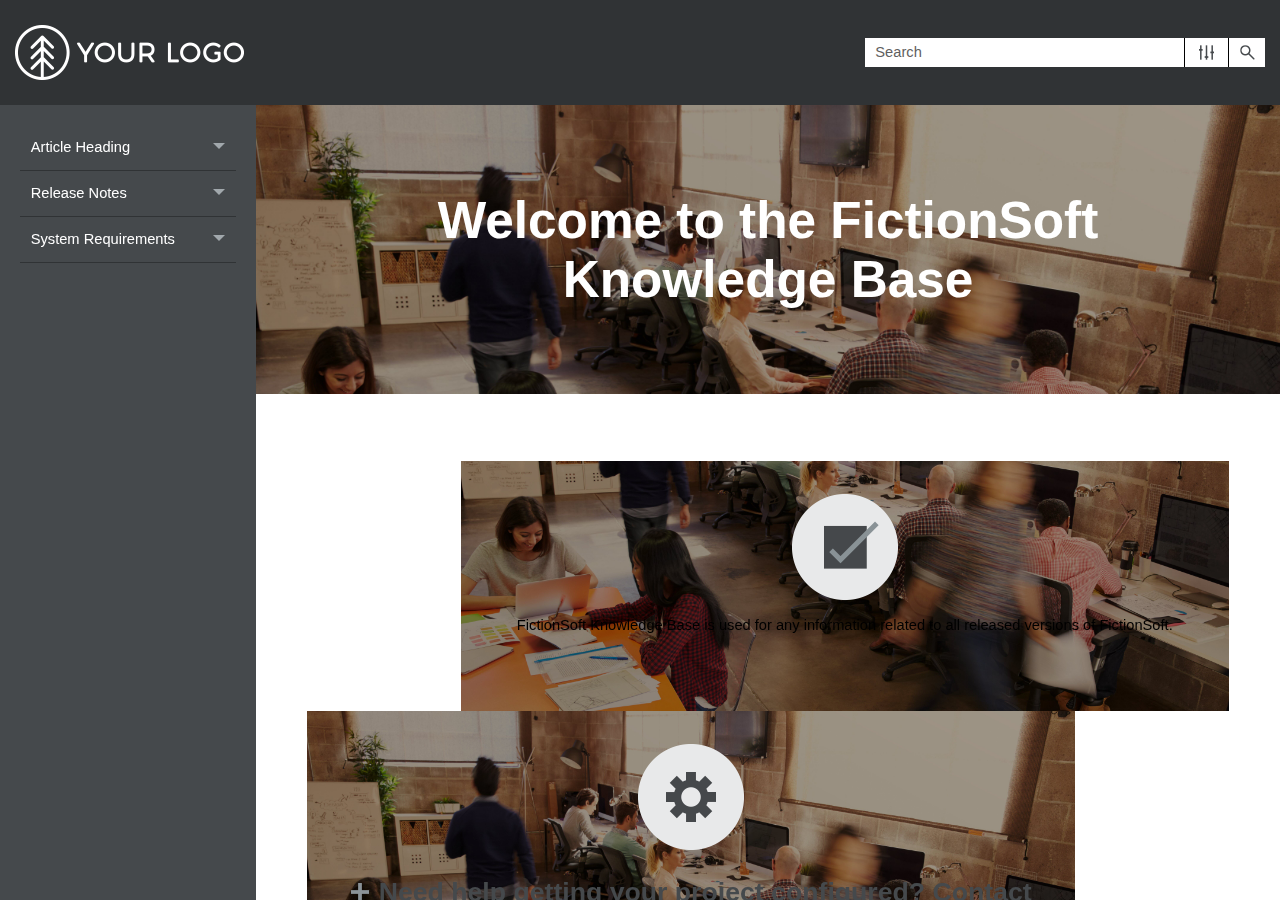
<file: index.html>
<!DOCTYPE html>
<html data-mc-runtime-file-type="Default" class="_Skins_HTML5___Side_Navigation_Skin">
    <head>
        <meta http-equiv="X-UA-Compatible" content="IE=edge" />
        <meta charset="utf-8" />
        <meta name="viewport" content="width=device-width, initial-scale=1.0" /><title></title>
        <script type="text/javascript" src="Resources/Scripts/jquery.min.js">
        </script>
        <script defer="defer" type="text/javascript" src="Resources/Scripts/plugins.min.js">
        </script>
        <script defer="defer" type="text/javascript" src="Resources/Scripts/require.min.js">
        </script>
        <script defer="defer" type="text/javascript" src="Resources/Scripts/require.config.js">
        </script>
        <script defer="defer" type="text/javascript" src="Resources/Scripts/MadCapGlobal.js">
        </script>
        <script defer="defer" type="text/javascript" src="Resources/Scripts/MadCapDom.js">
        </script>
        <script defer="defer" type="text/javascript" src="Resources/Scripts/MadCapUtilities.js">
        </script>
        <script defer="defer" type="text/javascript" src="Resources/Scripts/MadCapXhr.js">
        </script>
        <script defer="defer" type="text/javascript" src="Resources/Scripts/MadCapFeedback.js">
        </script>
        <script defer="defer" type="text/javascript" src="Resources/Scripts/MadCapHelpSystem.js">
        </script>
        <script defer="defer" type="text/javascript" src="Resources/Scripts/MadCapParser.js">
        </script>
        <script defer="defer" type="text/javascript" src="Resources/Scripts/MadCapSearch.js">
        </script>
        <script defer="defer" type="text/javascript" src="Resources/Scripts/MadCapDefault.js">
        </script>
        <script defer="defer" type="text/javascript" src="Resources/Scripts/MadCapAccessibility.js">
        </script>
    </head>
    <body>
    </body>
</html>
</file>
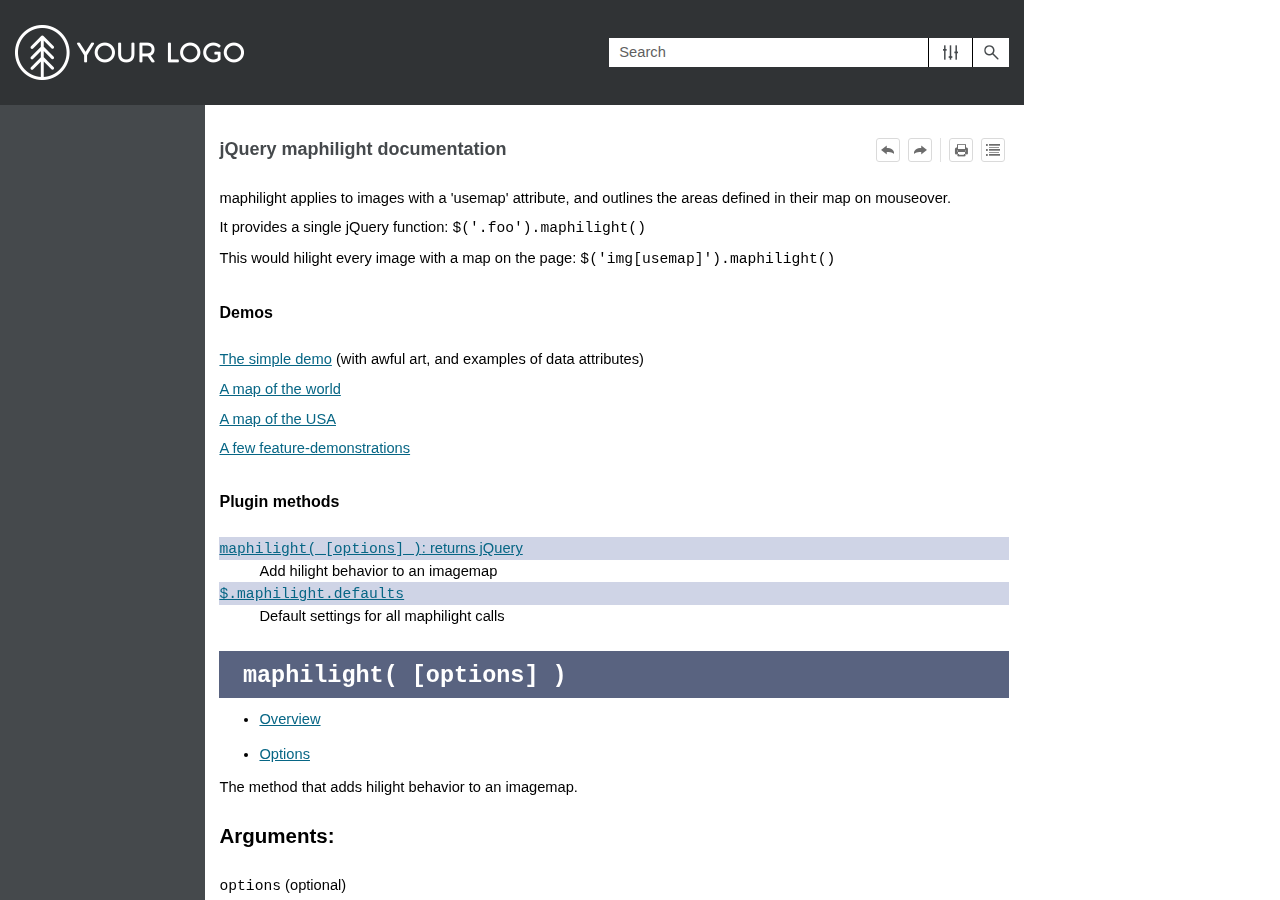
<file: Content/Resources/Scripts/Highlight/docs/index.html>
<!DOCTYPE html>
<html xmlns:MadCap="http://www.madcapsoftware.com/Schemas/MadCap.xsd" lang="en-us" xml:lang="en-us" class="_Skins_HTML5___Side_Navigation_Skin" data-mc-search-type="Stem" data-mc-help-system-file-name="index.xml" data-mc-path-to-help-system="../../../../../" data-mc-has-content-body="True" data-mc-target-type="WebHelp2" data-mc-runtime-file-type="Topic;Default" data-mc-preload-images="false" data-mc-in-preview-mode="false" data-mc-toc-path="">
    <head>
        <meta name="viewport" content="width=device-width, initial-scale=1.0" />
        <meta charset="utf-8" />
        <meta http-equiv="X-UA-Compatible" content="IE=edge" />
        <meta http-equiv="Content-Type" content="text/html; charset=utf-8" /><title>jQuery maphilight documentation</title>
        <meta http-equiv="Cache-control" content="no-cache" />
        <link href="../../../../../Skins/Default/Stylesheets/Slideshow.css" rel="stylesheet" />
        <link href="../../../../../Skins/Default/Stylesheets/TextEffects.css" rel="stylesheet" />
        <link href="../../../../../Skins/Default/Stylesheets/Topic.css" rel="stylesheet" />
        <link href="../../../../../Skins/Default/Stylesheets/Components/Styles.css" rel="stylesheet" />
        <link href="../../../../../Skins/Default/Stylesheets/Components/Tablet.css" rel="stylesheet" />
        <link href="../../../../../Skins/Default/Stylesheets/Components/Mobile.css" rel="stylesheet" />
        <link href="../../../../../Skins/Fluid/Stylesheets/foundation.6.2.3.css" rel="stylesheet" />
        <link href="../../../../../Skins/Fluid/Stylesheets/Styles.css" rel="stylesheet" />
        <link href="../../../../../Skins/Fluid/Stylesheets/Tablet.css" rel="stylesheet" />
        <link href="../../../../../Skins/Fluid/Stylesheets/Mobile.css" rel="stylesheet" />
        <link href="../../../Stylesheets/myStyles.css" rel="stylesheet" />
        <style>/*&lt;meta /&gt;*/

.button.previous-topic-button
{
	-pie-background: url('../../../../../Skins/Default/Stylesheets/Images/navigate-previous.png') no-repeat center center, linear-gradient(transparent, transparent);
}

.button.next-topic-button
{
	-pie-background: url('../../../../../Skins/Default/Stylesheets/Images/navigate-next.png') no-repeat center center, linear-gradient(transparent, transparent);
}

.button.separator-button
{
	-pie-background: linear-gradient(transparent, transparent);
}

.button.print-button
{
	-pie-background: url('../../../../../Skins/Default/Stylesheets/Images/printer.png') no-repeat center center, linear-gradient(transparent, transparent);
}

.button.expand-all-button
{
	-pie-background: url('../../../../../Skins/Default/Stylesheets/Images/expand.png') no-repeat center center, linear-gradient(transparent, transparent);
}

.button.collapse-all-button
{
	-pie-background: url('../../../../../Skins/Default/Stylesheets/Images/collapse.png') no-repeat center center, linear-gradient(transparent, transparent);
}

.needs-pie
{
	behavior: url('../../../../../Resources/Scripts/PIE-no-motw.htc');
}

</style>
        <style>body
{
	width: 80%;
	margin: 0 auto;
	line-height: 1.5em;
}

body,
h1,
h2
{
	font-family: "Trebuchet MS", Trebuchet, Verdana, Helvetica, Arial, sans-serif;
}

h1
{
	margin: 1em 0 1.5em;
	font-size: 18px;
}

h2
{
	margin: 2em 0 1.5em;
	font-size: 16px;
}

h3
{
	background: #596380;
	color: #fff;
	margin-bottom: 0.3em;
	padding: 0.5em 0 0.5em 1em;
}

p
{
	margin: 0;
}

pre,
pre + p,
p + p
{
	margin: 1ex 0 0;
}

pre
{
	background-color: #ddd;
	border: 1px solid #ccc;
	color: #000;
	line-height: 1.1em;
	overflow: auto;
	padding: 5px;
}

code
{
	font-family: "Courier New", Courier, monospace;
}

.ui-tabs-nav li
{
	border: 1px solid #97A5B0;
	border-bottom: none;
	background: #ddecf5;
}

li.ui-tabs-selected
{
	border: 2px solid #97A5B0;
	border-bottom: none;
	background: #fff;
}

.options dt,
.methods dt
{
	background: #CFD4E6;
}

</style>
        <script src="https://code.jquery.com/jquery-3.3.1.min.js">
        </script>
        <script src="ui.tabs.pack.js">
        </script>
        <script src="../../../../../Resources/Scripts/jquery.min.js">
        </script>
        <script src="../../../../../Resources/Scripts/require.min.js" defer="defer">
        </script>
        <script src="../../../../../Resources/Scripts/require.config.js" defer="defer">
        </script>
        <script src="../../../../../Resources/Scripts/foundation.6.2.3_custom.js" defer="defer">
        </script>
        <script src="../../../../../Resources/Scripts/plugins.min.js" defer="defer">
        </script>
        <script src="../../../../../Resources/Scripts/MadCapGlobal.js" defer="defer">
        </script>
        <script src="../../../../../Resources/Scripts/MadCapDom.js" defer="defer">
        </script>
        <script src="../../../../../Resources/Scripts/MadCapUtilities.js" defer="defer">
        </script>
        <script src="../../../../../Resources/Scripts/MadCapXhr.js" defer="defer">
        </script>
        <script src="../../../../../Resources/Scripts/MadCapTextEffects.js" defer="defer">
        </script>
        <script src="../../../../../Resources/Scripts/MadCapSlideshow.js" defer="defer">
        </script>
        <script src="../../../../../Resources/Scripts/MadCapFeedback.js" defer="defer">
        </script>
        <script src="../../../../../Resources/Scripts/MadCapDefault.js" defer="defer">
        </script>
        <script src="../../../../../Resources/Scripts/MadCapAccessibility.js" defer="defer">
        </script>
        <script src="../../../../../Resources/Scripts/MadCapHelpSystem.js" defer="defer">
        </script>
        <script src="../../../../../Resources/Scripts/MadCapToc.js" defer="defer">
        </script>
        <script src="../../../../../Resources/Scripts/MadCapToc.Breadcrumbs.js" defer="defer">
        </script>
        <script src="../../../../../Resources/Scripts/MadCapToc.MiniToc.js" defer="defer">
        </script>
        <script src="../../../../../Resources/Scripts/MadCapToc.SideMenu.js" defer="defer">
        </script>
        <script src="../../../../../Resources/Scripts/MadCapIndex.js" defer="defer">
        </script>
        <script src="../../../../../Resources/Scripts/MadCapGlossary.js" defer="defer">
        </script>
        <script src="../../../../../Resources/Scripts/MadCapParser.js" defer="defer">
        </script>
        <script src="../../../../../Resources/Scripts/MadCapSearch.js" defer="defer">
        </script>
        <script src="../../../../../Resources/Scripts/MadCapTopic.js" defer="defer">
        </script>
    </head>
    <body>
        <div class="foundation-wrap off-canvas-wrapper">
            <div class="off-canvas-wrapper-inner" data-off-canvas-wrapper="">
                <aside class="off-canvas position-right" role="navigation" id="offCanvas" data-off-canvas="" data-position="right" data-mc-ignore="true">
                    <ul class="off-canvas-drilldown vertical menu off-canvas-list" data-drilldown="" data-mc-back-link="Back" data-mc-css-tree-node-expanded="is-drilldown-submenu-parent" data-mc-css-tree-node-collapsed="is-drilldown-submenu-parent" data-mc-css-sub-menu="vertical menu slide-in-right is-drilldown-submenu" data-mc-include-indicator="False" data-mc-include-icon="False" data-mc-include-parent-link="True" data-mc-include-back="True" data-mc-defer-expand-event="True" data-mc-expand-event="click.zf.drilldown" data-mc-toc="True">
                    </ul>
                </aside>
                <div class="off-canvas-content inner-wrap" data-off-canvas-content="">
                    <div data-sticky-container="" class="title-bar-container">
                        <nav class="title-bar tab-bar sticky" data-sticky="" data-options="marginTop:0" style="width:100%" data-sticky-on="only screen and (max-width: 1279px)" data-mc-ignore="true"><a class="skip-to-content fluid-skip showOnFocus" href="#">Skip To Main Content</a>
                            <div class="middle title-bar-section outer-row clearfix">
                                <div class="menu-icon-container relative clearfix">
                                    <button class="menu-icon" aria-label="Show Navigation Panel" data-toggle="offCanvas"><span></span>
                                    </button>
                                </div>
                            </div>
                            <div class="title-bar-layout outer-row">
                                <div class="logo-wrapper"><a class="logo" href="../../../../Home.htm" alt="Logo"></a>
                                </div>
                                <div class="navigation-wrapper nocontent">
                                    <ul class="navigation clearfix" data-mc-css-tree-node-has-children="has-children" data-mc-css-sub-menu="sub-menu" data-mc-expand-event="mouseenter" data-mc-top-nav-menu="True" data-mc-max-depth="1" data-mc-include-icon="False" data-mc-include-indicator="False" data-mc-include-children="True" data-mc-include-siblings="True" data-mc-include-parent="True" data-mc-toc="True">
                                        <li class="placeholder" style="visibility:hidden"><a>placeholder</a>
                                        </li>
                                    </ul>
                                </div>
                                <div class="nav-search-wrapper">
                                    <div class="nav-search row">
                                        <form class="search" action="#">
                                            <div class="search-bar search-bar-container needs-pie">
                                                <input class="search-field needs-pie" type="search" aria-label="Search Field" placeholder="Search" />
                                                <div class="search-filter-wrapper"><span class="invisible-label" id="search-filters-label">Filter: </span>
                                                    <div class="search-filter" aria-haspopup="true" aria-controls="sf-content" aria-expanded="false" aria-label="Search Filter" title="All Files" role="button" tabindex="0">
                                                    </div>
                                                    <div class="search-filter-content" id="sf-content">
                                                        <ul>
                                                            <li>
                                                                <button class="mc-dropdown-item" aria-labelledby="search-filters-label filterSelectorLabel-00001"><span id="filterSelectorLabel-00001">All Files</span>
                                                                </button>
                                                            </li>
                                                        </ul>
                                                    </div>
                                                </div>
                                                <div class="search-submit-wrapper" dir="ltr">
                                                    <div class="search-submit" title="Search" role="button" tabindex="0"><span class="invisible-label">Submit Search</span>
                                                    </div>
                                                </div>
                                            </div>
                                        </form>
                                    </div>
                                </div>
                            </div>
                        </nav>
                    </div>
                    <div class="main-section">
                        <div class="row outer-row sidenav-layout">
                            <nav class="sidenav-wrapper">
                                <div class="sidenav-container">
                                    <ul class="off-canvas-accordion vertical menu sidenav" data-accordion-menu="" data-mc-css-tree-node-expanded="is-accordion-submenu-parent" data-mc-css-tree-node-collapsed="is-accordion-submenu-parent" data-mc-css-sub-menu="vertical menu accordion-menu is-accordion-submenu nested" data-mc-include-indicator="False" data-mc-include-icon="False" data-mc-include-parent-link="False" data-mc-include-back="False" data-mc-defer-expand-event="True" data-mc-expand-event="click.zf.accordionMenu" data-mc-toc="True" data-mc-side-nav-menu="True">
                                    </ul>
                                </div>
                            </nav>
                            <div class="body-container">
                                <div data-mc-content-body="True">
                                    <div class="buttons popup-container clearfix topicToolbarProxy _Skins_Toolbar mc-component nocontent" style="mc-topic-toolbar-items: ;">
                                        <div class="button-group-container-left">
                                            <button class="button needs-pie previous-topic-button" title="Navigate previous">
                                                <img alt="Navigate previous" src="../../../../../Skins/Default/Stylesheets/Images/transparent.gif" class="invisible-label" />
                                            </button>
                                            <button class="button needs-pie next-topic-button" title="Navigate next">
                                                <img alt="Navigate next" src="../../../../../Skins/Default/Stylesheets/Images/transparent.gif" class="invisible-label" />
                                            </button>
                                            <div class="button-separator">
                                            </div>
                                            <button class="button needs-pie print-button" title="Print">
                                                <img alt="Print" src="../../../../../Skins/Default/Stylesheets/Images/transparent.gif" class="invisible-label" />
                                            </button>
                                            <button class="button needs-pie expand-all-button" data-state1-class="expand-all-button" data-state2-class="collapse-all-button" data-state2-title="Collapse all" title="Expand all" data-state1-title="Expand all">
                                                <img alt="Expand all" src="../../../../../Skins/Default/Stylesheets/Images/transparent.gif" class="invisible-label" />
                                            </button>
                                        </div>
                                    </div>
                                    <div role="main" id="mc-main-content">
                                        <h1>jQuery maphilight documentation</h1>
                                        <p>maphilight applies to images with a 'usemap' attribute, and outlines the areas defined in their map on mouseover.</p>
                                        <p>It provides a single jQuery function: <code>$('.foo').maphilight()</code></p>
                                        <p>This would hilight every image with a map on the page: <code>$('img[usemap]').maphilight()</code></p>
                                        <h2 data-mc-xref-target-name="Demos"><a name="Demos" data-mc-generated-bookmark="ListOf"></a>Demos</h2>
                                        <p><a href="demo_simple.html">The simple demo</a> (with awful art, and examples of data attributes)</p>
                                        <p><a href="demo_world.html">A map of the world</a>
                                        </p>
                                        <p><a href="demo_usa.html">A map of the USA</a>
                                        </p>
                                        <p><a href="demo_features.html">A few feature-demonstrations</a>
                                        </p>
                                        <h2 data-mc-xref-target-name="Plugin_methods"><a name="Plugin_methods" data-mc-generated-bookmark="ListOf"></a>Plugin methods</h2>
                                        <dl class="methods">
                                            <dt><a href="#maphilight"><code>maphilight( [options] )</code>: returns jQuery</a>
                                            </dt>
                                            <dd>Add hilight behavior to an imagemap</dd>
                                            <dt><a href="#defaults"><code>$.maphilight.defaults</code></a>
                                            </dt>
                                            <dd>Default settings for all maphilight calls</dd>
                                        </dl>
                                        <div><a name="maphilight"></a>
                                            <h3><code>maphilight( [options] )</code>
                                            </h3>
                                            <ul class="tabs">
                                                <li value="1"><a href="#overview">Overview</a>
                                                </li>
                                                <li value="2"><a href="#options">Options</a>
                                                </li>
                                            </ul>
                                            <div id="overview">
                                                <p>The method that adds hilight behavior to an imagemap.</p>
                                                <h4>Arguments:</h4>
                                                <dl>
                                                    <dt><code>options</code> (optional)</dt>
                                                    <dd>
                                                        <p>A set of key/value pairs that configures the map.  All options are optional.</p>
                                                        <p>All options can be overridden with the jQuery <code>data</code> method, per-<code>img</code> and per-<code>area</code>.</p>
                                                        <p>The <a href="http://docs.jquery.com/Plugins/Metadata">metadata plugin</a> is also supported.</p>
                                                        <p>Order of inheritance:
						<ol><li value="1"><code>$(area).data('maphilight')</code></li><li value="2"><code>$(area).metadata()</code></li><li value="3"><code>$(img).data('maphilight')</code></li><li value="4"><code>$(img).metadata()</code></li><li value="5"><code>$(img).maphilight(options)</code></li></ol></p>
                                                        <p>Example: to make one particular hilight green:</p><pre><code>&lt;area ... class="{fillColor:'00ff00'}"&gt;</code></pre>
                                                    </dd>
                                                </dl>
                                            </div>
                                            <div id="options">
                                                <h4>Options:</h4>
                                                <dl class="options">
                                                    <dt><code>fill</code> (Boolean. Default: true)</dt>
                                                    <dd>Whether to fill the shape</dd>
                                                    <dt><code>fillColor</code> (String. Default: '000000')</dt>
                                                    <dd>The color to fill the shape with</dd>
                                                    <dt><code>fillOpacity</code> (Number. Default: 0.2)</dt>
                                                    <dd>The opacity of the fill (0 = fully transparent, 1 = fully opaque)</dd>
                                                    <dt><code>stroke</code> (Boolean. Default: true)</dt>
                                                    <dd>Whether to outline the shape</dd>
                                                    <dt><code>strokeColor</code> (String. Default: 'ff0000')</dt>
                                                    <dd>The color of the outline</dd>
                                                    <dt><code>strokeOpacity</code> (Number. Default: 1)</dt>
                                                    <dd>The opacity of the outline (0 = fully transparent, 1 = fully opaque)</dd>
                                                    <dt><code>strokeWidth</code> (Number. Default: 1)</dt>
                                                    <dd>The thickness of the outline</dd>
                                                    <dt><code>fade</code> (Boolean. Default: true)</dt>
                                                    <dd>Whether to fade in the shapes on mouseover</dd>
                                                    <dt><code>alwaysOn</code> (Boolean. Default: false)</dt>
                                                    <dd>Whether to always show the hilighted areas</dd>
                                                    <dt><code>neverOn</code> (Boolean. Default: false)</dt>
                                                    <dd>Whether to never show the hilighted areas</dd>
                                                    <dd>(This only makes sense to use as per-area metadata, of course.)</dd>
                                                    <dt><code>groupBy</code> (String. Default: false)</dt>
                                                    <dd>The name of an attribute to group areas by</dd>
                                                    <dd>If this is present then all areas in the map which have the same attribute value as the hovered area will hilight as well</dd>
                                                    <dt><code>wrapClass</code> (String/bool. Default: false)</dt>
                                                    <dd>If true, applies the class on the &lt;img&gt; to the wrapper div maphilight created.</dd>
                                                    <dd>If a string, that string is used as a class on the wrapper div.</dd>
                                                    <dt><code>shadow</code> (Boolean. Default: false)</dt>
                                                    <dd>Whether to apply a shadow to the shape. (Only works with canvas-supporting browsers. So, everything but IE below version 9.)</dd>
                                                    <dt><code>shadowPosition</code> (String. Default: 'outside')</dt>
                                                    <dd>Where to position the shadow. Can be 'outside', 'inside', or 'both'.</dd>
                                                    <dt><code>shadowFrom</code> (String/bool. Default: false)</dt>
                                                    <dd>What to use to cast the shadow. Can be 'stroke' or 'fill'. If false, choose a value based on the shadow position. (Generally it looks better if it's being cast from a fill when it's outside the shape, and from a stroke when it's inside the shape.)</dd>
                                                    <dt><code>shadowX</code> (Number. Default: 0)</dt>
                                                    <dd>Horizontal offset of the shadow from the shape.</dd>
                                                    <dt><code>shadowY</code> (Number. Default: 0)</dt>
                                                    <dd>Vertical offset of the shadow from the shape.</dd>
                                                    <dt><code>shadowRadius</code> (Number. Default: 6)</dt>
                                                    <dd>Size of the shadow.</dd>
                                                    <dt><code>shadowColor</code> (String. Default: '000000')</dt>
                                                    <dd>Color of the shadow.</dd>
                                                    <dt><code>shadowOpacity</code> (Number. Default: 0.8)</dt>
                                                    <dd>Opacity of the shadow.</dd>
                                                </dl>
                                            </div>
                                        </div>
                                        <div><a name="defaults"></a>
                                            <h3><code>$.maphilight.defaults</code>
                                            </h3>
                                            <p>The defaults for all uses of maphilight can be set here.  If you manually replace this, you <em>have</em> to specify all options.</p><pre><code>$.fn.maphilight.defaults = {
	fill: true,
	fillColor: '000000',
	fillOpacity: 0.2,
	stroke: true,
	strokeColor: 'ff0000',
	strokeOpacity: 1,
	strokeWidth: 1,
	fade: true,
	alwaysOn: false,
	neverOn: false,
	groupBy: false,
	wrapClass: true,
	shadow: false,
	shadowX: 0,
	shadowY: 0,
	shadowRadius: 6,
	shadowColor: '000000',
	shadowOpacity: 0.8,
	shadowPosition: 'outside',
	shadowFrom: false
}</code></pre>
                                        </div>
                                        <h2 data-mc-xref-target-name="Changelog"><a name="Changelog" data-mc-generated-bookmark="ListOf"></a>Changelog</h2>
                                        <ul>
                                            <li value="1">1.2.2: New options groupBy and wrapClass. Allow .data to override options/metadata. Work around a jQuery bug with Opera.</li>
                                            <li value="2">1.2.1: Fix a Chrome bug. Apply the class on the img to the wrapper div created by maphilight.</li>
                                            <li value="3">1.2: Made <code>alwaysOn</code> work per-area with metadata plugin.</li>
                                            <li value="4">1.1: Added <code>alwaysOn</code> option. Fixed behavior in Firefox2/Safari/Opera.</li>
                                            <li value="5">1.0: First release.</li>
                                        </ul>
                                        <h2 data-mc-xref-target-name="Tested_with"><a name="Tested_with" data-mc-generated-bookmark="ListOf"></a>Tested with</h2>
                                        <ul>
                                            <li value="1">Firefox</li>
                                            <li value="2">IE 6, 7, 8, 9</li>
                                            <li value="3">Safari 3, 4, 5</li>
                                            <li value="4">Chrome</li>
                                            <li value="5">Opera 9, 10</li>
                                        </ul>
                                        <h2 data-mc-xref-target-name="Contributors"><a name="Contributors" data-mc-generated-bookmark="ListOf"></a>Contributors</h2>
	These people have contributed in some way to the project:
	<ul><li value="1">Billy Earney (@ University of Missouri): fixed alwaysOn for IE</li><li value="2">Travis Balzarini (@ Sonoma County Web Team): fixed IE 8</li><li value="3"><a href="http://stackoverflow.com/users/92414/solutionyogi">SolutionYogi</a>: Also fixed IE 8 :)</li><li value="4"><a href="https://github.com/Raven24">Florian Staudacher</a>: provided the initial version of shadows</li></ul></div>
                                    <p>
                                        <script type="text/javascript" src="../../dropDownCopy.js">
                                        </script>
                                    </p>
                                    <script type="text/javascript" src="../../menuHide.js">
                                    </script>
                                </div>
                            </div>
                        </div>
                    </div><a data-close="true"></a>
                </div>
            </div>
        </div>
    </body>
</html>
</file>
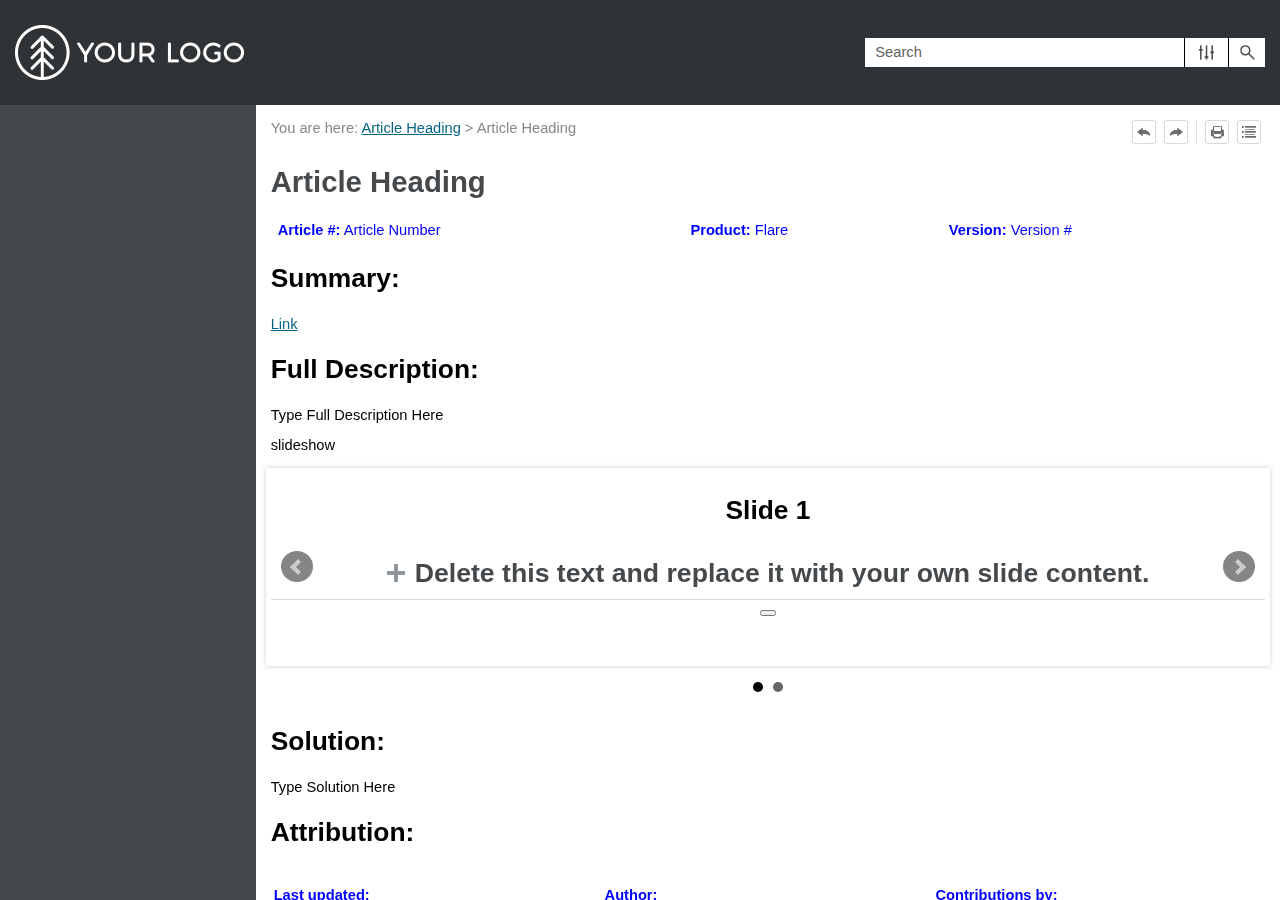
<file: Content/Article_Template.htm>
<!DOCTYPE html>
<html xmlns:MadCap="http://www.madcapsoftware.com/Schemas/MadCap.xsd" lang="en-us" xml:lang="en-us" class="_Skins_HTML5___Side_Navigation_Skin" data-mc-search-type="Stem" data-mc-help-system-file-name="index.xml" data-mc-path-to-help-system="../" data-mc-has-content-body="True" data-mc-target-type="WebHelp2" data-mc-runtime-file-type="Topic;Default" data-mc-preload-images="false" data-mc-in-preview-mode="false" data-mc-toc-path="[%=System.LinkedTitle%]">
    <head>
        <meta name="viewport" content="width=device-width, initial-scale=1.0" />
        <meta charset="utf-8" />
        <meta http-equiv="X-UA-Compatible" content="IE=edge" />
        <meta http-equiv="Content-Type" content="text/html; charset=utf-8" /><title>Article Heading</title>
        <meta http-equiv="Cache-control" content="no-cache" />
        <link href="../Skins/Default/Stylesheets/Slideshow.css" rel="stylesheet" />
        <link href="../Skins/Default/Stylesheets/TextEffects.css" rel="stylesheet" />
        <link href="../Skins/Default/Stylesheets/Topic.css" rel="stylesheet" />
        <link href="../Skins/Default/Stylesheets/Components/Styles.css" rel="stylesheet" />
        <link href="../Skins/Default/Stylesheets/Components/Tablet.css" rel="stylesheet" />
        <link href="../Skins/Default/Stylesheets/Components/Mobile.css" rel="stylesheet" />
        <link href="../Skins/Fluid/Stylesheets/foundation.6.2.3.css" rel="stylesheet" />
        <link href="../Skins/Fluid/Stylesheets/Styles.css" rel="stylesheet" />
        <link href="../Skins/Fluid/Stylesheets/Tablet.css" rel="stylesheet" />
        <link href="../Skins/Fluid/Stylesheets/Mobile.css" rel="stylesheet" />
        <link href="Resources/Stylesheets/myStyles.css" rel="stylesheet" />
        <style>/*&lt;meta /&gt;*/

.button.previous-topic-button
{
	-pie-background: url('../Skins/Default/Stylesheets/Images/navigate-previous.png') no-repeat center center, linear-gradient(transparent, transparent);
}

.button.next-topic-button
{
	-pie-background: url('../Skins/Default/Stylesheets/Images/navigate-next.png') no-repeat center center, linear-gradient(transparent, transparent);
}

.button.separator-button
{
	-pie-background: linear-gradient(transparent, transparent);
}

.button.print-button
{
	-pie-background: url('../Skins/Default/Stylesheets/Images/printer.png') no-repeat center center, linear-gradient(transparent, transparent);
}

.button.expand-all-button
{
	-pie-background: url('../Skins/Default/Stylesheets/Images/expand.png') no-repeat center center, linear-gradient(transparent, transparent);
}

.button.collapse-all-button
{
	-pie-background: url('../Skins/Default/Stylesheets/Images/collapse.png') no-repeat center center, linear-gradient(transparent, transparent);
}

.needs-pie
{
	behavior: url('../Resources/Scripts/PIE-no-motw.htc');
}

</style>
        <style>
        </style>
        <script src="../Resources/Scripts/jquery.min.js">
        </script>
        <script src="../Resources/Scripts/require.min.js" defer="defer">
        </script>
        <script src="../Resources/Scripts/require.config.js" defer="defer">
        </script>
        <script src="../Resources/Scripts/foundation.6.2.3_custom.js" defer="defer">
        </script>
        <script src="../Resources/Scripts/plugins.min.js" defer="defer">
        </script>
        <script src="../Resources/Scripts/MadCapGlobal.js" defer="defer">
        </script>
        <script src="../Resources/Scripts/MadCapDom.js" defer="defer">
        </script>
        <script src="../Resources/Scripts/MadCapUtilities.js" defer="defer">
        </script>
        <script src="../Resources/Scripts/MadCapXhr.js" defer="defer">
        </script>
        <script src="../Resources/Scripts/MadCapTextEffects.js" defer="defer">
        </script>
        <script src="../Resources/Scripts/MadCapSlideshow.js" defer="defer">
        </script>
        <script src="../Resources/Scripts/MadCapFeedback.js" defer="defer">
        </script>
        <script src="../Resources/Scripts/MadCapDefault.js" defer="defer">
        </script>
        <script src="../Resources/Scripts/MadCapAccessibility.js" defer="defer">
        </script>
        <script src="../Resources/Scripts/MadCapHelpSystem.js" defer="defer">
        </script>
        <script src="../Resources/Scripts/MadCapToc.js" defer="defer">
        </script>
        <script src="../Resources/Scripts/MadCapToc.Breadcrumbs.js" defer="defer">
        </script>
        <script src="../Resources/Scripts/MadCapToc.MiniToc.js" defer="defer">
        </script>
        <script src="../Resources/Scripts/MadCapToc.SideMenu.js" defer="defer">
        </script>
        <script src="../Resources/Scripts/MadCapIndex.js" defer="defer">
        </script>
        <script src="../Resources/Scripts/MadCapGlossary.js" defer="defer">
        </script>
        <script src="../Resources/Scripts/MadCapParser.js" defer="defer">
        </script>
        <script src="../Resources/Scripts/MadCapSearch.js" defer="defer">
        </script>
        <script src="../Resources/Scripts/MadCapTopic.js" defer="defer">
        </script>
    </head>
    <body>
        <div class="foundation-wrap off-canvas-wrapper">
            <div class="off-canvas-wrapper-inner" data-off-canvas-wrapper="">
                <aside class="off-canvas position-right" role="navigation" id="offCanvas" data-off-canvas="" data-position="right" data-mc-ignore="true">
                    <ul class="off-canvas-drilldown vertical menu off-canvas-list" data-drilldown="" data-mc-back-link="Back" data-mc-css-tree-node-expanded="is-drilldown-submenu-parent" data-mc-css-tree-node-collapsed="is-drilldown-submenu-parent" data-mc-css-sub-menu="vertical menu slide-in-right is-drilldown-submenu" data-mc-include-indicator="False" data-mc-include-icon="False" data-mc-include-parent-link="True" data-mc-include-back="True" data-mc-defer-expand-event="True" data-mc-expand-event="click.zf.drilldown" data-mc-toc="True">
                    </ul>
                </aside>
                <div class="off-canvas-content inner-wrap" data-off-canvas-content="">
                    <div data-sticky-container="" class="title-bar-container">
                        <nav class="title-bar tab-bar sticky" data-sticky="" data-options="marginTop:0" style="width:100%" data-sticky-on="only screen and (max-width: 1279px)" data-mc-ignore="true"><a class="skip-to-content fluid-skip showOnFocus" href="#">Skip To Main Content</a>
                            <div class="middle title-bar-section outer-row clearfix">
                                <div class="menu-icon-container relative clearfix">
                                    <button class="menu-icon" aria-label="Show Navigation Panel" data-toggle="offCanvas"><span></span>
                                    </button>
                                </div>
                            </div>
                            <div class="title-bar-layout outer-row">
                                <div class="logo-wrapper"><a class="logo" href="Home.htm" alt="Logo"></a>
                                </div>
                                <div class="navigation-wrapper nocontent">
                                    <ul class="navigation clearfix" data-mc-css-tree-node-has-children="has-children" data-mc-css-sub-menu="sub-menu" data-mc-expand-event="mouseenter" data-mc-top-nav-menu="True" data-mc-max-depth="1" data-mc-include-icon="False" data-mc-include-indicator="False" data-mc-include-children="True" data-mc-include-siblings="True" data-mc-include-parent="True" data-mc-toc="True">
                                        <li class="placeholder" style="visibility:hidden"><a>placeholder</a>
                                        </li>
                                    </ul>
                                </div>
                                <div class="nav-search-wrapper">
                                    <div class="nav-search row">
                                        <form class="search" action="#">
                                            <div class="search-bar search-bar-container needs-pie">
                                                <input class="search-field needs-pie" type="search" aria-label="Search Field" placeholder="Search" />
                                                <div class="search-filter-wrapper"><span class="invisible-label" id="search-filters-label">Filter: </span>
                                                    <div class="search-filter" aria-haspopup="true" aria-controls="sf-content" aria-expanded="false" aria-label="Search Filter" title="All Files" role="button" tabindex="0">
                                                    </div>
                                                    <div class="search-filter-content" id="sf-content">
                                                        <ul>
                                                            <li>
                                                                <button class="mc-dropdown-item" aria-labelledby="search-filters-label filterSelectorLabel-00001"><span id="filterSelectorLabel-00001">All Files</span>
                                                                </button>
                                                            </li>
                                                        </ul>
                                                    </div>
                                                </div>
                                                <div class="search-submit-wrapper" dir="ltr">
                                                    <div class="search-submit" title="Search" role="button" tabindex="0"><span class="invisible-label">Submit Search</span>
                                                    </div>
                                                </div>
                                            </div>
                                        </form>
                                    </div>
                                </div>
                            </div>
                        </nav>
                    </div>
                    <div class="main-section">
                        <div class="row outer-row sidenav-layout">
                            <nav class="sidenav-wrapper">
                                <div class="sidenav-container">
                                    <ul class="off-canvas-accordion vertical menu sidenav" data-accordion-menu="" data-mc-css-tree-node-expanded="is-accordion-submenu-parent" data-mc-css-tree-node-collapsed="is-accordion-submenu-parent" data-mc-css-sub-menu="vertical menu accordion-menu is-accordion-submenu nested" data-mc-include-indicator="False" data-mc-include-icon="False" data-mc-include-parent-link="False" data-mc-include-back="False" data-mc-defer-expand-event="True" data-mc-expand-event="click.zf.accordionMenu" data-mc-toc="True" data-mc-side-nav-menu="True">
                                    </ul>
                                </div>
                            </nav>
                            <div class="body-container">
                                <div data-mc-content-body="True">
                                    <div class="buttons popup-container clearfix topicToolbarProxy _Skins_Toolbar mc-component nocontent" style="mc-topic-toolbar-items: ;">
                                        <div class="button-group-container-left">
                                            <button class="button needs-pie previous-topic-button" title="Navigate previous">
                                                <img alt="Navigate previous" src="../Skins/Default/Stylesheets/Images/transparent.gif" class="invisible-label" />
                                            </button>
                                            <button class="button needs-pie next-topic-button" title="Navigate next">
                                                <img alt="Navigate next" src="../Skins/Default/Stylesheets/Images/transparent.gif" class="invisible-label" />
                                            </button>
                                            <div class="button-separator">
                                            </div>
                                            <button class="button needs-pie print-button" title="Print">
                                                <img alt="Print" src="../Skins/Default/Stylesheets/Images/transparent.gif" class="invisible-label" />
                                            </button>
                                            <button class="button needs-pie expand-all-button" data-state1-class="expand-all-button" data-state2-class="collapse-all-button" data-state2-title="Collapse all" title="Expand all" data-state1-title="Expand all">
                                                <img alt="Expand all" src="../Skins/Default/Stylesheets/Images/transparent.gif" class="invisible-label" />
                                            </button>
                                        </div>
                                    </div>
                                    <div class="nocontent">
                                        <div class="MCBreadcrumbsBox_0 breadcrumbs" role="navigation" aria-label="Breadcrumbs" data-mc-breadcrumbs-divider=" &gt; " data-mc-breadcrumbs-count="3" data-mc-toc="True"><span class="MCBreadcrumbsPrefix">You are here: </span>
                                        </div>
                                    </div>
                                    <div role="main" id="mc-main-content">
                                        <h1 id="ArticleHeading" data-magellan-target="ArticleHeading">Article Heading</h1>
                                        <table style="width: 100%;">
                                            <col style="width: auto;" />
                                            <col style="width: auto;" />
                                            <col style="width: auto;" />
                                            <tbody>
                                                <tr>
                                                    <td>&#160;<b>Article #:</b> Article Number </td>
                                                    <td>&#160;<b>Product:</b> Flare</td>
                                                    <td>&#160;&#160;<b>Version:</b> Version #</td>
                                                </tr>
                                            </tbody>
                                        </table>
                                        <h2 style="mc-locked: unlocked;" id="Summary" data-magellan-target="Summary" data-mc-xref-target-name="Summary_"><a name="Summary_" data-mc-generated-bookmark="ListOf"></a><a name="Summary:"></a>Summary:</h2>
                                        <p><a href="file:///S:/SolutionsOnline/Resources/PDF/Learner-Guides/Learner-Guide-lighthouse-Forms.pdf">Link</a>
                                        </p>
                                        <h2 style="mc-locked: unlocked;" id="FullDescription" data-magellan-target="FullDescription" data-mc-xref-target-name="Full_Description_"><a name="Full_Description_" data-mc-generated-bookmark="ListOf"></a>Full Description:</h2>
                                        <p data-mc-conditions="">Type Full Description Here</p>
                                        <p>slideshow</p>
                                        <div id="mySlideShow1">
                                            <div class="mc-wrapper-outer ">
                                                <div id="MCSlider1" class="MCSlider ">
                                                    <div class="MCSlide slideshow">
                                                        <h2 id="Slide1" data-magellan-target="Slide1" data-mc-xref-target-name="Slide_1"><a name="Slide_1" data-mc-generated-bookmark="ListOf"></a>Slide 1</h2>
                                                        <div class="MCDropDown MCDropDown_Closed dropDown"><span class="MCDropDownHead dropDownHead"><a href="#" class="MCDropDownHotSpot dropDownHotspot MCDropDownHotSpot_ MCHotSpotImage" aria-expanded="false"><img class="MCDropDown_Image_Icon" src="../Skins/Default/Stylesheets/Images/transparent.gif" height="16" width="18" alt="Closed" data-mc-alt2="Open" />Delete this text and replace it with your own slide content.</a></span>
                                                            <div class="MCDropDownBody dropDownBody">
                                                                <p>You can place almost any kind of content into a slide, including text, tables, snippets, images, multimedia, and more.</p>
                                                            </div>
                                                        </div>
                                                        <p>&#160;</p>
                                                    </div>
                                                    <div class="MCSlide slideshow">
                                                        <h2 id="Slide2" data-magellan-target="Slide2" data-mc-xref-target-name="Slide_2"><a name="Slide_2" data-mc-generated-bookmark="ListOf"></a>Slide 2</h2>
                                                        <p>Delete this text and replace it with your own slide content.</p>
                                                        <p>You can place almost any kind of content into a slide, including text, tables, snippets, images, multimedia, and more.</p>
                                                        <p>&#160;</p>
                                                    </div>
                                                </div>
                                            </div>
                                        </div>
                                        <h2 style="mc-locked: unlocked;" id="Solution" data-magellan-target="Solution" data-mc-xref-target-name="Solution_"><a name="Solution_" data-mc-generated-bookmark="ListOf"></a>Solution:</h2>
                                        <p>Type Solution Here</p>
                                        <h2 style="mc-locked: unlocked;" id="Attribution" data-magellan-target="Attribution" data-mc-xref-target-name="Attribution_"><a name="Attribution_" data-mc-generated-bookmark="ListOf"></a>Attribution:</h2>
                                        <table style="width: 100%;">
                                            <col style="width: 33%;" />
                                            <col style="width: 33%;" />
                                            <col style="width: 33%;" />
                                            <tbody>
                                                <tr>
                                                    <td>
                                                        <p class="toptable"><b style="mc-locked: unlocked;">Last updated:</b>
                                                        </p>
                                                        <p class="toptable" style="text-align: left;">Date</p>
                                                    </td>
                                                    <td>
                                                        <p class="toptable" style="mc-locked: unlocked;"><b style="mc-locked: unlocked;">Author: </b>
                                                        </p>
                                                        <p class="toptable">Name</p>
                                                    </td>
                                                    <td>
                                                        <p class="toptable"><b>Contributions by: </b>
                                                        </p>
                                                        <p class="toptable" style="text-align: left;">Names</p>
                                                    </td>
                                                </tr>
                                            </tbody>
                                        </table>
                                        <ul data-magellan="" data-animation-duration="250" data-active-class="selected" data-scroll-container=".body-container" data-scroll-container-on="only screen and (min-width: 1280px)" class="nocontent menu mc-component">
                                            <li><a href="#ArticleHeading">Article Heading</a>
                                            </li>
                                            <ul>
                                                <li><a href="#Summary">Summary:</a>
                                                </li>
                                                <li><a href="#FullDescription">Full Description:</a>
                                                </li>
                                                <li><a href="#Slide1">Slide 1</a>
                                                </li>
                                                <li><a href="#Slide2">Slide 2</a>
                                                </li>
                                                <li><a href="#Solution">Solution:</a>
                                                </li>
                                                <li><a href="#Attribution">Attribution:</a>
                                                </li>
                                            </ul>
                                        </ul>
                                        <script>
                                        </script>
                                    </div>
                                    <p>
                                        <script type="text/javascript" src="Resources/Scripts/dropDownCopy.js">
                                        </script>
                                    </p>
                                    <script type="text/javascript" src="Resources/Scripts/menuHide.js">
                                    </script>
                                </div>
                            </div>
                        </div>
                    </div><a data-close="true"></a>
                </div>
            </div>
        </div>
    </body>
</html>
</file>
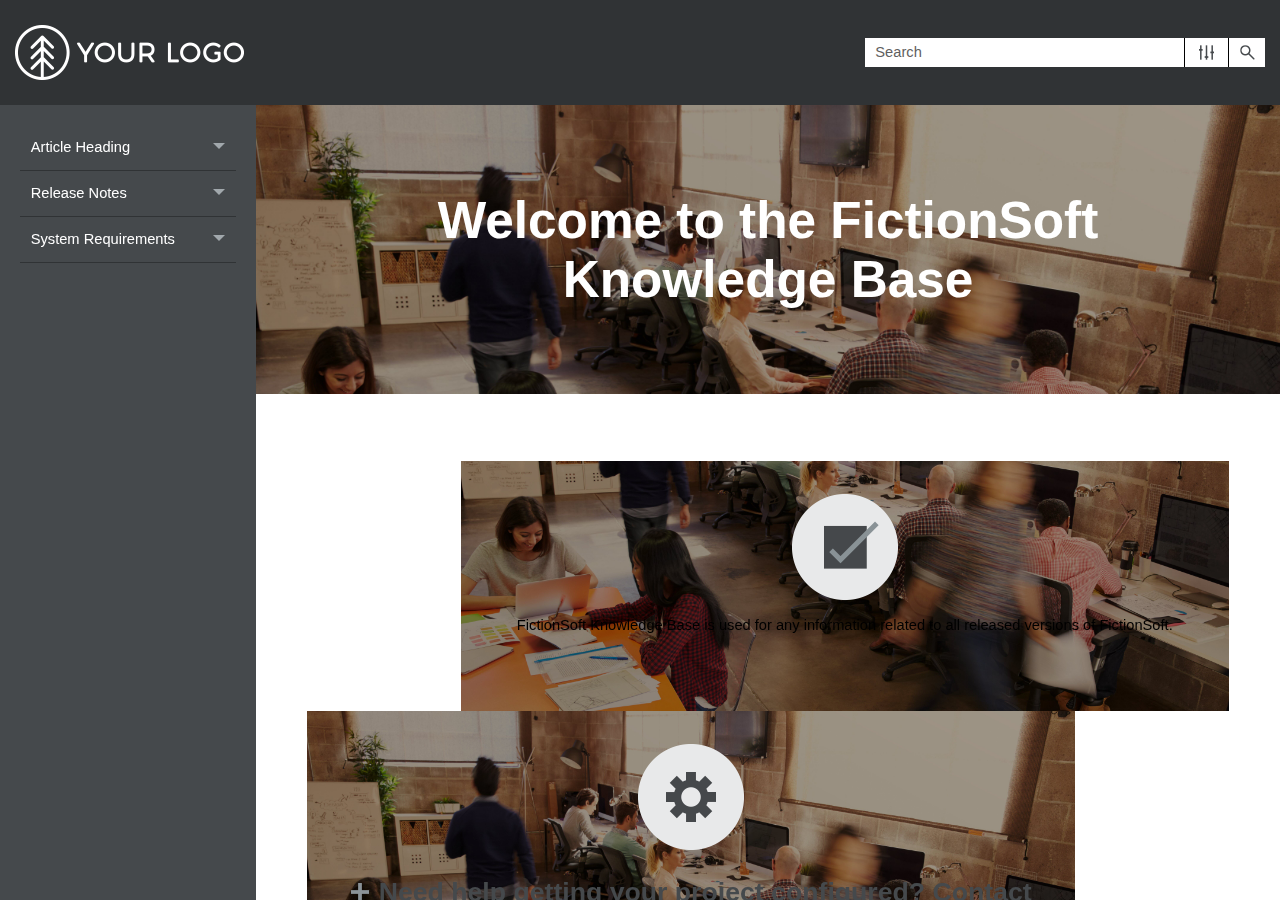
<file: Content/Home.htm>
<!DOCTYPE html>
<html xmlns:MadCap="http://www.madcapsoftware.com/Schemas/MadCap.xsd" lang="en-us" xml:lang="en-us" class="home-topic _Skins_HTML5___Side_Navigation_Skin" data-mc-search-type="Stem" data-mc-help-system-file-name="index.xml" data-mc-path-to-help-system="../" data-mc-has-content-body="True" data-mc-searchable="False" data-mc-target-type="WebHelp2" data-mc-runtime-file-type="Topic;Default" data-mc-preload-images="false" data-mc-in-preview-mode="false" data-mc-toc-path="">
    <head>
        <meta name="viewport" content="width=device-width, initial-scale=1.0" />
        <meta http-equiv="X-UA-Compatible" content="IE=edge" />
        <meta http-equiv="Content-Type" content="text/html; charset=utf-8" />
        <meta charset="utf-8" />
        <meta name="description" content="" />
        <meta name="author" content="" /><title>Welcome to the FictionSoft Knowledge&#160;Base</title>
        <link href="../Skins/Default/Stylesheets/Slideshow.css" rel="stylesheet" />
        <link href="../Skins/Default/Stylesheets/TextEffects.css" rel="stylesheet" />
        <link href="../Skins/Default/Stylesheets/Topic.css" rel="stylesheet" />
        <link href="../Skins/Default/Stylesheets/Components/Styles.css" rel="stylesheet" />
        <link href="../Skins/Default/Stylesheets/Components/Tablet.css" rel="stylesheet" />
        <link href="../Skins/Default/Stylesheets/Components/Mobile.css" rel="stylesheet" />
        <link href="../Skins/Fluid/Stylesheets/foundation.6.2.3.css" rel="stylesheet" />
        <link href="../Skins/Fluid/Stylesheets/Styles.css" rel="stylesheet" />
        <link href="../Skins/Fluid/Stylesheets/Tablet.css" rel="stylesheet" />
        <link href="../Skins/Fluid/Stylesheets/Mobile.css" rel="stylesheet" />
        <link href="Resources/Stylesheets/myStyles.css" rel="stylesheet" />
        <script src="../Resources/Scripts/jquery.min.js">
        </script>
        <script src="../Resources/Scripts/require.min.js" defer="defer">
        </script>
        <script src="../Resources/Scripts/require.config.js" defer="defer">
        </script>
        <script src="../Resources/Scripts/foundation.6.2.3_custom.js" defer="defer">
        </script>
        <script src="../Resources/Scripts/plugins.min.js" defer="defer">
        </script>
        <script src="../Resources/Scripts/MadCapGlobal.js" defer="defer">
        </script>
        <script src="../Resources/Scripts/MadCapDom.js" defer="defer">
        </script>
        <script src="../Resources/Scripts/MadCapUtilities.js" defer="defer">
        </script>
        <script src="../Resources/Scripts/MadCapXhr.js" defer="defer">
        </script>
        <script src="../Resources/Scripts/MadCapTextEffects.js" defer="defer">
        </script>
        <script src="../Resources/Scripts/MadCapSlideshow.js" defer="defer">
        </script>
        <script src="../Resources/Scripts/MadCapFeedback.js" defer="defer">
        </script>
        <script src="../Resources/Scripts/MadCapDefault.js" defer="defer">
        </script>
        <script src="../Resources/Scripts/MadCapAccessibility.js" defer="defer">
        </script>
        <script src="../Resources/Scripts/MadCapHelpSystem.js" defer="defer">
        </script>
        <script src="../Resources/Scripts/MadCapToc.js" defer="defer">
        </script>
        <script src="../Resources/Scripts/MadCapToc.Breadcrumbs.js" defer="defer">
        </script>
        <script src="../Resources/Scripts/MadCapToc.MiniToc.js" defer="defer">
        </script>
        <script src="../Resources/Scripts/MadCapToc.SideMenu.js" defer="defer">
        </script>
        <script src="../Resources/Scripts/MadCapIndex.js" defer="defer">
        </script>
        <script src="../Resources/Scripts/MadCapGlossary.js" defer="defer">
        </script>
        <script src="../Resources/Scripts/MadCapParser.js" defer="defer">
        </script>
        <script src="../Resources/Scripts/MadCapSearch.js" defer="defer">
        </script>
        <script src="../Resources/Scripts/MadCapTopic.js" defer="defer">
        </script>
    </head>
    <body>
        <div class="foundation-wrap off-canvas-wrapper">
            <div class="off-canvas-wrapper-inner" data-off-canvas-wrapper="">
                <aside class="off-canvas position-right" role="navigation" id="offCanvas" data-off-canvas="" data-position="right" data-mc-ignore="true">
                    <ul class="off-canvas-drilldown vertical menu off-canvas-list" data-drilldown="" data-mc-back-link="Back" data-mc-css-tree-node-expanded="is-drilldown-submenu-parent" data-mc-css-tree-node-collapsed="is-drilldown-submenu-parent" data-mc-css-sub-menu="vertical menu slide-in-right is-drilldown-submenu" data-mc-include-indicator="False" data-mc-include-icon="False" data-mc-include-parent-link="True" data-mc-include-back="True" data-mc-defer-expand-event="True" data-mc-expand-event="click.zf.drilldown" data-mc-toc="True">
                    </ul>
                </aside>
                <div class="off-canvas-content inner-wrap" data-off-canvas-content="">
                    <div data-sticky-container="" class="title-bar-container">
                        <nav class="title-bar tab-bar sticky" data-sticky="" data-options="marginTop:0" style="width:100%" data-sticky-on="only screen and (max-width: 1279px)" data-mc-ignore="true"><a class="skip-to-content fluid-skip showOnFocus" href="#">Skip To Main Content</a>
                            <div class="middle title-bar-section outer-row clearfix">
                                <div class="menu-icon-container relative clearfix">
                                    <button class="menu-icon" aria-label="Show Navigation Panel" data-toggle="offCanvas"><span></span>
                                    </button>
                                </div>
                            </div>
                            <div class="title-bar-layout outer-row">
                                <div class="logo-wrapper"><a class="logo selected" href="#" alt="Logo"></a>
                                </div>
                                <div class="navigation-wrapper nocontent">
                                    <ul class="navigation clearfix" data-mc-css-tree-node-has-children="has-children" data-mc-css-sub-menu="sub-menu" data-mc-expand-event="mouseenter" data-mc-top-nav-menu="True" data-mc-max-depth="1" data-mc-include-icon="False" data-mc-include-indicator="False" data-mc-include-children="True" data-mc-include-siblings="True" data-mc-include-parent="True" data-mc-toc="True">
                                        <li class="placeholder" style="visibility:hidden"><a>placeholder</a>
                                        </li>
                                    </ul>
                                </div>
                                <div class="nav-search-wrapper">
                                    <div class="nav-search row">
                                        <form class="search" action="#">
                                            <div class="search-bar search-bar-container needs-pie">
                                                <input class="search-field needs-pie" type="search" aria-label="Search Field" placeholder="Search" />
                                                <div class="search-filter-wrapper"><span class="invisible-label" id="search-filters-label">Filter: </span>
                                                    <div class="search-filter" aria-haspopup="true" aria-controls="sf-content" aria-expanded="false" aria-label="Search Filter" title="All Files" role="button" tabindex="0">
                                                    </div>
                                                    <div class="search-filter-content" id="sf-content">
                                                        <ul>
                                                            <li>
                                                                <button class="mc-dropdown-item" aria-labelledby="search-filters-label filterSelectorLabel-00001"><span id="filterSelectorLabel-00001">All Files</span>
                                                                </button>
                                                            </li>
                                                        </ul>
                                                    </div>
                                                </div>
                                                <div class="search-submit-wrapper" dir="ltr">
                                                    <div class="search-submit" title="Search" role="button" tabindex="0"><span class="invisible-label">Submit Search</span>
                                                    </div>
                                                </div>
                                            </div>
                                        </form>
                                    </div>
                                </div>
                            </div>
                        </nav>
                    </div>
                    <div class="main-section">
                        <div class="row outer-row sidenav-layout">
                            <nav class="sidenav-wrapper">
                                <div class="sidenav-container">
                                    <ul class="off-canvas-accordion vertical menu sidenav" data-accordion-menu="" data-mc-css-tree-node-expanded="is-accordion-submenu-parent" data-mc-css-tree-node-collapsed="is-accordion-submenu-parent" data-mc-css-sub-menu="vertical menu accordion-menu is-accordion-submenu nested" data-mc-include-indicator="False" data-mc-include-icon="False" data-mc-include-parent-link="False" data-mc-include-back="False" data-mc-defer-expand-event="True" data-mc-expand-event="click.zf.accordionMenu" data-mc-toc="True" data-mc-side-nav-menu="True">
                                    </ul>
                                </div>
                            </nav>
                            <div class="body-container">
                                <div data-mc-content-body="True">
                                    <div>
                                        <div role="main" id="mc-main-content">
                                            <div class="topic-hero">
                                                <h1>Welcome to the <span class="GeneralCompanyName">FictionSoft</span> Knowledge&#160;Base</h1>
                                            </div>
                                            <div class="home-layout">
                                                <div class="home-section">
                                                    <div class="home-tiles">
                                                        <div class="topic-hero" style="background-position: center center">
                                                            <p>
                                                                <img src="Resources/Images/Home/icon-circle1.png" />
                                                            </p>
                                                            <p><span class="GeneralCompanyName">FictionSoft</span> Knowledge Base is used for any information related to all released versions of <span class="GeneralCompanyName">FictionSoft</span>.</p>
                                                        </div>
                                                        <div>
                                                            <p><a href="http://forums.madcapsoftware.com/index.php"><img src="Resources/Images/Home/icon-circle2.png" /></a>
                                                            </p>
                                                            <div class="MCDropDown MCDropDown_Closed dropDown"><span class="MCDropDownHead dropDownHead"><a href="#" class="MCDropDownHotSpot dropDownHotspot MCDropDownHotSpot_ MCHotSpotImage" aria-expanded="false"><img class="MCDropDown_Image_Icon" src="../Skins/Default/Stylesheets/Images/transparent.gif" height="16" width="18" alt="Closed" data-mc-alt2="Open" />Need help getting your project configured? Contact </a><a href="https://www.madcapsoftware.com/support/contact-options.aspx">MadCap Software Technical&#160;Support</a></span>
                                                                <div class="MCDropDownBody dropDownBody">
                                                                    <p>Test</p>
                                                                </div>
                                                            </div>
                                                        </div>
                                                    </div>
                                                </div>
                                                <div class="home-section">
                                                    <h1>Recent Articles</h1>
                                                    <div class="article-tiles">
                                                        <div><a class="home-button" href="System_Requirements.htm"><table style="width: 100%;"><col style="width: 35%;" /><col style="width: 65%;" /><tbody><tr><td><img src="Resources/Images/Home/Product-1.png" /></td><td><p> <span class="GeneralProduct 1">Product 1</span> System Requirements</p></td></tr></tbody></table></a>
                                                        </div>
                                                        <div><a class="home-button" href="Release_Notes.htm"><table style="width: 100%;"><col style="width: 35%;" /><col style="width: 65%;" /><tbody><tr><td><img src="Resources/Images/Home/Product-1.png" /></td><td><p> <span class="GeneralProduct 1">Product 1</span> Release notes</p></td></tr></tbody></table> </a>
                                                        </div>
                                                        <div><a class="home-button" href="Article_Template.htm"><table style="width: 100%;"><col style="width: 35%;" /><col style="width: 65%;" /><tbody><tr><td><img src="Resources/Images/Home/Product-2.png" /></td><td><p>Setup Cancelled During Installation</p></td></tr></tbody></table> </a>
                                                        </div>
                                                        <div><a class="home-button" href="Release_Notes.htm"><table style="width: 100%;"><col style="width: 35%;" /><col style="width: 65%;" /><tbody><tr><td><img src="Resources/Images/Home/Product-3.png" /></td><td><p> <span class="GeneralProduct 3">Product 3</span> Release Notes</p></td></tr></tbody></table></a> </div>
                                                        <div><a class="home-button" href="System_Requirements.htm"><table style="width: 100%;"><col style="width: 35%;" /><col style="width: 65%;" /><tbody><tr><td><img src="Resources/Images/Home/Product-3.png" /></td><td><p> <span class="GeneralProduct 3">Product 3</span> System Requirements</p></td></tr></tbody></table> </a>
                                                        </div>
                                                    </div>
                                                </div>
                                                <div class="home-section">
                                                    <h1>System Requirements</h1>
                                                    <div class="article-tiles">
                                                        <div><a class="home-button" href="System_Requirements.htm"><table style="width: 100%;"><col style="width: 66px;" /><col style="width: 65%;" /><tbody><tr><td><img src="Resources/Images/Home/Product-1.png" /></td><td><p><span class="GeneralProduct 1">Product 1</span></p></td></tr></tbody></table></a>
                                                        </div>
                                                        <div><a class="home-button" href="System_Requirements.htm"><table style="width: 100%;"><col style="width: 35%;" /><col style="width: 65%;" /><tbody><tr><td><img src="Resources/Images/Home/Product-2.png" /></td><td><p><span class="GeneralProduct 2">Product 2</span></p></td></tr></tbody></table></a>
                                                        </div>
                                                        <div><a class="home-button" href="System_Requirements.htm"><table style="width: 100%;"><col style="width: 35%;" /><col style="width: 65%;" /><tbody><tr><td><img src="Resources/Images/Home/Product-2.png" /></td><td><p><span class="GeneralProduct 3">Product 3</span></p></td></tr></tbody></table></a>
                                                        </div>
                                                        <div><a class="home-button" href="System_Requirements.htm"><table style="width: 100%;"><col style="width: 35%;" /><col style="width: 65%;" /><tbody><tr><td><img src="Resources/Images/Home/Product-1.png" /></td><td><p><span class="GeneralProduct 4">Product 4</span> </p></td></tr></tbody></table></a>
                                                        </div>
                                                        <div><a class="home-button" href="System_Requirements.htm"><table style="width: 100%;"><col style="width: 35%;" /><col style="width: 65%;" /><tbody><tr><td><img src="Resources/Images/Home/Product-2.png" /></td><td><p><span class="GeneralProduct 5">Product 5</span></p></td></tr></tbody></table></a>
                                                        </div>
                                                    </div>
                                                </div>
                                                <div class="home-section no-border">
                                                    <h1>Frequently Asked Questions</h1>
                                                    <div class="MCDropDown MCDropDown_Closed dropDown"><span class="MCDropDownHead dropDownHead"><a href="#" class="MCDropDownHotSpot dropDownHotspot MCDropDownHotSpot_ MCHotSpotImage" aria-expanded="false"><img class="MCDropDown_Image_Icon" src="../Skins/Default/Stylesheets/Images/transparent.gif" height="16" width="18" alt="Closed" data-mc-alt2="Open" />Does <span class="GeneralProduct 1">Product 1</span>  Run on Windows only?</a></span>
                                                        <div class="MCDropDownBody dropDownBody">
                                                            <p>Curabitur vestibulum aliquam leo. Donec venenatis vulputate lorem. Fusce convallis metus</p>
                                                        </div>
                                                    </div>
                                                    <div class="MCDropDown MCDropDown_Closed dropDown"><span class="MCDropDownHead dropDownHead"><a href="#" class="MCDropDownHotSpot dropDownHotspot MCDropDownHotSpot_ MCHotSpotImage" aria-expanded="false"><img class="MCDropDown_Image_Icon" src="../Skins/Default/Stylesheets/Images/transparent.gif" height="16" width="18" alt="Closed" data-mc-alt2="Open" />Do I Need a 64-Bit Machine to Run <span class="GeneralProduct 1">Product 1</span>?</a></span>
                                                        <div class="MCDropDownBody dropDownBody">
                                                            <p>Lorem ipsum dolor sit amet, consectetur adipiscing elit, sed do eiusmod tempor incididunt ut labore et dolore magna aliqua. </p>
                                                        </div>
                                                    </div>
                                                </div>
                                            </div>
                                        </div>
                                        <div class="footer center">
                                            <div class="home-footer">
                                                <div>
                                                    <p class="footer-logo"><a href="http://www.madcapsoftware.com/"><img src="Resources/Images/Home/PlaceholderLogo-white.png" alttext="" class="Hyperlinked footer-logo" /> </a>
                                                    </p>
                                                </div>
                                                <div class="footer-icons"><a href="https://twitter.com/#!/MadCapDocTeam" target="_blank"><img src="Resources/Images/Home/Twitter-Icon-White_40x40.png" alttext="" class="Hyperlinked" style="width: 40px;height: 40px;" /></a><a href="http://www.facebook.com/madcapdocteamhttp://www.facebook.com/madcapdocteam" target="_blank"><img src="Resources/Images/Home/Facebook-Icon-White.png" alttext="" class="Hyperlinked" /></a>
                                                </div>
                                            </div>
                                            <div class="outer-row">
                                                <p class="footer-sub">Created Using MadCap&#160;Flare</p>
                                            </div>
                                        </div>
                                        <p>&#160;</p>
                                        <div class="home-tiles">
                                            <div>
                                                <p>Cell 1</p>
                                            </div>
                                            <div>
                                                <p>Cell 2</p>
                                            </div>
                                            <div>
                                                <p>Cell 3</p>
                                            </div>
                                        </div>
                                    </div>
                                </div>
                            </div>
                        </div>
                    </div><a data-close="true"></a>
                </div>
            </div>
        </div>
    </body>
</html>
</file>
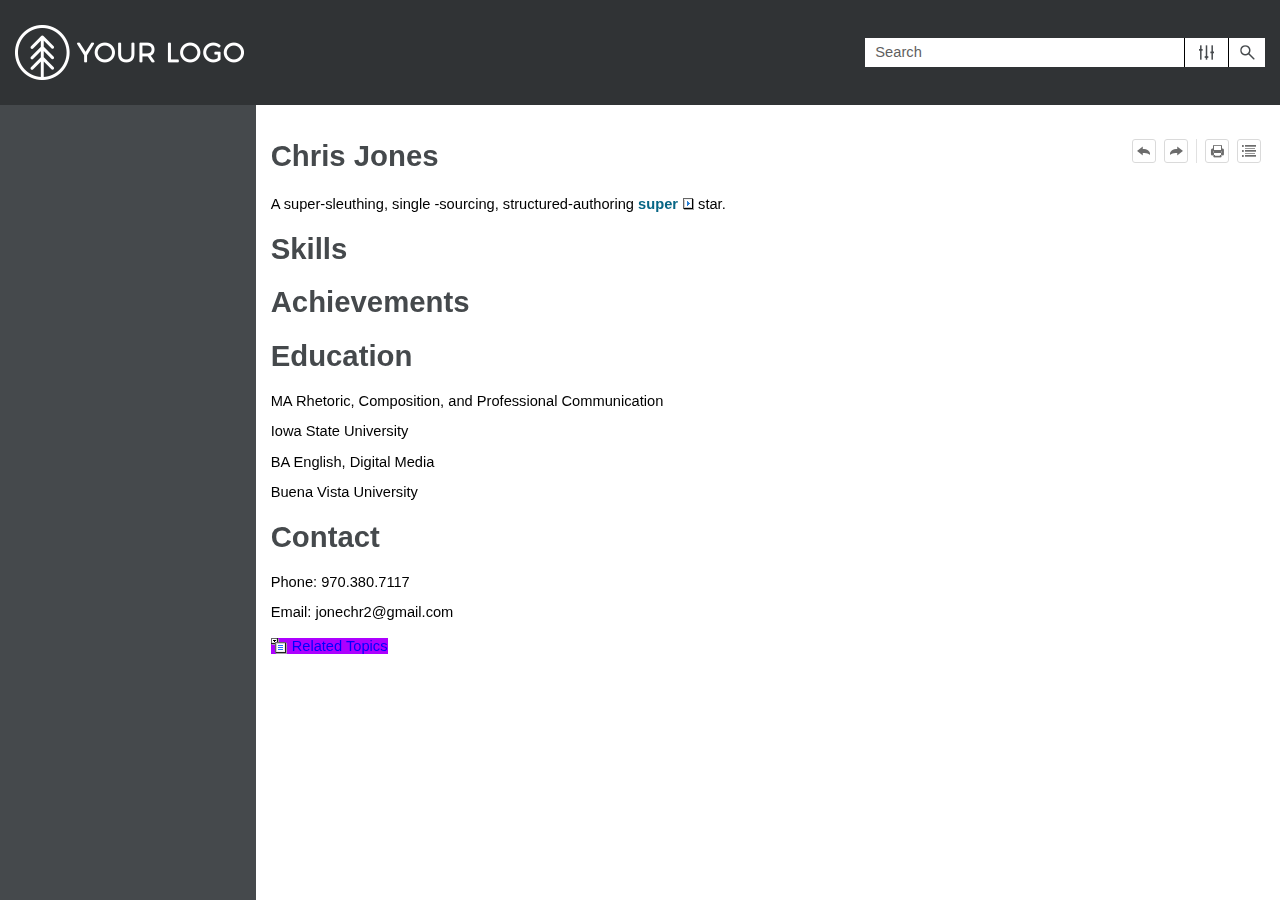
<file: Content/Name.htm>
<!DOCTYPE html>
<html xmlns:MadCap="http://www.madcapsoftware.com/Schemas/MadCap.xsd" lang="en-us" xml:lang="en-us" class="_Skins_HTML5___Side_Navigation_Skin" data-mc-search-type="Stem" data-mc-help-system-file-name="index.xml" data-mc-path-to-help-system="../" data-mc-has-content-body="True" data-mc-target-type="WebHelp2" data-mc-runtime-file-type="Topic;Default" data-mc-preload-images="false" data-mc-in-preview-mode="false" data-mc-toc-path="">
    <head>
        <meta name="viewport" content="width=device-width, initial-scale=1.0" />
        <meta charset="utf-8" />
        <meta http-equiv="X-UA-Compatible" content="IE=edge" />
        <meta http-equiv="Content-Type" content="text/html; charset=utf-8" /><title>Chris Jones</title>
        <meta http-equiv="Cache-control" content="no-cache" />
        <link href="../Skins/Default/Stylesheets/Slideshow.css" rel="stylesheet" />
        <link href="../Skins/Default/Stylesheets/TextEffects.css" rel="stylesheet" />
        <link href="../Skins/Default/Stylesheets/Topic.css" rel="stylesheet" />
        <link href="../Skins/Default/Stylesheets/Components/Styles.css" rel="stylesheet" />
        <link href="../Skins/Default/Stylesheets/Components/Tablet.css" rel="stylesheet" />
        <link href="../Skins/Default/Stylesheets/Components/Mobile.css" rel="stylesheet" />
        <link href="../Skins/Fluid/Stylesheets/foundation.6.2.3.css" rel="stylesheet" />
        <link href="../Skins/Fluid/Stylesheets/Styles.css" rel="stylesheet" />
        <link href="../Skins/Fluid/Stylesheets/Tablet.css" rel="stylesheet" />
        <link href="../Skins/Fluid/Stylesheets/Mobile.css" rel="stylesheet" />
        <link href="Resources/Stylesheets/myStyles.css" rel="stylesheet" />
        <style>/*&lt;meta /&gt;*/

.button.previous-topic-button
{
	-pie-background: url('../Skins/Default/Stylesheets/Images/navigate-previous.png') no-repeat center center, linear-gradient(transparent, transparent);
}

.button.next-topic-button
{
	-pie-background: url('../Skins/Default/Stylesheets/Images/navigate-next.png') no-repeat center center, linear-gradient(transparent, transparent);
}

.button.separator-button
{
	-pie-background: linear-gradient(transparent, transparent);
}

.button.print-button
{
	-pie-background: url('../Skins/Default/Stylesheets/Images/printer.png') no-repeat center center, linear-gradient(transparent, transparent);
}

.button.expand-all-button
{
	-pie-background: url('../Skins/Default/Stylesheets/Images/expand.png') no-repeat center center, linear-gradient(transparent, transparent);
}

.button.collapse-all-button
{
	-pie-background: url('../Skins/Default/Stylesheets/Images/collapse.png') no-repeat center center, linear-gradient(transparent, transparent);
}

.needs-pie
{
	behavior: url('../Resources/Scripts/PIE-no-motw.htc');
}

</style>
        <script src="../Resources/Scripts/jquery.min.js">
        </script>
        <script src="../Resources/Scripts/require.min.js" defer="defer">
        </script>
        <script src="../Resources/Scripts/require.config.js" defer="defer">
        </script>
        <script src="../Resources/Scripts/foundation.6.2.3_custom.js" defer="defer">
        </script>
        <script src="../Resources/Scripts/plugins.min.js" defer="defer">
        </script>
        <script src="../Resources/Scripts/MadCapGlobal.js" defer="defer">
        </script>
        <script src="../Resources/Scripts/MadCapDom.js" defer="defer">
        </script>
        <script src="../Resources/Scripts/MadCapUtilities.js" defer="defer">
        </script>
        <script src="../Resources/Scripts/MadCapXhr.js" defer="defer">
        </script>
        <script src="../Resources/Scripts/MadCapTextEffects.js" defer="defer">
        </script>
        <script src="../Resources/Scripts/MadCapSlideshow.js" defer="defer">
        </script>
        <script src="../Resources/Scripts/MadCapFeedback.js" defer="defer">
        </script>
        <script src="../Resources/Scripts/MadCapDefault.js" defer="defer">
        </script>
        <script src="../Resources/Scripts/MadCapAccessibility.js" defer="defer">
        </script>
        <script src="../Resources/Scripts/MadCapHelpSystem.js" defer="defer">
        </script>
        <script src="../Resources/Scripts/MadCapToc.js" defer="defer">
        </script>
        <script src="../Resources/Scripts/MadCapToc.Breadcrumbs.js" defer="defer">
        </script>
        <script src="../Resources/Scripts/MadCapToc.MiniToc.js" defer="defer">
        </script>
        <script src="../Resources/Scripts/MadCapToc.SideMenu.js" defer="defer">
        </script>
        <script src="../Resources/Scripts/MadCapIndex.js" defer="defer">
        </script>
        <script src="../Resources/Scripts/MadCapGlossary.js" defer="defer">
        </script>
        <script src="../Resources/Scripts/MadCapParser.js" defer="defer">
        </script>
        <script src="../Resources/Scripts/MadCapSearch.js" defer="defer">
        </script>
        <script src="../Resources/Scripts/MadCapTopic.js" defer="defer">
        </script>
    </head>
    <body>
        <div class="foundation-wrap off-canvas-wrapper">
            <div class="off-canvas-wrapper-inner" data-off-canvas-wrapper="">
                <aside class="off-canvas position-right" role="navigation" id="offCanvas" data-off-canvas="" data-position="right" data-mc-ignore="true">
                    <ul class="off-canvas-drilldown vertical menu off-canvas-list" data-drilldown="" data-mc-back-link="Back" data-mc-css-tree-node-expanded="is-drilldown-submenu-parent" data-mc-css-tree-node-collapsed="is-drilldown-submenu-parent" data-mc-css-sub-menu="vertical menu slide-in-right is-drilldown-submenu" data-mc-include-indicator="False" data-mc-include-icon="False" data-mc-include-parent-link="True" data-mc-include-back="True" data-mc-defer-expand-event="True" data-mc-expand-event="click.zf.drilldown" data-mc-toc="True">
                    </ul>
                </aside>
                <div class="off-canvas-content inner-wrap" data-off-canvas-content="">
                    <div data-sticky-container="" class="title-bar-container">
                        <nav class="title-bar tab-bar sticky" data-sticky="" data-options="marginTop:0" style="width:100%" data-sticky-on="only screen and (max-width: 1279px)" data-mc-ignore="true"><a class="skip-to-content fluid-skip showOnFocus" href="#">Skip To Main Content</a>
                            <div class="middle title-bar-section outer-row clearfix">
                                <div class="menu-icon-container relative clearfix">
                                    <button class="menu-icon" aria-label="Show Navigation Panel" data-toggle="offCanvas"><span></span>
                                    </button>
                                </div>
                            </div>
                            <div class="title-bar-layout outer-row">
                                <div class="logo-wrapper"><a class="logo" href="Home.htm" alt="Logo"></a>
                                </div>
                                <div class="navigation-wrapper nocontent">
                                    <ul class="navigation clearfix" data-mc-css-tree-node-has-children="has-children" data-mc-css-sub-menu="sub-menu" data-mc-expand-event="mouseenter" data-mc-top-nav-menu="True" data-mc-max-depth="1" data-mc-include-icon="False" data-mc-include-indicator="False" data-mc-include-children="True" data-mc-include-siblings="True" data-mc-include-parent="True" data-mc-toc="True">
                                        <li class="placeholder" style="visibility:hidden"><a>placeholder</a>
                                        </li>
                                    </ul>
                                </div>
                                <div class="nav-search-wrapper">
                                    <div class="nav-search row">
                                        <form class="search" action="#">
                                            <div class="search-bar search-bar-container needs-pie">
                                                <input class="search-field needs-pie" type="search" aria-label="Search Field" placeholder="Search" />
                                                <div class="search-filter-wrapper"><span class="invisible-label" id="search-filters-label">Filter: </span>
                                                    <div class="search-filter" aria-haspopup="true" aria-controls="sf-content" aria-expanded="false" aria-label="Search Filter" title="All Files" role="button" tabindex="0">
                                                    </div>
                                                    <div class="search-filter-content" id="sf-content">
                                                        <ul>
                                                            <li>
                                                                <button class="mc-dropdown-item" aria-labelledby="search-filters-label filterSelectorLabel-00001"><span id="filterSelectorLabel-00001">All Files</span>
                                                                </button>
                                                            </li>
                                                        </ul>
                                                    </div>
                                                </div>
                                                <div class="search-submit-wrapper" dir="ltr">
                                                    <div class="search-submit" title="Search" role="button" tabindex="0"><span class="invisible-label">Submit Search</span>
                                                    </div>
                                                </div>
                                            </div>
                                        </form>
                                    </div>
                                </div>
                            </div>
                        </nav>
                    </div>
                    <div class="main-section">
                        <div class="row outer-row sidenav-layout">
                            <nav class="sidenav-wrapper">
                                <div class="sidenav-container">
                                    <ul class="off-canvas-accordion vertical menu sidenav" data-accordion-menu="" data-mc-css-tree-node-expanded="is-accordion-submenu-parent" data-mc-css-tree-node-collapsed="is-accordion-submenu-parent" data-mc-css-sub-menu="vertical menu accordion-menu is-accordion-submenu nested" data-mc-include-indicator="False" data-mc-include-icon="False" data-mc-include-parent-link="False" data-mc-include-back="False" data-mc-defer-expand-event="True" data-mc-expand-event="click.zf.accordionMenu" data-mc-toc="True" data-mc-side-nav-menu="True">
                                    </ul>
                                </div>
                            </nav>
                            <div class="body-container">
                                <div data-mc-content-body="True">
                                    <div class="buttons popup-container clearfix topicToolbarProxy _Skins_Toolbar mc-component nocontent" style="mc-topic-toolbar-items: ;">
                                        <div class="button-group-container-left">
                                            <button class="button needs-pie previous-topic-button" title="Navigate previous">
                                                <img alt="Navigate previous" src="../Skins/Default/Stylesheets/Images/transparent.gif" class="invisible-label" />
                                            </button>
                                            <button class="button needs-pie next-topic-button" title="Navigate next">
                                                <img alt="Navigate next" src="../Skins/Default/Stylesheets/Images/transparent.gif" class="invisible-label" />
                                            </button>
                                            <div class="button-separator">
                                            </div>
                                            <button class="button needs-pie print-button" title="Print">
                                                <img alt="Print" src="../Skins/Default/Stylesheets/Images/transparent.gif" class="invisible-label" />
                                            </button>
                                            <button class="button needs-pie expand-all-button" data-state1-class="expand-all-button" data-state2-class="collapse-all-button" data-state2-title="Collapse all" title="Expand all" data-state1-title="Expand all">
                                                <img alt="Expand all" src="../Skins/Default/Stylesheets/Images/transparent.gif" class="invisible-label" />
                                            </button>
                                        </div>
                                    </div>
                                    <div role="main" id="mc-main-content">
                                        <h1 class="title">Chris Jones</h1>
                                        <p>A super-sleuthing, single -sourcing,  structured-authoring <a href="#" class="MCTextPopup MCTextPopupHotSpot MCTextPopup_Open MCTextPopupHotSpot_ #text">super<img class="MCHelpControl_Image_Icon" src="../Skins/Default/Stylesheets/Images/transparent.gif" height="11" width="16" alt="Closed" data-mc-alt2="Open" /><span class="MCTextPopupBody popupBody"><span class="MCTextPopupArrow"></span>This is super.</span></a> star. </p>
                                        <div class="left">
                                            <div class="left-block"> <h1>Skills</h1></div>
                                            <div class="left-block"> <h1>Achievements</h1></div>
                                            <div class="left-block"> <h1>Education</h1><p>MA Rhetoric, Composition, and Professional Communication </p><p>Iowa State University</p><p>BA English, Digital Media</p><p>Buena Vista University</p></div>
                                            <div class="left-block"> <h1>Contact</h1><p>Phone: 970.380.7117</p><p>Email: jonechr2@gmail.com</p><p><a href="javascript:void(0);" class="MCHelpControl MCHelpControl-Related relatedTopics" data-mc-topics="Chris Jones|Name.htm||Welcome to the FictionSoft Knowledge&#160;Base|Home.htm"><span class="MCHelpControl-RelatedHotSpot_"><img class="MCHelpControl_Image_Icon" src="../Skins/Default/Stylesheets/Images/transparent.gif" height="16" width="16" alt="Related Topics Link Icon" />Related Topics</span></a></p></div>
                                        </div>
                                    </div>
                                    <p>
                                        <script type="text/javascript" src="Resources/Scripts/dropDownCopy.js">
                                        </script>
                                    </p>
                                    <script type="text/javascript" src="Resources/Scripts/menuHide.js">
                                    </script>
                                </div>
                            </div>
                        </div>
                    </div><a data-close="true"></a>
                </div>
            </div>
        </div>
    </body>
</html>
</file>
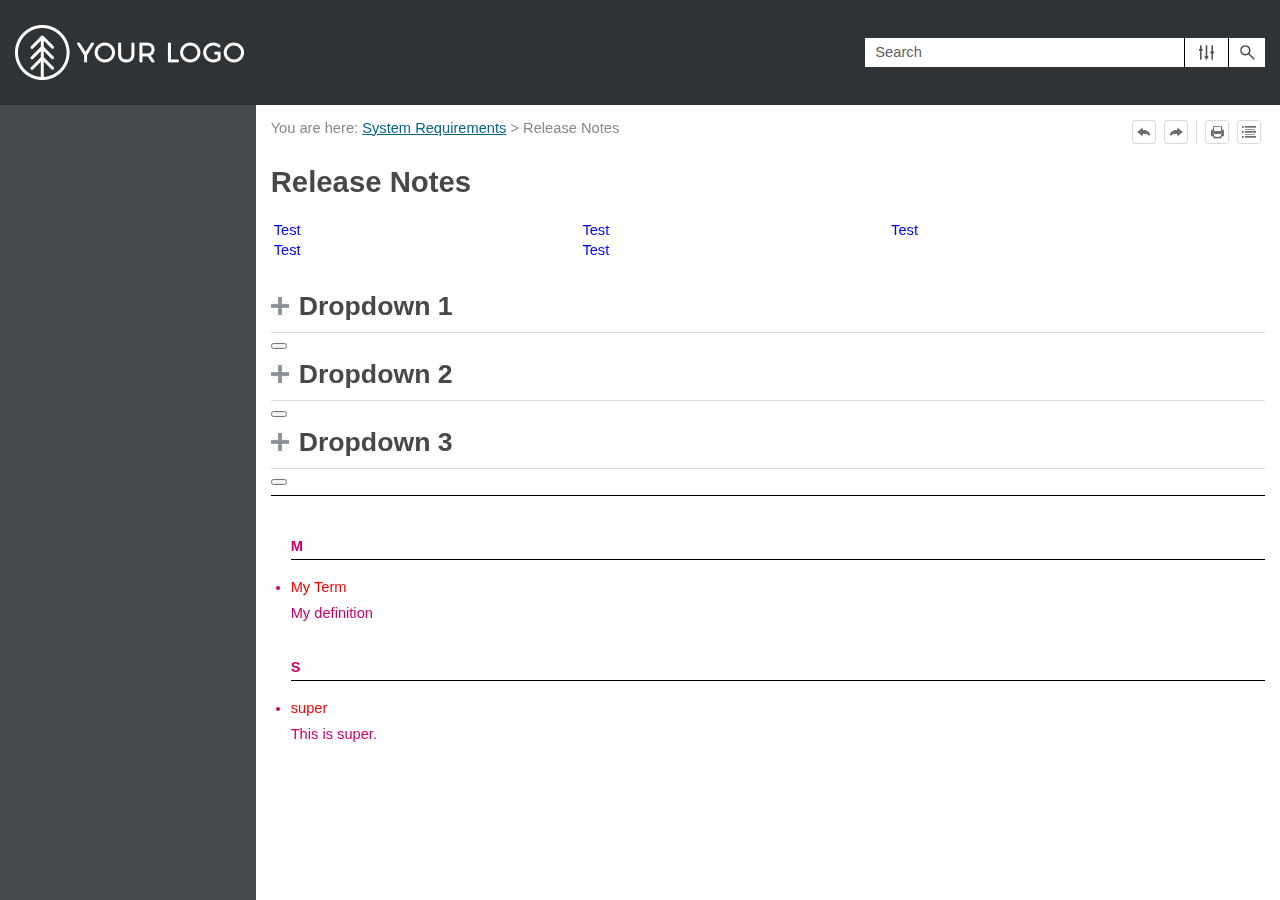
<file: Content/Release_Notes.htm>
<!DOCTYPE html>
<html xmlns:MadCap="http://www.madcapsoftware.com/Schemas/MadCap.xsd" lang="en-us" xml:lang="en-us" class="_Skins_HTML5___Side_Navigation_Skin" data-mc-search-type="Stem" data-mc-help-system-file-name="index.xml" data-mc-path-to-help-system="../" data-mc-has-content-body="True" data-mc-target-type="WebHelp2" data-mc-runtime-file-type="Topic;Default" data-mc-preload-images="false" data-mc-in-preview-mode="false" data-mc-toc-path="[%=System.LinkedTitle%]">
    <head>
        <meta name="viewport" content="width=device-width, initial-scale=1.0" />
        <meta charset="utf-8" />
        <meta http-equiv="X-UA-Compatible" content="IE=edge" />
        <meta http-equiv="Content-Type" content="text/html; charset=utf-8" /><title>Release Notes</title>
        <meta http-equiv="Cache-control" content="no-cache" />
        <link href="../Skins/Default/Stylesheets/Slideshow.css" rel="stylesheet" data-mc-generated="True" />
        <link href="../Skins/Default/Stylesheets/TextEffects.css" rel="stylesheet" data-mc-generated="True" />
        <link href="../Skins/Default/Stylesheets/Topic.css" rel="stylesheet" data-mc-generated="True" />
        <link href="../Skins/Default/Stylesheets/Components/Styles.css" rel="stylesheet" data-mc-generated="True" />
        <link href="../Skins/Default/Stylesheets/Components/Tablet.css" rel="stylesheet" data-mc-generated="True" />
        <link href="../Skins/Default/Stylesheets/Components/Mobile.css" rel="stylesheet" data-mc-generated="True" />
        <link href="../Skins/Fluid/Stylesheets/foundation.6.2.3.css" rel="stylesheet" data-mc-generated="True" />
        <link href="../Skins/Fluid/Stylesheets/Styles.css" rel="stylesheet" data-mc-generated="True" />
        <link href="../Skins/Fluid/Stylesheets/Tablet.css" rel="stylesheet" data-mc-generated="True" />
        <link href="../Skins/Fluid/Stylesheets/Mobile.css" rel="stylesheet" data-mc-generated="True" />
        <link href="Resources/Stylesheets/myStyles.css" rel="stylesheet" />
        <style>/*&lt;meta /&gt;*/

.button.previous-topic-button
{
	-pie-background: url('../Skins/Default/Stylesheets/Images/navigate-previous.png') no-repeat center center, linear-gradient(transparent, transparent);
}

.button.next-topic-button
{
	-pie-background: url('../Skins/Default/Stylesheets/Images/navigate-next.png') no-repeat center center, linear-gradient(transparent, transparent);
}

.button.separator-button
{
	-pie-background: linear-gradient(transparent, transparent);
}

.button.print-button
{
	-pie-background: url('../Skins/Default/Stylesheets/Images/printer.png') no-repeat center center, linear-gradient(transparent, transparent);
}

.button.expand-all-button
{
	-pie-background: url('../Skins/Default/Stylesheets/Images/expand.png') no-repeat center center, linear-gradient(transparent, transparent);
}

.button.collapse-all-button
{
	-pie-background: url('../Skins/Default/Stylesheets/Images/collapse.png') no-repeat center center, linear-gradient(transparent, transparent);
}

.needs-pie
{
	behavior: url('../Resources/Scripts/PIE-no-motw.htc');
}

</style>
        <script src="../Resources/Scripts/jquery.min.js">
        </script>
        <script src="../Resources/Scripts/require.min.js" defer="defer">
        </script>
        <script src="../Resources/Scripts/require.config.js" defer="defer">
        </script>
        <script src="../Resources/Scripts/foundation.6.2.3_custom.js" defer="defer">
        </script>
        <script src="../Resources/Scripts/plugins.min.js" defer="defer">
        </script>
        <script src="../Resources/Scripts/MadCapGlobal.js" defer="defer">
        </script>
        <script src="../Resources/Scripts/MadCapDom.js" defer="defer">
        </script>
        <script src="../Resources/Scripts/MadCapUtilities.js" defer="defer">
        </script>
        <script src="../Resources/Scripts/MadCapXhr.js" defer="defer">
        </script>
        <script src="../Resources/Scripts/MadCapTextEffects.js" defer="defer">
        </script>
        <script src="../Resources/Scripts/MadCapSlideshow.js" defer="defer">
        </script>
        <script src="../Resources/Scripts/MadCapFeedback.js" defer="defer">
        </script>
        <script src="../Resources/Scripts/MadCapDefault.js" defer="defer">
        </script>
        <script src="../Resources/Scripts/MadCapAccessibility.js" defer="defer">
        </script>
        <script src="../Resources/Scripts/MadCapHelpSystem.js" defer="defer">
        </script>
        <script src="../Resources/Scripts/MadCapToc.js" defer="defer">
        </script>
        <script src="../Resources/Scripts/MadCapToc.Breadcrumbs.js" defer="defer">
        </script>
        <script src="../Resources/Scripts/MadCapToc.MiniToc.js" defer="defer">
        </script>
        <script src="../Resources/Scripts/MadCapToc.SideMenu.js" defer="defer">
        </script>
        <script src="../Resources/Scripts/MadCapIndex.js" defer="defer">
        </script>
        <script src="../Resources/Scripts/MadCapGlossary.js" defer="defer">
        </script>
        <script src="../Resources/Scripts/MadCapParser.js" defer="defer">
        </script>
        <script src="../Resources/Scripts/MadCapSearch.js" defer="defer">
        </script>
        <script src="../Resources/Scripts/MadCapTopic.js" defer="defer">
        </script>
    </head>
    <body>
        <div class="foundation-wrap off-canvas-wrapper">
            <div class="off-canvas-wrapper-inner" data-off-canvas-wrapper="">
                <aside class="off-canvas position-right" role="navigation" id="offCanvas" data-off-canvas="" data-position="right" data-mc-ignore="true">
                    <ul class="off-canvas-drilldown vertical menu off-canvas-list" data-drilldown="" data-mc-back-link="Back" data-mc-css-tree-node-expanded="is-drilldown-submenu-parent" data-mc-css-tree-node-collapsed="is-drilldown-submenu-parent" data-mc-css-sub-menu="vertical menu slide-in-right is-drilldown-submenu" data-mc-include-indicator="False" data-mc-include-icon="False" data-mc-include-parent-link="True" data-mc-include-back="True" data-mc-defer-expand-event="True" data-mc-expand-event="click.zf.drilldown" data-mc-toc="True">
                    </ul>
                </aside>
                <div class="off-canvas-content inner-wrap" data-off-canvas-content="">
                    <div data-sticky-container="" class="title-bar-container">
                        <nav class="title-bar tab-bar sticky" data-sticky="" data-options="marginTop:0" style="width:100%" data-sticky-on="only screen and (max-width: 1279px)" data-mc-ignore="true"><a class="skip-to-content fluid-skip showOnFocus" href="#">Skip To Main Content</a>
                            <div class="middle title-bar-section outer-row clearfix">
                                <div class="menu-icon-container relative clearfix">
                                    <button class="menu-icon" aria-label="Show Navigation Panel" data-toggle="offCanvas"><span></span>
                                    </button>
                                </div>
                            </div>
                            <div class="title-bar-layout outer-row">
                                <div class="logo-wrapper"><a class="logo" href="Home.htm" alt="Logo"></a>
                                </div>
                                <div class="navigation-wrapper nocontent">
                                    <ul class="navigation clearfix" data-mc-css-tree-node-has-children="has-children" data-mc-css-sub-menu="sub-menu" data-mc-expand-event="mouseenter" data-mc-top-nav-menu="True" data-mc-max-depth="1" data-mc-include-icon="False" data-mc-include-indicator="False" data-mc-include-children="True" data-mc-include-siblings="True" data-mc-include-parent="True" data-mc-toc="True">
                                        <li class="placeholder" style="visibility:hidden"><a>placeholder</a>
                                        </li>
                                    </ul>
                                </div>
                                <div class="nav-search-wrapper">
                                    <div class="nav-search row">
                                        <form class="search" action="#">
                                            <div class="search-bar search-bar-container needs-pie">
                                                <input class="search-field needs-pie" type="search" aria-label="Search Field" placeholder="Search" />
                                                <div class="search-filter-wrapper"><span class="invisible-label" id="search-filters-label">Filter: </span>
                                                    <div class="search-filter" aria-haspopup="true" aria-controls="sf-content" aria-expanded="false" aria-label="Search Filter" title="All Files" role="button" tabindex="0">
                                                    </div>
                                                    <div class="search-filter-content" id="sf-content">
                                                        <ul>
                                                            <li>
                                                                <button class="mc-dropdown-item" aria-labelledby="search-filters-label filterSelectorLabel-00001"><span id="filterSelectorLabel-00001">All Files</span>
                                                                </button>
                                                            </li>
                                                        </ul>
                                                    </div>
                                                </div>
                                                <div class="search-submit-wrapper" dir="ltr">
                                                    <div class="search-submit" title="Search" role="button" tabindex="0"><span class="invisible-label">Submit Search</span>
                                                    </div>
                                                </div>
                                            </div>
                                        </form>
                                    </div>
                                </div>
                            </div>
                        </nav>
                    </div>
                    <div class="main-section">
                        <div class="row outer-row sidenav-layout">
                            <nav class="sidenav-wrapper">
                                <div class="sidenav-container">
                                    <ul class="off-canvas-accordion vertical menu sidenav" data-accordion-menu="" data-mc-css-tree-node-expanded="is-accordion-submenu-parent" data-mc-css-tree-node-collapsed="is-accordion-submenu-parent" data-mc-css-sub-menu="vertical menu accordion-menu is-accordion-submenu nested" data-mc-include-indicator="False" data-mc-include-icon="False" data-mc-include-parent-link="False" data-mc-include-back="False" data-mc-defer-expand-event="True" data-mc-expand-event="click.zf.accordionMenu" data-mc-toc="True" data-mc-side-nav-menu="True">
                                    </ul>
                                </div>
                            </nav>
                            <div class="body-container">
                                <div data-mc-content-body="True">
                                    <div class="buttons popup-container clearfix topicToolbarProxy _Skins_Toolbar mc-component nocontent" style="mc-topic-toolbar-items: ;">
                                        <div class="button-group-container-left">
                                            <button class="button needs-pie previous-topic-button" title="Navigate previous">
                                                <img alt="Navigate previous" src="../Skins/Default/Stylesheets/Images/transparent.gif" class="invisible-label" />
                                            </button>
                                            <button class="button needs-pie next-topic-button" title="Navigate next">
                                                <img alt="Navigate next" src="../Skins/Default/Stylesheets/Images/transparent.gif" class="invisible-label" />
                                            </button>
                                            <div class="button-separator">
                                            </div>
                                            <button class="button needs-pie print-button" title="Print">
                                                <img alt="Print" src="../Skins/Default/Stylesheets/Images/transparent.gif" class="invisible-label" />
                                            </button>
                                            <button class="button needs-pie expand-all-button" data-state1-class="expand-all-button" data-state2-class="collapse-all-button" data-state2-title="Collapse all" title="Expand all" data-state1-title="Expand all">
                                                <img alt="Expand all" src="../Skins/Default/Stylesheets/Images/transparent.gif" class="invisible-label" />
                                            </button>
                                        </div>
                                    </div>
                                    <div class="nocontent">
                                        <div class="MCBreadcrumbsBox_0 breadcrumbs" role="navigation" aria-label="Breadcrumbs" data-mc-breadcrumbs-divider=" &gt; " data-mc-breadcrumbs-count="3" data-mc-toc="True"><span class="MCBreadcrumbsPrefix">You are here: </span>
                                        </div>
                                    </div>
                                    <div role="main" id="mc-main-content">
                                        <h1><a name="aanchor2"></a>
                                            <MadCap:concept term="Release Notes" />Release Notes</h1>
                                        <table style="width: 100%;">
                                            <col />
                                            <col />
                                            <col />
                                            <col />
                                            <tbody>
                                                <tr>
                                                    <td>Test</td>
                                                    <td>Test</td>
                                                    <td>Test</td>
                                                    <td>&#160;</td>
                                                </tr>
                                                <tr>
                                                    <td>Test</td>
                                                    <td>Test</td>
                                                    <td>&#160;</td>
                                                    <td>&#160;</td>
                                                </tr>
                                                <tr>
                                                    <td>&#160;</td>
                                                    <td>&#160;</td>
                                                    <td>&#160;</td>
                                                    <td>&#160;</td>
                                                </tr>
                                            </tbody>
                                        </table>
                                        <div class="MCDropDown MCDropDown_Closed dropDown"><span class="MCDropDownHead dropDownHead"><a href="#" class="MCDropDownHotSpot dropDownHotspot MCDropDownHotSpot_ MCHotSpotImage" aria-expanded="false"><img class="MCDropDown_Image_Icon" src="../Skins/Default/Stylesheets/Images/transparent.gif" height="16" width="18" alt="Closed" data-mc-alt2="Open" />Dropdown 1</a></span>
                                            <div class="MCDropDownBody dropDownBody">
                                                <p>Text</p>
                                            </div>
                                        </div>
                                        <div class="MCDropDown MCDropDown_Closed dropDown"><span class="MCDropDownHead dropDownHead"><a href="#" class="MCDropDownHotSpot dropDownHotspot MCDropDownHotSpot_ MCHotSpotImage" aria-expanded="false"><img class="MCDropDown_Image_Icon" src="../Skins/Default/Stylesheets/Images/transparent.gif" height="16" width="18" alt="Closed" data-mc-alt2="Open" />Dropdown 2</a></span>
                                            <div class="MCDropDownBody dropDownBody">
                                                <p>text</p>
                                            </div>
                                        </div>
                                        <div class="MCDropDown MCDropDown_Closed dropDown"><span class="MCDropDownHead dropDownHead"><a href="#" class="MCDropDownHotSpot dropDownHotspot MCDropDownHotSpot_ MCHotSpotImage" aria-expanded="false"><img class="MCDropDown_Image_Icon" src="../Skins/Default/Stylesheets/Images/transparent.gif" height="16" width="18" alt="Closed" data-mc-alt2="Open" />Dropdown 3</a></span>
                                            <div class="MCDropDownBody dropDownBody">
                                                <p>text</p>
                                            </div>
                                        </div>
                                        <ul class="MCGlossaryProxy_0">
                                            <div class="GlossaryPageHeading_0">M</div>
                                            <li class="GlossaryPageEntry">
                                                <div class="GlossaryPageTerm"><a class="GlossaryPageLink" name="3252075313_anchor1">My Term</a>
                                                </div>
                                                <div class="GlossaryPageDefinition">My definition</div>
                                            </li>
                                            <div class="GlossaryPageHeading_0">S</div>
                                            <li class="GlossaryPageEntry">
                                                <div class="GlossaryPageTerm"><a class="GlossaryPageLink" name="3252075313_anchor2">super</a>
                                                </div>
                                                <div class="GlossaryPageDefinition">This is super.</div>
                                            </li>
                                        </ul>
                                    </div>
                                    <p>
                                        <script type="text/javascript" src="Resources/Scripts/dropDownCopy.js">
                                        </script>
                                    </p>
                                    <script type="text/javascript" src="Resources/Scripts/menuHide.js">
                                    </script>
                                </div>
                            </div>
                        </div>
                    </div><a data-close="true"></a>
                </div>
            </div>
        </div>
    </body>
</html>
</file>
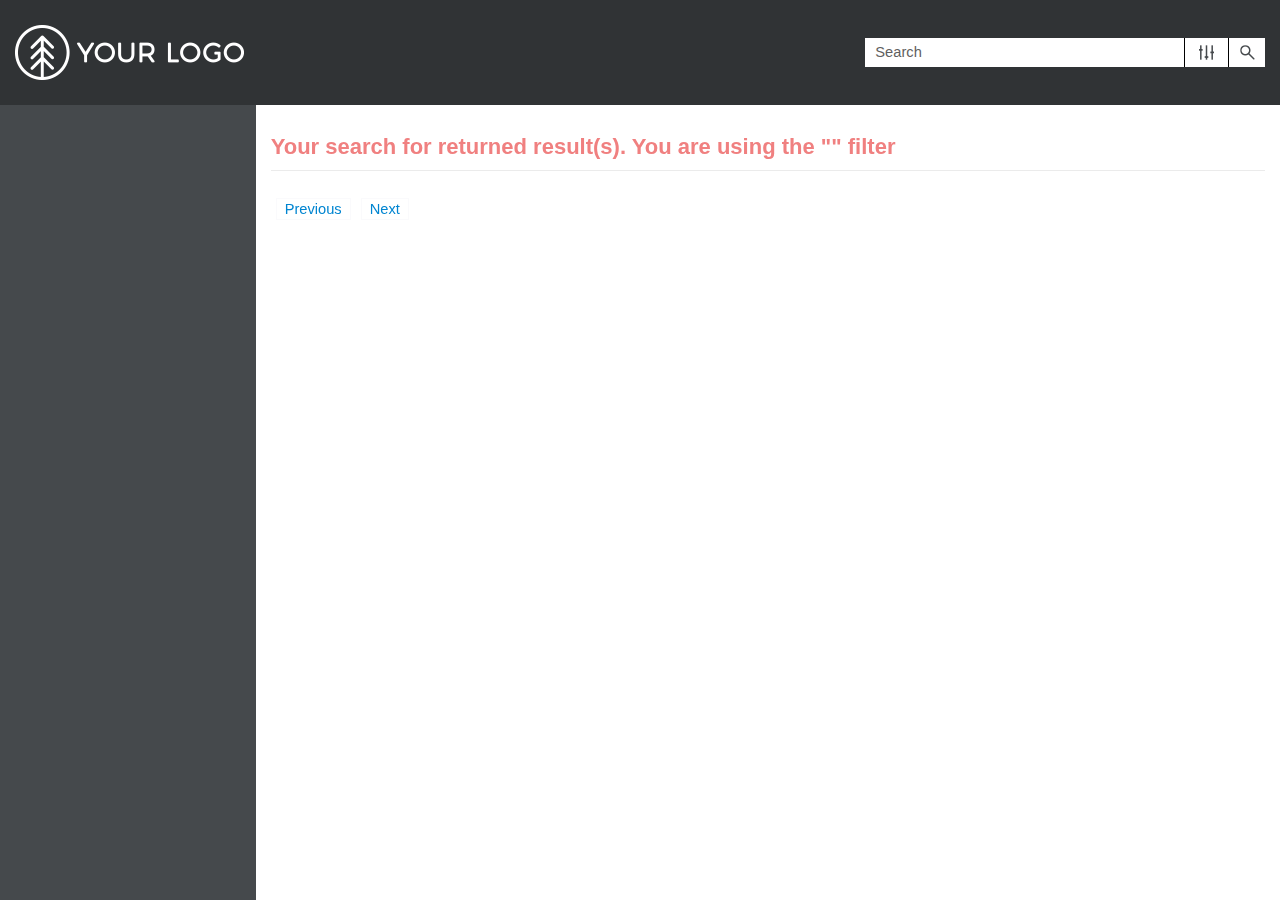
<file: Content/search-results.htm>
<!DOCTYPE html>
<html xmlns:MadCap="http://www.madcapsoftware.com/Schemas/MadCap.xsd" lang="en-us" xml:lang="en-us" class="templateTopic _Skins_HTML5___Side_Navigation_Skin" data-mc-search-type="Stem" data-mc-help-system-file-name="index.xml" data-mc-path-to-help-system="../" data-mc-has-content-body="True" data-mc-searchable="False" data-mc-target-type="WebHelp2" data-mc-runtime-file-type="Topic;Search;Default" data-mc-preload-images="false" data-mc-in-preview-mode="false" data-mc-toc-path="">
    <head>
        <meta name="viewport" content="width=device-width, initial-scale=1.0" />
        <meta charset="utf-8" />
        <meta http-equiv="X-UA-Compatible" content="IE=edge" />
        <meta http-equiv="Content-Type" content="text/html; charset=utf-8" /><title>search-results</title>
        <meta http-equiv="Cache-control" content="no-cache" />
        <link href="../Skins/Default/Stylesheets/Slideshow.css" rel="stylesheet" />
        <link href="../Skins/Default/Stylesheets/TextEffects.css" rel="stylesheet" />
        <link href="../Skins/Default/Stylesheets/Topic.css" rel="stylesheet" />
        <link href="../Skins/Default/Stylesheets/Components/Styles.css" rel="stylesheet" />
        <link href="../Skins/Default/Stylesheets/Components/Tablet.css" rel="stylesheet" />
        <link href="../Skins/Default/Stylesheets/Components/Mobile.css" rel="stylesheet" />
        <link href="../Skins/Fluid/Stylesheets/foundation.6.2.3.css" rel="stylesheet" />
        <link href="../Skins/Fluid/Stylesheets/Styles.css" rel="stylesheet" />
        <link href="../Skins/Fluid/Stylesheets/Tablet.css" rel="stylesheet" />
        <link href="../Skins/Fluid/Stylesheets/Mobile.css" rel="stylesheet" />
        <link href="Resources/Stylesheets/myStyles.css" rel="stylesheet" />
        <style>/*&lt;meta /&gt;*/

.button.previous-topic-button
{
	-pie-background: url('../Skins/Default/Stylesheets/Images/navigate-previous.png') no-repeat center center, linear-gradient(transparent, transparent);
}

.button.next-topic-button
{
	-pie-background: url('../Skins/Default/Stylesheets/Images/navigate-next.png') no-repeat center center, linear-gradient(transparent, transparent);
}

.button.separator-button
{
	-pie-background: linear-gradient(transparent, transparent);
}

.button.print-button
{
	-pie-background: url('../Skins/Default/Stylesheets/Images/printer.png') no-repeat center center, linear-gradient(transparent, transparent);
}

.button.expand-all-button
{
	-pie-background: url('../Skins/Default/Stylesheets/Images/expand.png') no-repeat center center, linear-gradient(transparent, transparent);
}

.button.collapse-all-button
{
	-pie-background: url('../Skins/Default/Stylesheets/Images/collapse.png') no-repeat center center, linear-gradient(transparent, transparent);
}

.needs-pie
{
	behavior: url('../Resources/Scripts/PIE-no-motw.htc');
}

</style>
        <script src="../Resources/Scripts/jquery.min.js">
        </script>
        <script src="../Resources/Scripts/require.min.js" defer="defer">
        </script>
        <script src="../Resources/Scripts/require.config.js" defer="defer">
        </script>
        <script src="../Resources/Scripts/foundation.6.2.3_custom.js" defer="defer">
        </script>
        <script src="../Resources/Scripts/plugins.min.js" defer="defer">
        </script>
        <script src="../Resources/Scripts/MadCapGlobal.js" defer="defer">
        </script>
        <script src="../Resources/Scripts/MadCapDom.js" defer="defer">
        </script>
        <script src="../Resources/Scripts/MadCapUtilities.js" defer="defer">
        </script>
        <script src="../Resources/Scripts/MadCapXhr.js" defer="defer">
        </script>
        <script src="../Resources/Scripts/MadCapTextEffects.js" defer="defer">
        </script>
        <script src="../Resources/Scripts/MadCapSlideshow.js" defer="defer">
        </script>
        <script src="../Resources/Scripts/MadCapFeedback.js" defer="defer">
        </script>
        <script src="../Resources/Scripts/MadCapDefault.js" defer="defer">
        </script>
        <script src="../Resources/Scripts/MadCapAccessibility.js" defer="defer">
        </script>
        <script src="../Resources/Scripts/MadCapHelpSystem.js" defer="defer">
        </script>
        <script src="../Resources/Scripts/MadCapToc.js" defer="defer">
        </script>
        <script src="../Resources/Scripts/MadCapToc.Breadcrumbs.js" defer="defer">
        </script>
        <script src="../Resources/Scripts/MadCapToc.MiniToc.js" defer="defer">
        </script>
        <script src="../Resources/Scripts/MadCapToc.SideMenu.js" defer="defer">
        </script>
        <script src="../Resources/Scripts/MadCapIndex.js" defer="defer">
        </script>
        <script src="../Resources/Scripts/MadCapGlossary.js" defer="defer">
        </script>
        <script src="../Resources/Scripts/MadCapParser.js" defer="defer">
        </script>
        <script src="../Resources/Scripts/MadCapSearch.js" defer="defer">
        </script>
        <script src="../Resources/Scripts/MadCapTopic.js" defer="defer">
        </script>
    </head>
    <body>
        <div class="foundation-wrap off-canvas-wrapper">
            <div class="off-canvas-wrapper-inner" data-off-canvas-wrapper="">
                <aside class="off-canvas position-right" role="navigation" id="offCanvas" data-off-canvas="" data-position="right" data-mc-ignore="true">
                    <ul class="off-canvas-drilldown vertical menu off-canvas-list" data-drilldown="" data-mc-back-link="Back" data-mc-css-tree-node-expanded="is-drilldown-submenu-parent" data-mc-css-tree-node-collapsed="is-drilldown-submenu-parent" data-mc-css-sub-menu="vertical menu slide-in-right is-drilldown-submenu" data-mc-include-indicator="False" data-mc-include-icon="False" data-mc-include-parent-link="True" data-mc-include-back="True" data-mc-defer-expand-event="True" data-mc-expand-event="click.zf.drilldown" data-mc-toc="True">
                    </ul>
                </aside>
                <div class="off-canvas-content inner-wrap" data-off-canvas-content="">
                    <div data-sticky-container="" class="title-bar-container">
                        <nav class="title-bar tab-bar sticky" data-sticky="" data-options="marginTop:0" style="width:100%" data-sticky-on="only screen and (max-width: 1279px)" data-mc-ignore="true"><a class="skip-to-content fluid-skip showOnFocus" href="#">Skip To Main Content</a>
                            <div class="middle title-bar-section outer-row clearfix">
                                <div class="menu-icon-container relative clearfix">
                                    <button class="menu-icon" aria-label="Show Navigation Panel" data-toggle="offCanvas"><span></span>
                                    </button>
                                </div>
                            </div>
                            <div class="title-bar-layout outer-row">
                                <div class="logo-wrapper"><a class="logo" href="Home.htm" alt="Logo"></a>
                                </div>
                                <div class="navigation-wrapper nocontent">
                                    <ul class="navigation clearfix" data-mc-css-tree-node-has-children="has-children" data-mc-css-sub-menu="sub-menu" data-mc-expand-event="mouseenter" data-mc-top-nav-menu="True" data-mc-max-depth="1" data-mc-include-icon="False" data-mc-include-indicator="False" data-mc-include-children="True" data-mc-include-siblings="True" data-mc-include-parent="True" data-mc-toc="True">
                                        <li class="placeholder" style="visibility:hidden"><a>placeholder</a>
                                        </li>
                                    </ul>
                                </div>
                                <div class="nav-search-wrapper">
                                    <div class="nav-search row">
                                        <form class="search" action="#">
                                            <div class="search-bar search-bar-container needs-pie">
                                                <input class="search-field needs-pie" type="search" aria-label="Search Field" placeholder="Search" />
                                                <div class="search-filter-wrapper"><span class="invisible-label" id="search-filters-label">Filter: </span>
                                                    <div class="search-filter" aria-haspopup="true" aria-controls="sf-content" aria-expanded="false" aria-label="Search Filter" title="All Files" role="button" tabindex="0">
                                                    </div>
                                                    <div class="search-filter-content" id="sf-content">
                                                        <ul>
                                                            <li>
                                                                <button class="mc-dropdown-item" aria-labelledby="search-filters-label filterSelectorLabel-00001"><span id="filterSelectorLabel-00001">All Files</span>
                                                                </button>
                                                            </li>
                                                        </ul>
                                                    </div>
                                                </div>
                                                <div class="search-submit-wrapper" dir="ltr">
                                                    <div class="search-submit" title="Search" role="button" tabindex="0"><span class="invisible-label">Submit Search</span>
                                                    </div>
                                                </div>
                                            </div>
                                        </form>
                                    </div>
                                </div>
                            </div>
                        </nav>
                    </div>
                    <div class="main-section">
                        <div class="row outer-row sidenav-layout">
                            <nav class="sidenav-wrapper">
                                <div class="sidenav-container">
                                    <ul class="off-canvas-accordion vertical menu sidenav" data-accordion-menu="" data-mc-css-tree-node-expanded="is-accordion-submenu-parent" data-mc-css-tree-node-collapsed="is-accordion-submenu-parent" data-mc-css-sub-menu="vertical menu accordion-menu is-accordion-submenu nested" data-mc-include-indicator="False" data-mc-include-icon="False" data-mc-include-parent-link="False" data-mc-include-back="False" data-mc-defer-expand-event="True" data-mc-expand-event="click.zf.accordionMenu" data-mc-toc="True" data-mc-side-nav-menu="True">
                                    </ul>
                                </div>
                            </nav>
                            <div class="body-container">
                                <div data-mc-content-body="True">
                                    <div class="buttons popup-container clearfix topicToolbarProxy _Skins_Toolbar mc-component nocontent" style="mc-topic-toolbar-items: ;">
                                        <div class="button-group-container-left">
                                            <button class="button needs-pie previous-topic-button" title="Navigate previous">
                                                <img alt="Navigate previous" src="../Skins/Default/Stylesheets/Images/transparent.gif" class="invisible-label" />
                                            </button>
                                            <button class="button needs-pie next-topic-button" title="Navigate next">
                                                <img alt="Navigate next" src="../Skins/Default/Stylesheets/Images/transparent.gif" class="invisible-label" />
                                            </button>
                                            <div class="button-separator">
                                            </div>
                                            <button class="button needs-pie print-button" title="Print">
                                                <img alt="Print" src="../Skins/Default/Stylesheets/Images/transparent.gif" class="invisible-label" />
                                            </button>
                                            <button class="button needs-pie expand-all-button" data-state1-class="expand-all-button" data-state2-class="collapse-all-button" data-state2-title="Collapse all" title="Expand all" data-state1-title="Expand all">
                                                <img alt="Expand all" src="../Skins/Default/Stylesheets/Images/transparent.gif" class="invisible-label" />
                                            </button>
                                        </div>
                                    </div>
                                    <div role="main" id="mc-main-content">
                                        <div id="searchPane" class="_Skins_SearchResults mc-component">
                                            <h1 id="results-heading">Your search for <span class="query"></span> returned <span class="total-results"></span> result(s).</h1>
                                            <div id="pagination"><a class="previousPage" href="#">Previous</a><a class="nextPage" href="#">Next</a>
                                            </div>
                                        </div>
                                        <p>
                                            <script src="Resources/Scripts/filterText.js">
                                            </script>
                                        </p>
                                    </div>
                                    <p>
                                        <script type="text/javascript" src="Resources/Scripts/dropDownCopy.js">
                                        </script>
                                    </p>
                                    <script type="text/javascript" src="Resources/Scripts/menuHide.js">
                                    </script>
                                </div>
                            </div>
                        </div>
                    </div><a data-close="true"></a>
                </div>
            </div>
        </div>
    </body>
</html>
</file>
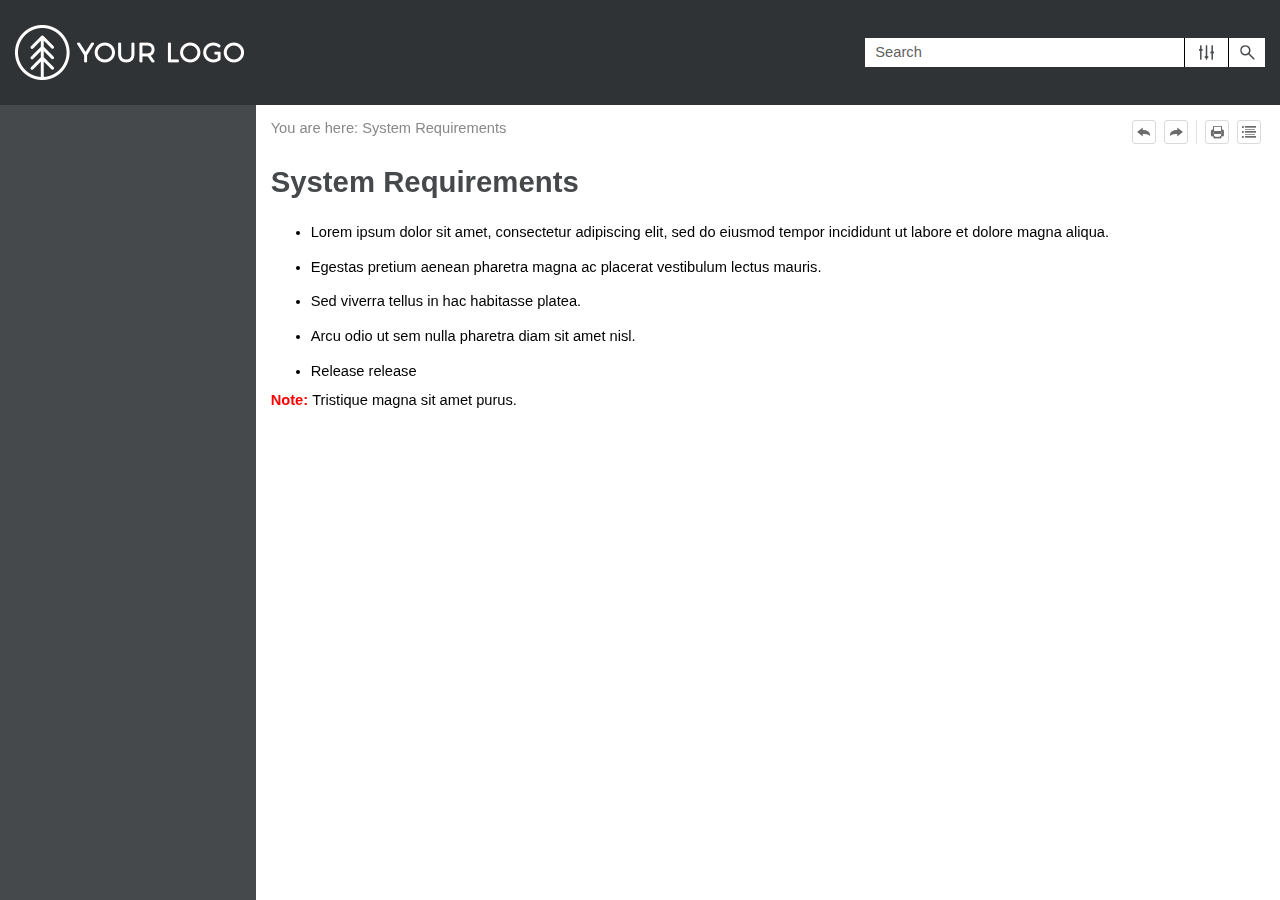
<file: Content/System_Requirements.htm>
<!DOCTYPE html>
<html xmlns:MadCap="http://www.madcapsoftware.com/Schemas/MadCap.xsd" lang="en-us" xml:lang="en-us" class="_Skins_HTML5___Side_Navigation_Skin" data-mc-search-type="Stem" data-mc-help-system-file-name="index.xml" data-mc-path-to-help-system="../" data-mc-has-content-body="True" data-mc-target-type="WebHelp2" data-mc-runtime-file-type="Topic;Default" data-mc-preload-images="false" data-mc-in-preview-mode="false" data-mc-toc-path="">
    <head>
        <meta name="viewport" content="width=device-width, initial-scale=1.0" />
        <meta charset="utf-8" />
        <meta http-equiv="X-UA-Compatible" content="IE=edge" />
        <meta http-equiv="Content-Type" content="text/html; charset=utf-8" /><title>System Requirements</title>
        <meta http-equiv="Cache-control" content="no-cache" />
        <link href="../Skins/Default/Stylesheets/Slideshow.css" rel="stylesheet" />
        <link href="../Skins/Default/Stylesheets/TextEffects.css" rel="stylesheet" />
        <link href="../Skins/Default/Stylesheets/Topic.css" rel="stylesheet" />
        <link href="../Skins/Default/Stylesheets/Components/Styles.css" rel="stylesheet" />
        <link href="../Skins/Default/Stylesheets/Components/Tablet.css" rel="stylesheet" />
        <link href="../Skins/Default/Stylesheets/Components/Mobile.css" rel="stylesheet" />
        <link href="../Skins/Fluid/Stylesheets/foundation.6.2.3.css" rel="stylesheet" />
        <link href="../Skins/Fluid/Stylesheets/Styles.css" rel="stylesheet" />
        <link href="../Skins/Fluid/Stylesheets/Tablet.css" rel="stylesheet" />
        <link href="../Skins/Fluid/Stylesheets/Mobile.css" rel="stylesheet" />
        <link href="Resources/Stylesheets/myStyles.css" rel="stylesheet" />
        <style>/*&lt;meta /&gt;*/

.button.previous-topic-button
{
	-pie-background: url('../Skins/Default/Stylesheets/Images/navigate-previous.png') no-repeat center center, linear-gradient(transparent, transparent);
}

.button.next-topic-button
{
	-pie-background: url('../Skins/Default/Stylesheets/Images/navigate-next.png') no-repeat center center, linear-gradient(transparent, transparent);
}

.button.separator-button
{
	-pie-background: linear-gradient(transparent, transparent);
}

.button.print-button
{
	-pie-background: url('../Skins/Default/Stylesheets/Images/printer.png') no-repeat center center, linear-gradient(transparent, transparent);
}

.button.expand-all-button
{
	-pie-background: url('../Skins/Default/Stylesheets/Images/expand.png') no-repeat center center, linear-gradient(transparent, transparent);
}

.button.collapse-all-button
{
	-pie-background: url('../Skins/Default/Stylesheets/Images/collapse.png') no-repeat center center, linear-gradient(transparent, transparent);
}

.needs-pie
{
	behavior: url('../Resources/Scripts/PIE-no-motw.htc');
}

</style>
        <script src="../Resources/Scripts/jquery.min.js">
        </script>
        <script src="../Resources/Scripts/require.min.js" defer="defer">
        </script>
        <script src="../Resources/Scripts/require.config.js" defer="defer">
        </script>
        <script src="../Resources/Scripts/foundation.6.2.3_custom.js" defer="defer">
        </script>
        <script src="../Resources/Scripts/plugins.min.js" defer="defer">
        </script>
        <script src="../Resources/Scripts/MadCapGlobal.js" defer="defer">
        </script>
        <script src="../Resources/Scripts/MadCapDom.js" defer="defer">
        </script>
        <script src="../Resources/Scripts/MadCapUtilities.js" defer="defer">
        </script>
        <script src="../Resources/Scripts/MadCapXhr.js" defer="defer">
        </script>
        <script src="../Resources/Scripts/MadCapTextEffects.js" defer="defer">
        </script>
        <script src="../Resources/Scripts/MadCapSlideshow.js" defer="defer">
        </script>
        <script src="../Resources/Scripts/MadCapFeedback.js" defer="defer">
        </script>
        <script src="../Resources/Scripts/MadCapDefault.js" defer="defer">
        </script>
        <script src="../Resources/Scripts/MadCapAccessibility.js" defer="defer">
        </script>
        <script src="../Resources/Scripts/MadCapHelpSystem.js" defer="defer">
        </script>
        <script src="../Resources/Scripts/MadCapToc.js" defer="defer">
        </script>
        <script src="../Resources/Scripts/MadCapToc.Breadcrumbs.js" defer="defer">
        </script>
        <script src="../Resources/Scripts/MadCapToc.MiniToc.js" defer="defer">
        </script>
        <script src="../Resources/Scripts/MadCapToc.SideMenu.js" defer="defer">
        </script>
        <script src="../Resources/Scripts/MadCapIndex.js" defer="defer">
        </script>
        <script src="../Resources/Scripts/MadCapGlossary.js" defer="defer">
        </script>
        <script src="../Resources/Scripts/MadCapParser.js" defer="defer">
        </script>
        <script src="../Resources/Scripts/MadCapSearch.js" defer="defer">
        </script>
        <script src="../Resources/Scripts/MadCapTopic.js" defer="defer">
        </script>
    </head>
    <body>
        <div class="foundation-wrap off-canvas-wrapper">
            <div class="off-canvas-wrapper-inner" data-off-canvas-wrapper="">
                <aside class="off-canvas position-right" role="navigation" id="offCanvas" data-off-canvas="" data-position="right" data-mc-ignore="true">
                    <ul class="off-canvas-drilldown vertical menu off-canvas-list" data-drilldown="" data-mc-back-link="Back" data-mc-css-tree-node-expanded="is-drilldown-submenu-parent" data-mc-css-tree-node-collapsed="is-drilldown-submenu-parent" data-mc-css-sub-menu="vertical menu slide-in-right is-drilldown-submenu" data-mc-include-indicator="False" data-mc-include-icon="False" data-mc-include-parent-link="True" data-mc-include-back="True" data-mc-defer-expand-event="True" data-mc-expand-event="click.zf.drilldown" data-mc-toc="True">
                    </ul>
                </aside>
                <div class="off-canvas-content inner-wrap" data-off-canvas-content="">
                    <div data-sticky-container="" class="title-bar-container">
                        <nav class="title-bar tab-bar sticky" data-sticky="" data-options="marginTop:0" style="width:100%" data-sticky-on="only screen and (max-width: 1279px)" data-mc-ignore="true"><a class="skip-to-content fluid-skip showOnFocus" href="#">Skip To Main Content</a>
                            <div class="middle title-bar-section outer-row clearfix">
                                <div class="menu-icon-container relative clearfix">
                                    <button class="menu-icon" aria-label="Show Navigation Panel" data-toggle="offCanvas"><span></span>
                                    </button>
                                </div>
                            </div>
                            <div class="title-bar-layout outer-row">
                                <div class="logo-wrapper"><a class="logo" href="Home.htm" alt="Logo"></a>
                                </div>
                                <div class="navigation-wrapper nocontent">
                                    <ul class="navigation clearfix" data-mc-css-tree-node-has-children="has-children" data-mc-css-sub-menu="sub-menu" data-mc-expand-event="mouseenter" data-mc-top-nav-menu="True" data-mc-max-depth="1" data-mc-include-icon="False" data-mc-include-indicator="False" data-mc-include-children="True" data-mc-include-siblings="True" data-mc-include-parent="True" data-mc-toc="True">
                                        <li class="placeholder" style="visibility:hidden"><a>placeholder</a>
                                        </li>
                                    </ul>
                                </div>
                                <div class="nav-search-wrapper">
                                    <div class="nav-search row">
                                        <form class="search" action="#">
                                            <div class="search-bar search-bar-container needs-pie">
                                                <input class="search-field needs-pie" type="search" aria-label="Search Field" placeholder="Search" />
                                                <div class="search-filter-wrapper"><span class="invisible-label" id="search-filters-label">Filter: </span>
                                                    <div class="search-filter" aria-haspopup="true" aria-controls="sf-content" aria-expanded="false" aria-label="Search Filter" title="All Files" role="button" tabindex="0">
                                                    </div>
                                                    <div class="search-filter-content" id="sf-content">
                                                        <ul>
                                                            <li>
                                                                <button class="mc-dropdown-item" aria-labelledby="search-filters-label filterSelectorLabel-00001"><span id="filterSelectorLabel-00001">All Files</span>
                                                                </button>
                                                            </li>
                                                        </ul>
                                                    </div>
                                                </div>
                                                <div class="search-submit-wrapper" dir="ltr">
                                                    <div class="search-submit" title="Search" role="button" tabindex="0"><span class="invisible-label">Submit Search</span>
                                                    </div>
                                                </div>
                                            </div>
                                        </form>
                                    </div>
                                </div>
                            </div>
                        </nav>
                    </div>
                    <div class="main-section">
                        <div class="row outer-row sidenav-layout">
                            <nav class="sidenav-wrapper">
                                <div class="sidenav-container">
                                    <ul class="off-canvas-accordion vertical menu sidenav" data-accordion-menu="" data-mc-css-tree-node-expanded="is-accordion-submenu-parent" data-mc-css-tree-node-collapsed="is-accordion-submenu-parent" data-mc-css-sub-menu="vertical menu accordion-menu is-accordion-submenu nested" data-mc-include-indicator="False" data-mc-include-icon="False" data-mc-include-parent-link="False" data-mc-include-back="False" data-mc-defer-expand-event="True" data-mc-expand-event="click.zf.accordionMenu" data-mc-toc="True" data-mc-side-nav-menu="True">
                                    </ul>
                                </div>
                            </nav>
                            <div class="body-container">
                                <div data-mc-content-body="True">
                                    <div class="buttons popup-container clearfix topicToolbarProxy _Skins_Toolbar mc-component nocontent" style="mc-topic-toolbar-items: ;">
                                        <div class="button-group-container-left">
                                            <button class="button needs-pie previous-topic-button" title="Navigate previous">
                                                <img alt="Navigate previous" src="../Skins/Default/Stylesheets/Images/transparent.gif" class="invisible-label" />
                                            </button>
                                            <button class="button needs-pie next-topic-button" title="Navigate next">
                                                <img alt="Navigate next" src="../Skins/Default/Stylesheets/Images/transparent.gif" class="invisible-label" />
                                            </button>
                                            <div class="button-separator">
                                            </div>
                                            <button class="button needs-pie print-button" title="Print">
                                                <img alt="Print" src="../Skins/Default/Stylesheets/Images/transparent.gif" class="invisible-label" />
                                            </button>
                                            <button class="button needs-pie expand-all-button" data-state1-class="expand-all-button" data-state2-class="collapse-all-button" data-state2-title="Collapse all" title="Expand all" data-state1-title="Expand all">
                                                <img alt="Expand all" src="../Skins/Default/Stylesheets/Images/transparent.gif" class="invisible-label" />
                                            </button>
                                        </div>
                                    </div>
                                    <div class="nocontent">
                                        <div class="MCBreadcrumbsBox_0 breadcrumbs" role="navigation" aria-label="Breadcrumbs" data-mc-breadcrumbs-divider=" &gt; " data-mc-breadcrumbs-count="3" data-mc-toc="True"><span class="MCBreadcrumbsPrefix">You are here: </span>
                                        </div>
                                    </div>
                                    <div role="main" id="mc-main-content">
                                        <h1><a name="aanchor0"></a>
                                            <MadCap:concept term="Release Notes" />System Requirements<a name="aanchor1"></a><MadCap:concept term="Test" /></h1>
                                        <ul>
                                            <li value="1">Lorem ipsum dolor sit amet, consectetur adipiscing elit, sed do eiusmod tempor incididunt ut labore et dolore magna aliqua. </li>
                                            <li value="2">Egestas pretium aenean pharetra magna ac placerat vestibulum lectus mauris. </li>
                                            <li value="3">Sed viverra tellus in hac habitasse platea.</li>
                                            <li value="4"> Arcu odio ut sem nulla pharetra diam sit amet nisl. </li>
                                            <li value="5">Release release</li>
                                        </ul>
                                        <p class="note" data-mc-autonum="&lt;span style=&quot;color: Red;&quot; class=&quot;mcFormatColor&quot;&gt;&lt;b&gt;Note: &lt;/b&gt;&lt;/span&gt; "><span class="autonumber"><span><span style="color: Red;" class="mcFormatColor"><b>Note: </b></span> </span></span>Tristique magna sit amet purus.</p>
                                    </div>
                                    <p>
                                        <script type="text/javascript" src="Resources/Scripts/dropDownCopy.js">
                                        </script>
                                    </p>
                                    <script type="text/javascript" src="Resources/Scripts/menuHide.js">
                                    </script>
                                </div>
                            </div>
                        </div>
                    </div><a data-close="true"></a>
                </div>
            </div>
        </div>
    </body>
</html>
</file>
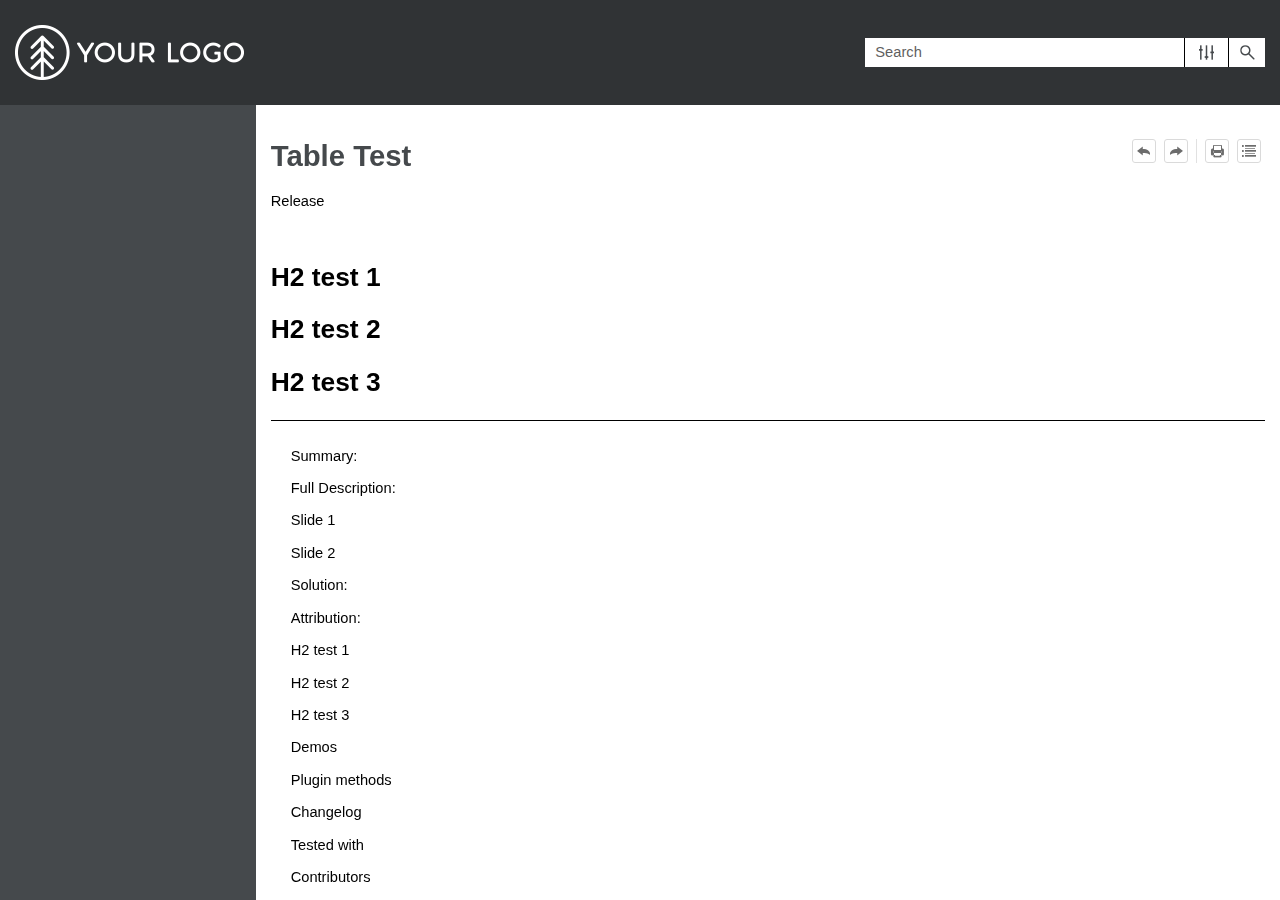
<file: Content/Table.htm>
<!DOCTYPE html>
<html xmlns:MadCap="http://www.madcapsoftware.com/Schemas/MadCap.xsd" lang="en-us" xml:lang="en-us" class="_Skins_HTML5___Side_Navigation_Skin" data-mc-search-type="Stem" data-mc-help-system-file-name="index.xml" data-mc-path-to-help-system="../" data-mc-has-content-body="True" data-mc-target-type="WebHelp2" data-mc-runtime-file-type="Topic;Default" data-mc-preload-images="false" data-mc-in-preview-mode="false" data-mc-toc-path="">
    <head>
        <meta name="viewport" content="width=device-width, initial-scale=1.0" />
        <meta charset="utf-8" />
        <meta http-equiv="X-UA-Compatible" content="IE=edge" />
        <meta http-equiv="Content-Type" content="text/html; charset=utf-8" /><title>Table Test</title>
        <meta http-equiv="Cache-control" content="no-cache" />
        <link href="../Skins/Default/Stylesheets/Slideshow.css" rel="stylesheet" />
        <link href="../Skins/Default/Stylesheets/TextEffects.css" rel="stylesheet" />
        <link href="../Skins/Default/Stylesheets/Topic.css" rel="stylesheet" />
        <link href="../Skins/Default/Stylesheets/Components/Styles.css" rel="stylesheet" />
        <link href="../Skins/Default/Stylesheets/Components/Tablet.css" rel="stylesheet" />
        <link href="../Skins/Default/Stylesheets/Components/Mobile.css" rel="stylesheet" />
        <link href="../Skins/Fluid/Stylesheets/foundation.6.2.3.css" rel="stylesheet" />
        <link href="../Skins/Fluid/Stylesheets/Styles.css" rel="stylesheet" />
        <link href="../Skins/Fluid/Stylesheets/Tablet.css" rel="stylesheet" />
        <link href="../Skins/Fluid/Stylesheets/Mobile.css" rel="stylesheet" />
        <link href="Resources/Stylesheets/myStyles.css" rel="stylesheet" />
        <style>/*&lt;meta /&gt;*/

.button.previous-topic-button
{
	-pie-background: url('../Skins/Default/Stylesheets/Images/navigate-previous.png') no-repeat center center, linear-gradient(transparent, transparent);
}

.button.next-topic-button
{
	-pie-background: url('../Skins/Default/Stylesheets/Images/navigate-next.png') no-repeat center center, linear-gradient(transparent, transparent);
}

.button.separator-button
{
	-pie-background: linear-gradient(transparent, transparent);
}

.button.print-button
{
	-pie-background: url('../Skins/Default/Stylesheets/Images/printer.png') no-repeat center center, linear-gradient(transparent, transparent);
}

.button.expand-all-button
{
	-pie-background: url('../Skins/Default/Stylesheets/Images/expand.png') no-repeat center center, linear-gradient(transparent, transparent);
}

.button.collapse-all-button
{
	-pie-background: url('../Skins/Default/Stylesheets/Images/collapse.png') no-repeat center center, linear-gradient(transparent, transparent);
}

.needs-pie
{
	behavior: url('../Resources/Scripts/PIE-no-motw.htc');
}

</style>
        <script src="../Resources/Scripts/jquery.min.js">
        </script>
        <script src="../Resources/Scripts/require.min.js" defer="defer">
        </script>
        <script src="../Resources/Scripts/require.config.js" defer="defer">
        </script>
        <script src="../Resources/Scripts/foundation.6.2.3_custom.js" defer="defer">
        </script>
        <script src="../Resources/Scripts/plugins.min.js" defer="defer">
        </script>
        <script src="../Resources/Scripts/MadCapGlobal.js" defer="defer">
        </script>
        <script src="../Resources/Scripts/MadCapDom.js" defer="defer">
        </script>
        <script src="../Resources/Scripts/MadCapUtilities.js" defer="defer">
        </script>
        <script src="../Resources/Scripts/MadCapXhr.js" defer="defer">
        </script>
        <script src="../Resources/Scripts/MadCapTextEffects.js" defer="defer">
        </script>
        <script src="../Resources/Scripts/MadCapSlideshow.js" defer="defer">
        </script>
        <script src="../Resources/Scripts/MadCapFeedback.js" defer="defer">
        </script>
        <script src="../Resources/Scripts/MadCapDefault.js" defer="defer">
        </script>
        <script src="../Resources/Scripts/MadCapAccessibility.js" defer="defer">
        </script>
        <script src="../Resources/Scripts/MadCapHelpSystem.js" defer="defer">
        </script>
        <script src="../Resources/Scripts/MadCapToc.js" defer="defer">
        </script>
        <script src="../Resources/Scripts/MadCapToc.Breadcrumbs.js" defer="defer">
        </script>
        <script src="../Resources/Scripts/MadCapToc.MiniToc.js" defer="defer">
        </script>
        <script src="../Resources/Scripts/MadCapToc.SideMenu.js" defer="defer">
        </script>
        <script src="../Resources/Scripts/MadCapIndex.js" defer="defer">
        </script>
        <script src="../Resources/Scripts/MadCapGlossary.js" defer="defer">
        </script>
        <script src="../Resources/Scripts/MadCapParser.js" defer="defer">
        </script>
        <script src="../Resources/Scripts/MadCapSearch.js" defer="defer">
        </script>
        <script src="../Resources/Scripts/MadCapTopic.js" defer="defer">
        </script>
    </head>
    <body>
        <div class="foundation-wrap off-canvas-wrapper">
            <div class="off-canvas-wrapper-inner" data-off-canvas-wrapper="">
                <aside class="off-canvas position-right" role="navigation" id="offCanvas" data-off-canvas="" data-position="right" data-mc-ignore="true">
                    <ul class="off-canvas-drilldown vertical menu off-canvas-list" data-drilldown="" data-mc-back-link="Back" data-mc-css-tree-node-expanded="is-drilldown-submenu-parent" data-mc-css-tree-node-collapsed="is-drilldown-submenu-parent" data-mc-css-sub-menu="vertical menu slide-in-right is-drilldown-submenu" data-mc-include-indicator="False" data-mc-include-icon="False" data-mc-include-parent-link="True" data-mc-include-back="True" data-mc-defer-expand-event="True" data-mc-expand-event="click.zf.drilldown" data-mc-toc="True">
                    </ul>
                </aside>
                <div class="off-canvas-content inner-wrap" data-off-canvas-content="">
                    <div data-sticky-container="" class="title-bar-container">
                        <nav class="title-bar tab-bar sticky" data-sticky="" data-options="marginTop:0" style="width:100%" data-sticky-on="only screen and (max-width: 1279px)" data-mc-ignore="true"><a class="skip-to-content fluid-skip showOnFocus" href="#">Skip To Main Content</a>
                            <div class="middle title-bar-section outer-row clearfix">
                                <div class="menu-icon-container relative clearfix">
                                    <button class="menu-icon" aria-label="Show Navigation Panel" data-toggle="offCanvas"><span></span>
                                    </button>
                                </div>
                            </div>
                            <div class="title-bar-layout outer-row">
                                <div class="logo-wrapper"><a class="logo" href="Home.htm" alt="Logo"></a>
                                </div>
                                <div class="navigation-wrapper nocontent">
                                    <ul class="navigation clearfix" data-mc-css-tree-node-has-children="has-children" data-mc-css-sub-menu="sub-menu" data-mc-expand-event="mouseenter" data-mc-top-nav-menu="True" data-mc-max-depth="1" data-mc-include-icon="False" data-mc-include-indicator="False" data-mc-include-children="True" data-mc-include-siblings="True" data-mc-include-parent="True" data-mc-toc="True">
                                        <li class="placeholder" style="visibility:hidden"><a>placeholder</a>
                                        </li>
                                    </ul>
                                </div>
                                <div class="nav-search-wrapper">
                                    <div class="nav-search row">
                                        <form class="search" action="#">
                                            <div class="search-bar search-bar-container needs-pie">
                                                <input class="search-field needs-pie" type="search" aria-label="Search Field" placeholder="Search" />
                                                <div class="search-filter-wrapper"><span class="invisible-label" id="search-filters-label">Filter: </span>
                                                    <div class="search-filter" aria-haspopup="true" aria-controls="sf-content" aria-expanded="false" aria-label="Search Filter" title="All Files" role="button" tabindex="0">
                                                    </div>
                                                    <div class="search-filter-content" id="sf-content">
                                                        <ul>
                                                            <li>
                                                                <button class="mc-dropdown-item" aria-labelledby="search-filters-label filterSelectorLabel-00001"><span id="filterSelectorLabel-00001">All Files</span>
                                                                </button>
                                                            </li>
                                                        </ul>
                                                    </div>
                                                </div>
                                                <div class="search-submit-wrapper" dir="ltr">
                                                    <div class="search-submit" title="Search" role="button" tabindex="0"><span class="invisible-label">Submit Search</span>
                                                    </div>
                                                </div>
                                            </div>
                                        </form>
                                    </div>
                                </div>
                            </div>
                        </nav>
                    </div>
                    <div class="main-section">
                        <div class="row outer-row sidenav-layout">
                            <nav class="sidenav-wrapper">
                                <div class="sidenav-container">
                                    <ul class="off-canvas-accordion vertical menu sidenav" data-accordion-menu="" data-mc-css-tree-node-expanded="is-accordion-submenu-parent" data-mc-css-tree-node-collapsed="is-accordion-submenu-parent" data-mc-css-sub-menu="vertical menu accordion-menu is-accordion-submenu nested" data-mc-include-indicator="False" data-mc-include-icon="False" data-mc-include-parent-link="False" data-mc-include-back="False" data-mc-defer-expand-event="True" data-mc-expand-event="click.zf.accordionMenu" data-mc-toc="True" data-mc-side-nav-menu="True">
                                    </ul>
                                </div>
                            </nav>
                            <div class="body-container">
                                <div data-mc-content-body="True">
                                    <div class="buttons popup-container clearfix topicToolbarProxy _Skins_Toolbar mc-component nocontent" style="mc-topic-toolbar-items: ;">
                                        <div class="button-group-container-left">
                                            <button class="button needs-pie previous-topic-button" title="Navigate previous">
                                                <img alt="Navigate previous" src="../Skins/Default/Stylesheets/Images/transparent.gif" class="invisible-label" />
                                            </button>
                                            <button class="button needs-pie next-topic-button" title="Navigate next">
                                                <img alt="Navigate next" src="../Skins/Default/Stylesheets/Images/transparent.gif" class="invisible-label" />
                                            </button>
                                            <div class="button-separator">
                                            </div>
                                            <button class="button needs-pie print-button" title="Print">
                                                <img alt="Print" src="../Skins/Default/Stylesheets/Images/transparent.gif" class="invisible-label" />
                                            </button>
                                            <button class="button needs-pie expand-all-button" data-state1-class="expand-all-button" data-state2-class="collapse-all-button" data-state2-title="Collapse all" title="Expand all" data-state1-title="Expand all">
                                                <img alt="Expand all" src="../Skins/Default/Stylesheets/Images/transparent.gif" class="invisible-label" />
                                            </button>
                                        </div>
                                    </div>
                                    <div role="main" id="mc-main-content">
                                        <h1><a name="aanchor3"></a>
                                            <MadCap:concept term="Test" />Table Test</h1>
                                        <p>Release</p>
                                        <p>&#160;</p>
                                        <h2 data-mc-xref-target-name="H2_test_1"><a name="H2_test_1" data-mc-generated-bookmark="ListOf"></a>H2 test 1</h2>
                                        <h2 data-mc-xref-target-name="H2_test_2"><a name="H2_test_2" data-mc-generated-bookmark="ListOf"></a>H2 test 2</h2>
                                        <h2 data-mc-xref-target-name="H2_test_3"><a name="H2_test_3" data-mc-generated-bookmark="ListOf"></a>H2 test 3</h2>
                                        <div class="ListOfProxy_0">
                                            <table style="width: 100%;" cellspacing="0" cellpadding="0" class="GenListOfTableListOf">
                                                <col style="width: 0;" />
                                                <col />
                                                <col style="width: 10pt;" />
                                                <col style="width: 0;" />
                                                <tr>
                                                    <td />
                                                    <td class="GenListOfTextListOf"><a class="GenListOfTextListOf" href="Article_Template.htm#Summary_">Summary:</a>
                                                    </td>
                                                    <td class="GenListOfPageTextListOf">
                                                        <MadCap:xref style="mc-format: '{page}';" class="ListOfPageNumber" data-mc-xref-target="Summary_" />
                                                    </td>
                                                    <td />
                                                </tr>
                                            </table>
                                            <table style="width: 100%;" cellspacing="0" cellpadding="0" class="GenListOfTableListOf">
                                                <col style="width: 0;" />
                                                <col />
                                                <col style="width: 10pt;" />
                                                <col style="width: 0;" />
                                                <tr>
                                                    <td />
                                                    <td class="GenListOfTextListOf"><a class="GenListOfTextListOf" href="Article_Template.htm#Full_Description_">Full Description:</a>
                                                    </td>
                                                    <td class="GenListOfPageTextListOf">
                                                        <MadCap:xref style="mc-format: '{page}';" class="ListOfPageNumber" data-mc-xref-target="Full_Description_" />
                                                    </td>
                                                    <td />
                                                </tr>
                                            </table>
                                            <table style="width: 100%;" cellspacing="0" cellpadding="0" class="GenListOfTableListOf">
                                                <col style="width: 0;" />
                                                <col />
                                                <col style="width: 10pt;" />
                                                <col style="width: 0;" />
                                                <tr>
                                                    <td />
                                                    <td class="GenListOfTextListOf"><a class="GenListOfTextListOf" href="Article_Template.htm#Slide_1">Slide 1</a>
                                                    </td>
                                                    <td class="GenListOfPageTextListOf">
                                                        <MadCap:xref style="mc-format: '{page}';" class="ListOfPageNumber" data-mc-xref-target="Slide_1" />
                                                    </td>
                                                    <td />
                                                </tr>
                                            </table>
                                            <table style="width: 100%;" cellspacing="0" cellpadding="0" class="GenListOfTableListOf">
                                                <col style="width: 0;" />
                                                <col />
                                                <col style="width: 10pt;" />
                                                <col style="width: 0;" />
                                                <tr>
                                                    <td />
                                                    <td class="GenListOfTextListOf"><a class="GenListOfTextListOf" href="Article_Template.htm#Slide_2">Slide 2</a>
                                                    </td>
                                                    <td class="GenListOfPageTextListOf">
                                                        <MadCap:xref style="mc-format: '{page}';" class="ListOfPageNumber" data-mc-xref-target="Slide_2" />
                                                    </td>
                                                    <td />
                                                </tr>
                                            </table>
                                            <table style="width: 100%;" cellspacing="0" cellpadding="0" class="GenListOfTableListOf">
                                                <col style="width: 0;" />
                                                <col />
                                                <col style="width: 10pt;" />
                                                <col style="width: 0;" />
                                                <tr>
                                                    <td />
                                                    <td class="GenListOfTextListOf"><a class="GenListOfTextListOf" href="Article_Template.htm#Solution_">Solution:</a>
                                                    </td>
                                                    <td class="GenListOfPageTextListOf">
                                                        <MadCap:xref style="mc-format: '{page}';" class="ListOfPageNumber" data-mc-xref-target="Solution_" />
                                                    </td>
                                                    <td />
                                                </tr>
                                            </table>
                                            <table style="width: 100%;" cellspacing="0" cellpadding="0" class="GenListOfTableListOf">
                                                <col style="width: 0;" />
                                                <col />
                                                <col style="width: 10pt;" />
                                                <col style="width: 0;" />
                                                <tr>
                                                    <td />
                                                    <td class="GenListOfTextListOf"><a class="GenListOfTextListOf" href="Article_Template.htm#Attribution_">Attribution:</a>
                                                    </td>
                                                    <td class="GenListOfPageTextListOf">
                                                        <MadCap:xref style="mc-format: '{page}';" class="ListOfPageNumber" data-mc-xref-target="Attribution_" />
                                                    </td>
                                                    <td />
                                                </tr>
                                            </table>
                                            <table style="width: 100%;" cellspacing="0" cellpadding="0" class="GenListOfTableListOf">
                                                <col style="width: 0;" />
                                                <col />
                                                <col style="width: 10pt;" />
                                                <col style="width: 0;" />
                                                <tr>
                                                    <td />
                                                    <td class="GenListOfTextListOf"><a class="GenListOfTextListOf" href="#H2_test_1">H2 test 1</a>
                                                    </td>
                                                    <td class="GenListOfPageTextListOf">
                                                        <MadCap:xref style="mc-format: '{page}';" class="ListOfPageNumber" data-mc-xref-target="H2_test_1" />
                                                    </td>
                                                    <td />
                                                </tr>
                                            </table>
                                            <table style="width: 100%;" cellspacing="0" cellpadding="0" class="GenListOfTableListOf">
                                                <col style="width: 0;" />
                                                <col />
                                                <col style="width: 10pt;" />
                                                <col style="width: 0;" />
                                                <tr>
                                                    <td />
                                                    <td class="GenListOfTextListOf"><a class="GenListOfTextListOf" href="#H2_test_2">H2 test 2</a>
                                                    </td>
                                                    <td class="GenListOfPageTextListOf">
                                                        <MadCap:xref style="mc-format: '{page}';" class="ListOfPageNumber" data-mc-xref-target="H2_test_2" />
                                                    </td>
                                                    <td />
                                                </tr>
                                            </table>
                                            <table style="width: 100%;" cellspacing="0" cellpadding="0" class="GenListOfTableListOf">
                                                <col style="width: 0;" />
                                                <col />
                                                <col style="width: 10pt;" />
                                                <col style="width: 0;" />
                                                <tr>
                                                    <td />
                                                    <td class="GenListOfTextListOf"><a class="GenListOfTextListOf" href="#H2_test_3">H2 test 3</a>
                                                    </td>
                                                    <td class="GenListOfPageTextListOf">
                                                        <MadCap:xref style="mc-format: '{page}';" class="ListOfPageNumber" data-mc-xref-target="H2_test_3" />
                                                    </td>
                                                    <td />
                                                </tr>
                                            </table>
                                            <table style="width: 100%;" cellspacing="0" cellpadding="0" class="GenListOfTableListOf">
                                                <col style="width: 0;" />
                                                <col />
                                                <col style="width: 10pt;" />
                                                <col style="width: 0;" />
                                                <tr>
                                                    <td />
                                                    <td class="GenListOfTextListOf"><a class="GenListOfTextListOf" href="Resources/Scripts/Highlight/docs/index.html#Demos">Demos</a>
                                                    </td>
                                                    <td class="GenListOfPageTextListOf">
                                                        <MadCap:xref style="mc-format: '{page}';" class="ListOfPageNumber" data-mc-xref-target="Demos" />
                                                    </td>
                                                    <td />
                                                </tr>
                                            </table>
                                            <table style="width: 100%;" cellspacing="0" cellpadding="0" class="GenListOfTableListOf">
                                                <col style="width: 0;" />
                                                <col />
                                                <col style="width: 10pt;" />
                                                <col style="width: 0;" />
                                                <tr>
                                                    <td />
                                                    <td class="GenListOfTextListOf"><a class="GenListOfTextListOf" href="Resources/Scripts/Highlight/docs/index.html#Plugin_methods">Plugin methods</a>
                                                    </td>
                                                    <td class="GenListOfPageTextListOf">
                                                        <MadCap:xref style="mc-format: '{page}';" class="ListOfPageNumber" data-mc-xref-target="Plugin_methods" />
                                                    </td>
                                                    <td />
                                                </tr>
                                            </table>
                                            <table style="width: 100%;" cellspacing="0" cellpadding="0" class="GenListOfTableListOf">
                                                <col style="width: 0;" />
                                                <col />
                                                <col style="width: 10pt;" />
                                                <col style="width: 0;" />
                                                <tr>
                                                    <td />
                                                    <td class="GenListOfTextListOf"><a class="GenListOfTextListOf" href="Resources/Scripts/Highlight/docs/index.html#Changelog">Changelog</a>
                                                    </td>
                                                    <td class="GenListOfPageTextListOf">
                                                        <MadCap:xref style="mc-format: '{page}';" class="ListOfPageNumber" data-mc-xref-target="Changelog" />
                                                    </td>
                                                    <td />
                                                </tr>
                                            </table>
                                            <table style="width: 100%;" cellspacing="0" cellpadding="0" class="GenListOfTableListOf">
                                                <col style="width: 0;" />
                                                <col />
                                                <col style="width: 10pt;" />
                                                <col style="width: 0;" />
                                                <tr>
                                                    <td />
                                                    <td class="GenListOfTextListOf"><a class="GenListOfTextListOf" href="Resources/Scripts/Highlight/docs/index.html#Tested_with">Tested with</a>
                                                    </td>
                                                    <td class="GenListOfPageTextListOf">
                                                        <MadCap:xref style="mc-format: '{page}';" class="ListOfPageNumber" data-mc-xref-target="Tested_with" />
                                                    </td>
                                                    <td />
                                                </tr>
                                            </table>
                                            <table style="width: 100%;" cellspacing="0" cellpadding="0" class="GenListOfTableListOf">
                                                <col style="width: 0;" />
                                                <col />
                                                <col style="width: 10pt;" />
                                                <col style="width: 0;" />
                                                <tr>
                                                    <td />
                                                    <td class="GenListOfTextListOf"><a class="GenListOfTextListOf" href="Resources/Scripts/Highlight/docs/index.html#Contributors">Contributors</a>
                                                    </td>
                                                    <td class="GenListOfPageTextListOf">
                                                        <MadCap:xref style="mc-format: '{page}';" class="ListOfPageNumber" data-mc-xref-target="Contributors" />
                                                    </td>
                                                    <td />
                                                </tr>
                                            </table>
                                        </div>
                                        <table style="width: 100%;">
                                            <col style="width: auto;" />
                                            <col style="width: auto;" />
                                            <col style="width: auto;" />
                                            <tbody>
                                                <tr>
                                                    <td>&#160;</td>
                                                    <td>&#160;</td>
                                                    <td>&#160;</td>
                                                </tr>
                                                <tr>
                                                    <table style="width: 100%;">
                                                        <col />
                                                        <col />
                                                        <col />
                                                        <col />
                                                        <col />
                                                        <tbody>
                                                            <tr>
                                                                <MadCap:snippetBlock src="Resources/Snippets/Table-Test.flsnp" />
                                                            </tr>
                                                        </tbody>
                                                    </table>
                                                </tr>
                                            </tbody>
                                        </table>
                                    </div>
                                    <p>
                                        <script type="text/javascript" src="Resources/Scripts/dropDownCopy.js">
                                        </script>
                                    </p>
                                    <script type="text/javascript" src="Resources/Scripts/menuHide.js">
                                    </script>
                                </div>
                            </div>
                        </div>
                    </div><a data-close="true"></a>
                </div>
            </div>
        </div>
    </body>
</html>
</file>
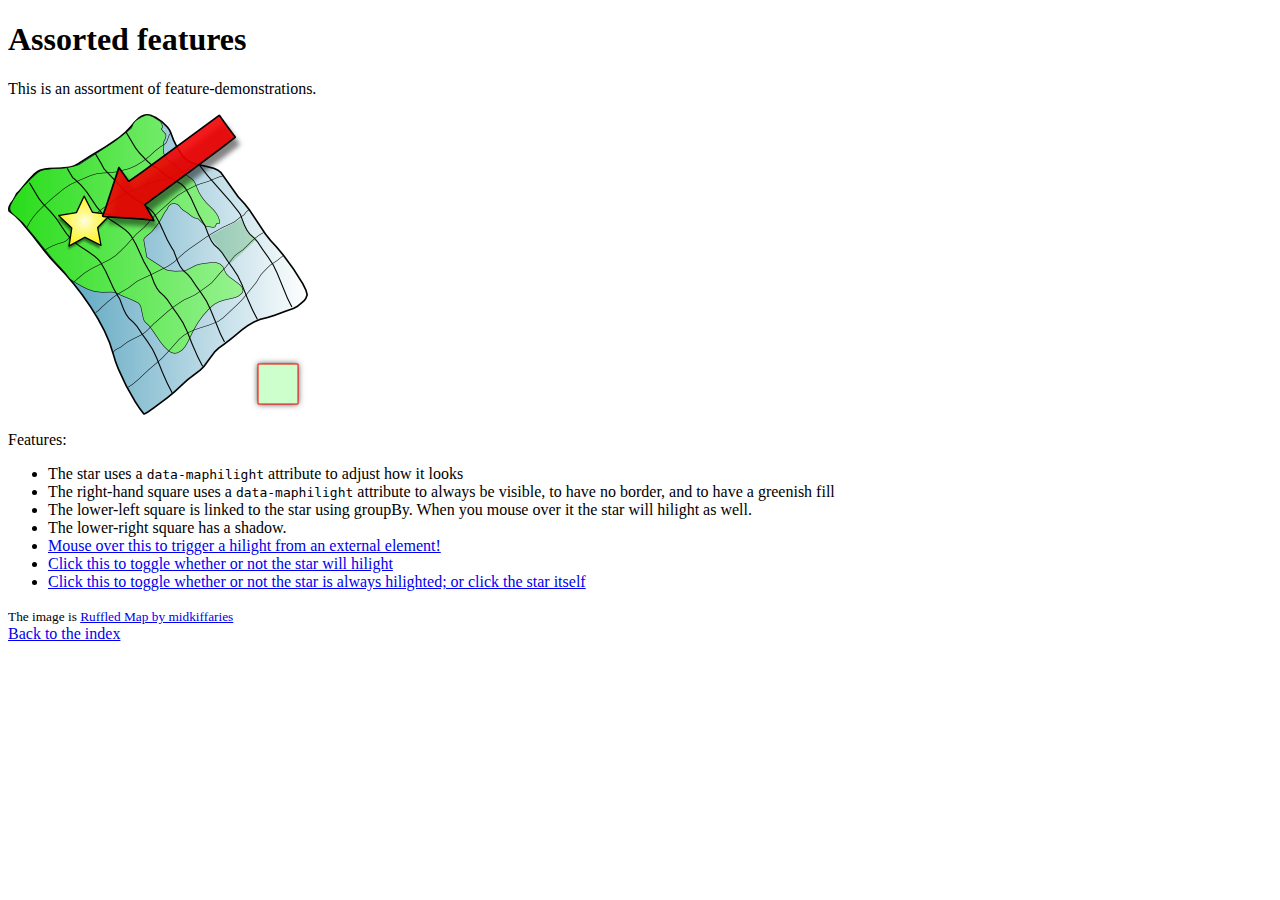
<file: Content/Resources/Scripts/Highlight/docs/demo_features.html>
<!DOCTYPE html>
<html>
<head>
    <meta charset="utf-8">
    <title>jQuery maphilight documentation</title>
    <script type="text/javascript" src="https://code.jquery.com/jquery-3.3.1.min.js"></script>
    <script type="text/javascript" src="../jquery.maphilight.js"></script>
    <script>$(function() {
        $('.map').maphilight({
            fillColor: '008800'
        });
        $('#hilightlink').mouseover(function(e) {
            $('#square2').mouseover();
        }).mouseout(function(e) {
            $('#square2').mouseout();
        }).click(function(e) { e.preventDefault(); });
        $('#starlink').click(function(e) {
            e.preventDefault();
            var data = $('#star').data('maphilight') || {};
            data.neverOn = !data.neverOn;
            $('#star').data('maphilight', data);
        });
        $('#star,#starlink2').click(function(e) {
            e.preventDefault();
            var data = $('#star').mouseout().data('maphilight') || {};
            data.alwaysOn = !data.alwaysOn;
            $('#star').data('maphilight', data).trigger('alwaysOn.maphilight');
        });
    });</script>
</head>
<body>
<h1>Assorted features</h1>
<p>This is an assortment of feature-demonstrations.</p>
<p>
<img src="demo_features.png" width="300" height="301" class="map" usemap="#features">
<map name="features">
    <area id="arrow" shape="poly" style="display:none;" coords="211,3,121,67,112,53,95,103,146,108,136,92,229,25" href="#" alt="arrow">
    <area id="star" shape="poly" coords="78,83,70,100,52,104,64,115,61,133,78,124,94,133,91,116,104,102,87,101,79,88" href="#" alt="star" class="group" data-maphilight='{"strokeColor":"0000ff","strokeWidth":5,"fillColor":"ff0000","fillOpacity":0.6}'>
    <area id="square1" shape="poly" coords="248,126,222,150,202,122,233,105,239,118,249,125,250,128" href="#" alt="a square" data-maphilight='{"alwaysOn":true,"stroke":false}'>
    <area id="square2" shape="poly" coords="151,249,175,225,182,222,167,193,136,221,153,250" href="#" alt="another square" class="group" data-maphilight='{"groupBy":".group"}'>
    <area id="shadowed" shape="rect" coords="250,250,290,290" href="#" alt="Shadow for some" data-maphilight='{"fillColor":"00ff00","shadow":true,"shadowBackground":"ffffff","alwaysOn":true}'>
</map>
</p>
<p>Features:</p>
    <ul>
        <li>The star uses a <code>data-maphilight</code> attribute to adjust how it looks</li>
        <li>The right-hand square uses a <code>data-maphilight</code> attribute to always be visible, to have no border, and to have a greenish fill</li>
        <li>The lower-left square is linked to the star using groupBy. When you mouse over it the star will hilight as well.</li>
        <li>The lower-right square has a shadow.</li>
        <li><a id="hilightlink" href="#">Mouse over this to trigger a hilight from an external element!</a></li>
        <li><a id="starlink" href="#">Click this to toggle whether or not the star will hilight</a></li>
        <li><a id="starlink2" href="#">Click this to toggle whether or not the star is always hilighted; or click the star itself</a></li>
    </ul>
<small>The image is <a href="http://www.openclipart.org/detail/3325">Ruffled Map by midkiffaries</a></small><br/>
<a href="./">Back to the index</a>
</body>
</html>
</file>
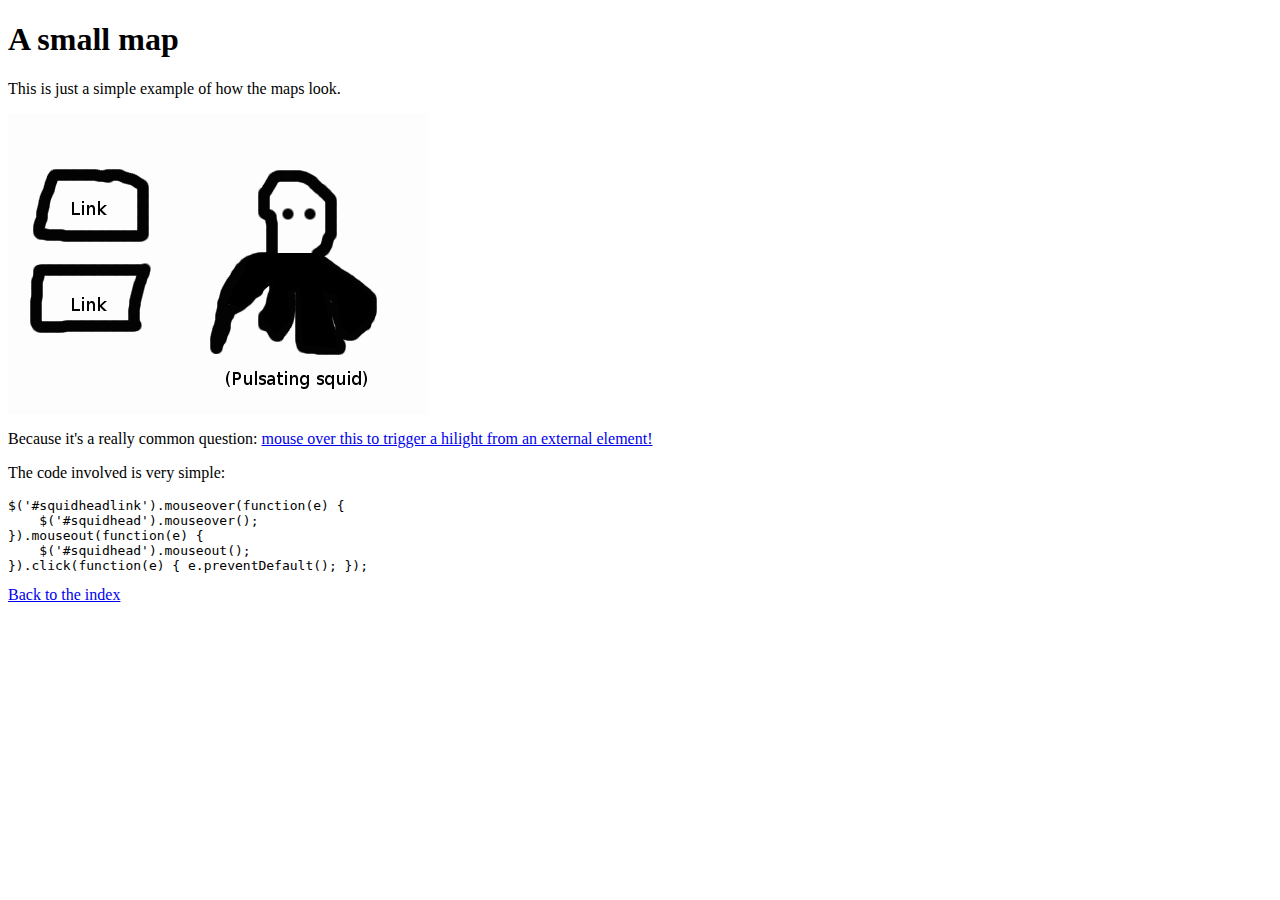
<file: Content/Resources/Scripts/Highlight/docs/demo_simple.html>
<!DOCTYPE html> 
<html>
<head>
    <meta charset="utf-8">
    <title>jQuery maphilight documentation</title>
    <script type="text/javascript" src="https://code.jquery.com/jquery-3.3.1.min.js"></script>
    <script type="text/javascript" src="../jquery.maphilight.js"></script>
    <script type="text/javascript">$(function() {
        $('.map').maphilight();
        $('#squidheadlink').mouseover(function(e) {
            $('#squidhead').mouseover();
        }).mouseout(function(e) {
            $('#squidhead').mouseout();
        }).click(function(e) { e.preventDefault(); });
    });</script>
</head>
<body>
<h1>A small map</h1>
<p>This is just a simple example of how the maps look.</p>
<p>
<img src="demo_simple.png" width="420" height="300" class="map" usemap="#simple">
<map name="simple">
<area href="#" shape="poly" coords="47,62,106,61,134,72,135,118,30,116" alt="Link" title="Default behavior">
<area href="#" shape="poly" coords="32,157,133,157,127,192,127,211,28,211" alt="Link" data-maphilight='{"strokeColor":"0000ff","strokeWidth":5,"fillColor":"ff0000","fillOpacity":0.6}' title="Metadata'd up a bit">
<area id="squidhead" href="#" shape="circle" coords="290,102,30" alt="Octoface" data-maphilight='{"stroke":false,"fillColor":"ff0000","fillOpacity":0.6}' title="Metadata'd up a bit">
<area href="#" shape="poly" coords="219,190,225,175,237,157,239,148,245,142,251,140,263,140,265,139,310,139,311,145,364,182,363,201,343,221,333,213,329,181,313,177,330,234,295,231,292,174,279,176,282,204,269,220,255,206,267,167,235,193" alt="Legs" data-maphilight='{"stroke":false,"fillColor":"000000","fillOpacity":1,"alwaysOn":true}' title="Metadata'd up a bit">
</map>
</p>
<p>Because it's a really common question: <a id="squidheadlink" href="#">mouse over this to trigger a hilight from an external element!</a></p>
<p>The code involved is very simple:</p>
<code><pre>$('#squidheadlink').mouseover(function(e) {
    $('#squidhead').mouseover();
}).mouseout(function(e) {
    $('#squidhead').mouseout();
}).click(function(e) { e.preventDefault(); });</pre></code>
<a href="./">Back to the index</a>
</body>
</html>
</file>
<file: Skins/Default/Stylesheets/Slideshow.css>
/**
 * BxSlider v4.0 - Fully loaded, responsive content slider
 * http://bxslider.com
 *
 * Written by: Steven Wanderski, 2012
 * http://stevenwanderski.com
 * (while drinking Belgian ales and listening to jazz)
 *
 * CEO and founder of bxCreative, LTD
 * http://bxcreative.com
 */


/** RESET AND LAYOUT
===================================*/

.mc-wrapper {
	position: relative;
	margin: 0 auto 60px;
	padding: 0;
	zoom: 1;
    clear: both;
}

/** THEME
===================================*/

.mc-wrapper .mc-viewport {
    box-sizing: content-box; 
    z-index: 0;
}

.mc-wrapper .mc-controls {
    z-index: 1;
}

.mc-wrapper .mc-pager,
.mc-wrapper .mc-controls-auto {
	position: absolute;
	bottom: -30px;
	width: 100%;
}

.mc-wrapper img,
.mc-wrapper object,
.mc-wrapper table{ 
    max-width: 100%;
    word-wrap: break-word;
    table-layout: fixed;
}

div.MCSlide{
    word-wrap: break-word;
    visibility: hidden;
    -webkit-margin-collapse: separate;
}

/* LOADER */

.mc-wrapper .mc-loading {
	min-height: 50px;
    background-image: url(Images/MCSlider_loader.gif);
    background-repeat:no-repeat;
    background-color:#fff;
    background-position: center center;
	height: 100%;
	width: 100%;
	position: absolute;
	top: 0;
	left: 0;
	z-index: auto;
}

/* PAGER */

.mc-wrapper .mc-pager {
	text-align: center;
	font-size: .85em;
	font-family: Arial;
	font-weight: bold;
	color: #666;
	padding-top: 20px;
}

.mc-wrapper .mc-pager .mc-pager-item,
.mc-wrapper .mc-controls-auto .mc-controls-auto-item {
	display: inline-block;
	zoom: 1;
}

.mc-wrapper .mc-pager.mc-default-pager a {
	background: #666;
	text-indent: -9999px;
	display: block;
	width: 10px;
	height: 10px;
	margin: 0 5px;
	-moz-border-radius: 5px;
	-webkit-border-radius: 5px;
	border-radius: 5px;
    cursor: pointer;
}

.mc-wrapper .mc-pager.mc-default-pager a:hover,
.mc-wrapper .mc-pager.mc-default-pager a.active {
	background: #000;
}

/* DIRECTION CONTROLS (NEXT / PREV) */

.mc-wrapper .mc-prev {
	/*left: 10px;*/
    background-image: url(Images/MCSlider_controls.png);
    background-repeat:no-repeat;
    background-position: 0 -32px;
}

.mc-wrapper .mc-next {
	/*right: 10px;*/
    background-image: url(Images/MCSlider_controls.png);
    background-repeat:no-repeat;
    background-position: -43px -32px;
}

.mc-wrapper .mc-prev:hover {
	background-position: 0 0;
}

.mc-wrapper .mc-next:hover {
	background-position: -43px 0;
}

.mc-wrapper .mc-controls-direction a {
	position: absolute;
	top: 50%;
	margin-top: -16px;
	width: 32px;
	height: 32px;
	text-indent: -9999px;
	z-index: auto;
    cursor: pointer;
}

.mc-wrapper .mc-controls-direction a.disabled {
	display: none;
}

/* AUTO CONTROLS (START / STOP) */

.mc-wrapper .mc-controls-auto {
	text-align: center;
}

.mc-wrapper .mc-controls-auto .mc-start {
	display: block;
	text-indent: -9999px;
	width: 10px;
	height: 11px;
    background-image: url(Images/MCSlider_controls.png);
    background-repeat:no-repeat;
    background-position: -86px -11px;
	margin: 0 3px;
    cursor: pointer;
}

.mc-wrapper .mc-controls-auto .mc-start:hover,
.mc-wrapper .mc-controls-auto .mc-start.active {
	background-position: -86px 0;
}

.mc-wrapper .mc-controls-auto .mc-stop {
	display: block;
	text-indent: -9999px;
	width: 9px;
	height: 11px;
    background-image: url(Images/MCSlider_controls.png);
    background-repeat:no-repeat;
    background-position: -86px -44px;
	margin: 0 3px;
    cursor: pointer;
}

.mc-wrapper .mc-controls-auto .mc-stop:hover,
.mc-wrapper .mc-controls-auto .mc-stop.active {
	background-position: -86px -33px;
}

/* PAGER WITH AUTO-CONTROLS HYBRID LAYOUT */

.mc-wrapper .mc-controls.mc-has-controls-auto.mc-has-pager .mc-pager {
	text-align: left;
	width: 100%;
}

.mc-wrapper .mc-controls.mc-has-controls-auto.mc-has-pager .mc-controls-auto {
	right: 0;
	width: 35px;
}

/* IMAGE CAPTIONS */

.mc-wrapper .mc-caption {
	position: absolute;
	bottom: 0;
	left: 0;
	background: #666\9;
	background: rgba(80, 80, 80, 0.75);
	width: 100%;
}

.mc-wrapper .mc-caption div {
	color: #fff;
	font-family: Arial;
	display: block;
	font-size: .85em;
	padding: 10px;
}

/* SLIDE THUMBNAILS */

.mc-thumbnail {
	text-align: center;
	margin-top: -30px;
}

.mc-thumbnail a img {
	margin: 0 3px;
	padding: 3px;
	border: solid 1px #ccc;
	width: 50px;
    cursor: pointer;
}

.mc-thumbnail a:hover img,
.mc-thumbnail a.active img {
	border: solid 1px #5280DD;
}
</file>
<file: Skins/Default/Stylesheets/TextEffects.css>
/*<meta />*/

.transparent-gif	/* Ensures resource is copied over */
{
	background-image: url("Images/transparent.gif");
}

/* Bug #109712: Chrome bug - make contact with TOC elements for icon images to display correctly */

[class]
{
	
}

/* Expanding */

.MCExpanding
{
	text-decoration: none;
}

.MCExpanding_Open
{
	
}

.MCExpanding_Closed
{
	
}

.MCExpandingHead
{
	
}

.MCExpandingHotSpot
{
	cursor: pointer;
	background-repeat: no-repeat;
}

.MCExpanding_Image_Icon
{
	border: none;
}

.MCExpandingBody
{
	vertical-align: bottom;
}

.MCExpanding_Open .MCExpandingBody
{
	display: inline-block;
}

.MCExpanding_Closed .MCExpandingBody
{
	display: none;
}

/**/
/* DropDown */

.MCDropDown
{
	
}

.MCDropDown_Open
{
	
}

.MCDropDown_Closed
{
	
}

.MCDropDownHead
{
	display: block;
}

.MCDropDownHotSpot
{
	cursor: pointer;
	background-repeat: no-repeat;
}

.MCDropDown_Closed a.MCDropDownHotSpot,
.MCDropDown_Open a.MCDropDownHotSpot
{
	text-decoration: none;
}

.MCDropDownBody
{
	margin-left: 18px;
	overflow: hidden;
}

.MCDropDown_Open .MCDropDownBody
{
	display: block;
}

.MCDropDown_Closed .MCDropDownBody
{
	display: none;
}

.MCDropDown_Image_Icon
{
	border: none;
}

/**/
/* Toggler */

.MCToggler
{
	text-decoration: none;
}

.MCToggler_Open
{
	
}

.MCToggler_Closed
{
	
}

.MCTogglerHead
{
	
}

.MCTogglerHotSpot
{
	cursor: pointer;
	background-repeat: no-repeat;
}

a.MCToggler_Closed.MCTogglerHotSpot,
a.MCToggler_Open.MCTogglerHotSpot
{
	text-decoration: none;
}

.MCToggler_Image_Icon
{
	border: none;
}

/**/
/* Text Popup */

.MCTextPopup
{
	cursor: pointer;
	text-decoration: none;
}

.MCTextPopupHotSpot
{
	cursor: pointer;
	background-repeat: no-repeat;
}

.MCTextPopup_Open.MCTextPopupHotSpot
{
	
}

.MCTextPopup_Closed.MCTextPopupHotSpot
{
	
}

.MCTextPopupBody
{
	color: #EBEBEB;
	font-weight: normal;
	line-height: 1.5em;
	background-color: #000000;
	width: 200px;
	padding: 11px 15px;
	-webkit-box-shadow: 0 4px 10px #8B8B8B;
	-moz-box-shadow: 0 4px 10px #8B8B8B;
	box-shadow: 0px 2px 8px 0px rgba(0,0,0,.4);
	border: none !important;
	-webkit-border-radius: 4px;
	-moz-border-radius: 4px;
	border-radius: 4px;
	position: absolute;
	left: 20px;
	white-space: normal;
	filter: alpha( opacity = 0 );
	display: none;
	opacity: 0.0;
	z-index: 10001;
}

.MCTextPopup_Open .MCTextPopupBody
{
	display: block;
}

.MCTextPopup_Closed .MCTextPopupBody
{
	display: none;
}

.MCTextPopupArrow
{
	content: "";
	border: solid 13px transparent;
	border-bottom-color: #DCDCDC;
	border-bottom-width: 13px;
	border-top: none;
	position: absolute;
	top: 0;
	left: 50%;
	margin-top: -13px;
	margin-left: -13px;
	width: 0;
	height: 0;
}

.MCTextPopupBodyBottom .MCTextPopupArrow
{
	border: solid 13px transparent;
	border-top-color: #000000;
	border-top-width: 13px;
	border-bottom: none;
	top: auto;
	bottom: -13px;
}

/**/
/* Topic Popup */

.MCTopicPopup
{
	text-decoration: none;
}

.MCTopicPopupHotSpot
{
	cursor: pointer;
	background-position: left center;
	background-repeat: no-repeat;
}

.MCTopicPopup_Open.MCTopicPopupHotSpot
{
	
}

.MCTopicPopup_Closed.MCTopicPopupHotSpot
{
	
}

.MCTopicPopupContainer
{
	background-color: #FFFFFF;
	padding: 10px;
	position: fixed;
	top: 100px;
	left: 100px;
	right: 100px;
	bottom: 100px;
	-moz-border-radius: 5px;
	border-radius: 5px;
	-webkit-box-shadow: 0 4px 10px #333333;
	-moz-box-shadow: 0 4px 10px #333333;
	box-shadow: 0 4px 10px #333333;
	filter: alpha( opacity = 0 );
	opacity: 0.0;
	z-index: 10001;
}

#contentBodyInner .MCTopicPopupContainer
{
	position: absolute;
}

.MCTopicPopupBody
{
	width: 100%;
	border: none;
}

/**/
/* Thumbnail Popup */

.MCPopupThumbnailLink
{
	
}

.MCPopupThumbnail
{
	-moz-border-radius: 5px;
	border-radius: 5px;
}

.MCPopupContainer
{
	background-color: #FFFFFF;
	border: solid 1px #000000;
	padding: 10px;
	position: absolute;
	cursor: pointer;
	-moz-border-radius: 5px;
	border-radius: 5px;
	z-index: 1001;
}

.MCPopupContainer2
{
	background-color: #FFFFFF;
	border: solid 1px #000000;
	padding: 10px;
	position: absolute;
	cursor: pointer;
	-moz-box-shadow: 2px 2px 8px #FFFFFF;
	-webkit-box-shadow: 2px 2px 8px #FFFFFF;
	box-shadow: 2px 2px 8px #FFFFFF;
}

.MCPopupFullImage
{
	width: 0px;
	height: 0px;
	-moz-border-radius: 5px;
	border-radius: 5px;
}

/**/
/* HelpControl */

.MCHelpControl_Image_Icon
{
	border: none;
}

.MCHelpControl span
{
	background: url("Images/help-control.png") no-repeat left center;
	padding-left: 18px;
}

a.MCHelpControl
{
	cursor: pointer;
	text-decoration: none;
}

/**/
/* Dialog */

.MCDialog
{
	display: none;
	width: 400px;
	position: fixed;
	top: 20px;
	left: 20px;
	padding: 6px;
	background-color: #000000;
	border: 1px solid #000000;
	-moz-border-radius: 4px;
	-webkit-border-radius: 4px;
	border-radius: 4px;
	-moz-box-shadow: 0 3px 0 rgba(0, 0, 0, 0.1);
	-webkit-box-shadow: 0 3px 0 rgba(0, 0, 0, 0.1);
	box-shadow: 0 3px 0 rgba(0, 0, 0, 0.1);
	filter: alpha( opacity = 0 );
	opacity: 0.0;
	z-index: 10001;
}

.MCDialogHeader
{
	margin: 0 0 4px;
	padding: 5px 0 5px 5px;
	color: #FFFFFF;
	font-size: 15px;
	font-family: Helvetica;
}

.MCDialogClose
{
	color: #FFFFFF;
	font-family: tahoma, sans-serif;
	font-weight: bold;
	font-size: 16px;
	line-height: 12px;
	text-align: center;
	text-decoration: none;
	float: right;
	width: 20px;
	height: 18px;
	padding-top: 2px;
	margin-top: -2px;
	background-color: #999999;
	-moz-border-radius: 3px;
	-webkit-border-radius: 3px;
	border-radius: 3px;
}

.MCDialogBody
{
	color: #555555;
	padding: 10px;
	background-color: #FFFFFF;
	-moz-border-radius: 4px;
	-webkit-border-radius: 4px;
	border-radius: 4px;
}

/**/

.link-list-popup
{
	color: #707070;
	line-height: normal;
	background-color: #FFF;
	-webkit-border-radius: 4px;
	-moz-border-radius: 4px;
	border-radius: 4px;
	-webkit-box-shadow: 0 4px 10px #8B8B8B;
	-moz-box-shadow: 0 4px 10px #8B8B8B;
	box-shadow: 0 4px 10px #8B8B8B;
	position: absolute;
	z-index: 50;
}

.link-list-popup ul
{
	list-style: none;
	margin: 0;
	padding: 6px;
}

.link-list-popup ul li
{
	padding: 5px;
	cursor: pointer;
}

.link-list-popup ul li:hover
{
	color: #000;
	background-color: #E5EFF7;
}

.link-list-popup ul li a
{
	color: inherit;
	text-decoration: none;
}

/**/

.toolbar-button-drop-down
{
	color: #707070;
	line-height: normal;
	background-color: #FFF;
	-webkit-border-radius: 4px;
	-moz-border-radius: 4px;
	border-radius: 4px;
	-webkit-box-shadow: 0 4px 10px #8B8B8B;
	-moz-box-shadow: 0 4px 10px #8B8B8B;
	box-shadow: 0 4px 10px #8B8B8B;
	position: absolute;
	z-index: 50;
}

.toolbar-button-drop-down ul
{
	list-style: none;
	margin: 0;
	padding: 6px;
}

.toolbar-button-drop-down ul li
{
	padding: 5px;
	cursor: pointer;
}

.toolbar-button-drop-down ul li:hover
{
	color: #000;
	background-color: #E5EFF7;
}

.toolbar-button-drop-down ul li a
{
	color: inherit;
	text-decoration: none;
}

.toolbar-button-drop-down ul li img
{
	vertical-align: middle;
}

/* buttons */

.buttons
{
	position: static;
}

.templateTopic .buttons
{
	display: none;
}

.toolbar-buttons
{
	position: absolute;
	top: 7px;
	left: 9px;
	right: 9px;
}

.button-group-container-left
{
	float: left;
	margin-left: -4px;
}

.button-group-container-right
{
	float: right;
	margin-right: -4px;
}

.button-group
{
	float: left;
}

.button-separator
{
	background-color: #E1E1E1;
	float: left;
	margin: 0 4px;
	height: 24px;
	width: 1px;
}

.button
{
	width: 22px;
	height: 22px;
	line-height: 22px;
	margin: 0px 4px;
	float: left;
	cursor: pointer;
	border: solid 1px #E1E1E1;
	-webkit-border-radius: 3px;
	-moz-border-radius: 3px;
	border-radius: 3px;
	-webkit-box-shadow: 0px 1px 0px 0px #FFF;
	-moz-box-shadow: 0px 1px 0px 0px #FFF;
	box-shadow: 0px 1px 0px 0px #FFF;
	-moz-box-sizing: content-box;
	-webkit-box-sizing: content-box;
	box-sizing: content-box;
	padding: 0;
}

.button[disabled],
.button.current-topic-index-button.disabled
{
	opacity: 0.5;
}

.button.previous-topic-button
{
	background: #ECECEC url("Images/navigate-previous.png") no-repeat center center;
	/* Old browsers */
	background: url("Images/navigate-previous.png") no-repeat center center, -moz-linear-gradient(top, #FFF 0%, #ECECEC 100%);
	/* FF3.6+ */
	background: url("Images/navigate-previous.png") no-repeat center center, -webkit-gradient(linear, left top, left bottom, color-stop(0%,#FFF), color-stop(100%,#ECECEC));
	/* Chrome,Safari4+ */
	background: url("Images/navigate-previous.png") no-repeat center center, -webkit-linear-gradient(top, #FFF 0%,#ECECEC 100%);
	/* Chrome10+,Safari5.1+ */
	background: url("Images/navigate-previous.png") no-repeat center center, -o-linear-gradient(top, #FFF 0%,#ECECEC 100%);
	/* Opera11.10+ */
	background: url("Images/navigate-previous.png") no-repeat center center, -ms-linear-gradient(top, #FFF 0%,#ECECEC 100%);
	/* IE10+ */
	background: url("Images/navigate-previous.png") no-repeat center center, linear-gradient(top, #FFF 0%,#ECECEC 100%);
	/* W3C */
	-pie-background: url("Skins/Default/Stylesheets/Images/navigate-previous.png") no-repeat center center, linear-gradient(#FFF, #ECECEC);
	/*PIE*/
}

.button.next-topic-button
{
	background: #ECECEC url("Images/navigate-next.png") no-repeat center center;
	/* Old browsers */
	background: url("Images/navigate-next.png") no-repeat center center, -moz-linear-gradient(top, #FFF 0%, #ECECEC 100%);
	/* FF3.6+ */
	background: url("Images/navigate-next.png") no-repeat center center, -webkit-gradient(linear, left top, left bottom, color-stop(0%,#FFF), color-stop(100%,#ECECEC));
	/* Chrome,Safari4+ */
	background: url("Images/navigate-next.png") no-repeat center center, -webkit-linear-gradient(top, #FFF 0%,#ECECEC 100%);
	/* Chrome10+,Safari5.1+ */
	background: url("Images/navigate-next.png") no-repeat center center, -o-linear-gradient(top, #FFF 0%,#ECECEC 100%);
	/* Opera11.10+ */
	background: url("Images/navigate-next.png") no-repeat center center, -ms-linear-gradient(top, #FFF 0%,#ECECEC 100%);
	/* IE10+ */
	background: url("Images/navigate-next.png") no-repeat center center, linear-gradient(top, #FFF 0%,#ECECEC 100%);
	/* W3C */
	-pie-background: url("Skins/Default/Stylesheets/Images/navigate-next.png") no-repeat center center, linear-gradient(#FFF, #ECECEC);
	/*PIE*/
}

.button.current-topic-index-button
{
	color: #6C6C6C;
	text-shadow: 0 1px 0 #FFF;
	width: auto;
	padding: 0 12px;
	font-size: 11px;
	font-weight: bold;
}

.button.current-topic-index-button.disabled
{
	display: none;
}

.button.expand-all-button
{
	background: #ECECEC url("Images/expand.png") no-repeat center center;
	/* Old browsers */
	background: url("Images/expand.png") no-repeat center center, -moz-linear-gradient(top, #FFF 0%, #ECECEC 100%);
	/* FF3.6+ */
	background: url("Images/expand.png") no-repeat center center, -webkit-gradient(linear, left top, left bottom, color-stop(0%,#FFF), color-stop(100%,#ECECEC));
	/* Chrome,Safari4+ */
	background: url("Images/expand.png") no-repeat center center, -webkit-linear-gradient(top, #FFF 0%,#ECECEC 100%);
	/* Chrome10+,Safari5.1+ */
	background: url("Images/expand.png") no-repeat center center, -o-linear-gradient(top, #FFF 0%,#ECECEC 100%);
	/* Opera11.10+ */
	background: url("Images/expand.png") no-repeat center center, -ms-linear-gradient(top, #FFF 0%,#ECECEC 100%);
	/* IE10+ */
	background: url("Images/expand.png") no-repeat center center, linear-gradient(top, #FFF 0%,#ECECEC 100%);
	/* W3C */
	-pie-background: url("Skins/Default/Stylesheets/Images/expand.png") no-repeat center center, linear-gradient(#FFF, #ECECEC);
	/*PIE*/
}

.button.collapse-all-button
{
	background: #ECECEC url("Images/collapse.png") no-repeat center center;
	/* Old browsers */
	background: url("Images/collapse.png") no-repeat center center, -moz-linear-gradient(top, #FFF 0%, #ECECEC 100%);
	/* FF3.6+ */
	background: url("Images/collapse.png") no-repeat center center, -webkit-gradient(linear, left top, left bottom, color-stop(0%,#FFF), color-stop(100%,#ECECEC));
	/* Chrome,Safari4+ */
	background: url("Images/collapse.png") no-repeat center center, -webkit-linear-gradient(top, #FFF 0%,#ECECEC 100%);
	/* Chrome10+,Safari5.1+ */
	background: url("Images/collapse.png") no-repeat center center, -o-linear-gradient(top, #FFF 0%,#ECECEC 100%);
	/* Opera11.10+ */
	background: url("Images/collapse.png") no-repeat center center, -ms-linear-gradient(top, #FFF 0%,#ECECEC 100%);
	/* IE10+ */
	background: url("Images/collapse.png") no-repeat center center, linear-gradient(top, #FFF 0%,#ECECEC 100%);
	/* W3C */
	-pie-background: url("Skins/Default/Stylesheets/Images/collapse.png") no-repeat center center, linear-gradient(#FFF, #ECECEC);
	/*PIE*/
}

.button.print-button
{
	background: #ECECEC url("Images/printer.png") no-repeat center center;
	/* Old browsers */
	background: url("Images/printer.png") no-repeat center center, -moz-linear-gradient(top, #FFF 0%, #ECECEC 100%);
	/* FF3.6+ */
	background: url("Images/printer.png") no-repeat center center, -webkit-gradient(linear, left top, left bottom, color-stop(0%,#FFF), color-stop(100%,#ECECEC));
	/* Chrome,Safari4+ */
	background: url("Images/printer.png") no-repeat center center, -webkit-linear-gradient(top, #FFF 0%,#ECECEC 100%);
	/* Chrome10+,Safari5.1+ */
	background: url("Images/printer.png") no-repeat center center, -o-linear-gradient(top, #FFF 0%,#ECECEC 100%);
	/* Opera11.10+ */
	background: url("Images/printer.png") no-repeat center center, -ms-linear-gradient(top, #FFF 0%,#ECECEC 100%);
	/* IE10+ */
	background: url("Images/printer.png") no-repeat center center, linear-gradient(top, #FFF 0%,#ECECEC 100%);
	/* W3C */
	-pie-background: url("Skins/Default/Stylesheets/Images/printer.png") no-repeat center center, linear-gradient(#FFF, #ECECEC);
	/*PIE*/
}

.button.remove-highlight-button
{
	background: #ECECEC url("Images/highlight.png") no-repeat center center;
	/* Old browsers */
	background: url("Images/highlight.png") no-repeat center center, -moz-linear-gradient(top, #FFF 0%, #ECECEC 100%);
	/* FF3.6+ */
	background: url("Images/highlight.png") no-repeat center center, -webkit-gradient(linear, left top, left bottom, color-stop(0%,#FFF), color-stop(100%,#ECECEC));
	/* Chrome,Safari4+ */
	background: url("Images/highlight.png") no-repeat center center, -webkit-linear-gradient(top, #FFF 0%,#ECECEC 100%);
	/* Chrome10+,Safari5.1+ */
	background: url("Images/highlight.png") no-repeat center center, -o-linear-gradient(top, #FFF 0%,#ECECEC 100%);
	/* Opera11.10+ */
	background: url("Images/highlight.png") no-repeat center center, -ms-linear-gradient(top, #FFF 0%,#ECECEC 100%);
	/* IE10+ */
	background: url("Images/highlight.png") no-repeat center center, linear-gradient(top, #FFF 0%,#ECECEC 100%);
	/* W3C */
	-pie-background: url("Skins/Default/Stylesheets/Images/highlight.png") no-repeat center center, linear-gradient(#FFF, #ECECEC);
	/*PIE*/
}

.button.select-skin-button
{
	background: #ECECEC url("Images/select-skin.png") no-repeat center center;
	/* Old browsers */
	background: url("Images/select-skin.png") no-repeat center center, -moz-linear-gradient(top, #FFF 0%, #ECECEC 100%);
	/* FF3.6+ */
	background: url("Images/select-skin.png") no-repeat center center, -webkit-gradient(linear, left top, left bottom, color-stop(0%,#FFF), color-stop(100%,#ECECEC));
	/* Chrome,Safari4+ */
	background: url("Images/select-skin.png") no-repeat center center, -webkit-linear-gradient(top, #FFF 0%,#ECECEC 100%);
	/* Chrome10+,Safari5.1+ */
	background: url("Images/select-skin.png") no-repeat center center, -o-linear-gradient(top, #FFF 0%,#ECECEC 100%);
	/* Opera11.10+ */
	background: url("Images/select-skin.png") no-repeat center center, -ms-linear-gradient(top, #FFF 0%,#ECECEC 100%);
	/* IE10+ */
	background: url("Images/select-skin.png") no-repeat center center, linear-gradient(top, #FFF 0%,#ECECEC 100%);
	/* W3C */
	-pie-background: url("Skins/Default/Stylesheets/Images/select-skin.png") no-repeat center center, linear-gradient(#FFF, #ECECEC);
	/*PIE*/
}

.button.select-language-button
{
	background: #ECECEC url("Images/select-language.png") no-repeat center center;
	/* Old browsers */
	background: url("Images/select-language.png") no-repeat center center, -moz-linear-gradient(top, #FFF 0%, #ECECEC 100%);
	/* FF3.6+ */
	background: url("Images/select-language.png") no-repeat center center, -webkit-gradient(linear, left top, left bottom, color-stop(0%,#FFF), color-stop(100%,#ECECEC));
	/* Chrome,Safari4+ */
	background: url("Images/select-language.png") no-repeat center center, -webkit-linear-gradient(top, #FFF 0%,#ECECEC 100%);
	/* Chrome10+,Safari5.1+ */
	background: url("Images/select-language.png") no-repeat center center, -o-linear-gradient(top, #FFF 0%,#ECECEC 100%);
	/* Opera11.10+ */
	background: url("Images/select-language.png") no-repeat center center, -ms-linear-gradient(top, #FFF 0%,#ECECEC 100%);
	/* IE10+ */
	background: url("Images/select-language.png") no-repeat center center, linear-gradient(top, #FFF 0%,#ECECEC 100%);
	/* W3C */
	-pie-background: url("Skins/Default/Stylesheets/Images/select-language.png") no-repeat center center, linear-gradient(#FFF, #ECECEC);
	/*PIE*/
}

.invisible-label
{
	height: 1px;
	font-size: 0px;
}

/* select-language-button image is dynamically set by javascript */

.button.select-language-button img
{
	vertical-align: middle;
}

.loading
{
	background-image: url("Images/loading.gif");
	background-repeat: no-repeat;
	background-position: center;
}

.loading .button.star-button
{
	visibility: hidden;
}

.button.star-button
{
	border: none;
	width: 16px;
	margin: 0px 2px;
	-webkit-box-shadow: none;
	-moz-box-shadow: none;
	box-shadow: none;
}

.button.topic-ratings-button
{
	background: url("Images/star-full.png") no-repeat center center;
	-webkit-box-shadow: none;
	-moz-box-shadow: none;
	box-shadow: none;
}

.button.topic-ratings-empty-button
{
	background: url("Images/star-empty.png") no-repeat center center;
	-webkit-box-shadow: none;
	-moz-box-shadow: none;
	box-shadow: none;
}

.button.login-button
{
	background: #ECECEC url("Images/login.png") no-repeat center center;
	/* Old browsers */
	background: url("Images/login.png") no-repeat center center, -moz-linear-gradient(top, #FFF 0%, #ECECEC 100%);
	/* FF3.6+ */
	background: url("Images/login.png") no-repeat center center, -webkit-gradient(linear, left top, left bottom, color-stop(0%,#FFF), color-stop(100%,#ECECEC));
	/* Chrome,Safari4+ */
	background: url("Images/login.png") no-repeat center center, -webkit-linear-gradient(top, #FFF 0%,#ECECEC 100%);
	/* Chrome10+,Safari5.1+ */
	background: url("Images/login.png") no-repeat center center, -o-linear-gradient(top, #FFF 0%,#ECECEC 100%);
	/* Opera11.10+ */
	background: url("Images/login.png") no-repeat center center, -ms-linear-gradient(top, #FFF 0%,#ECECEC 100%);
	/* IE10+ */
	background: url("Images/login.png") no-repeat center center, linear-gradient(top, #FFF 0%,#ECECEC 100%);
	/* W3C */
	-pie-background: url("Skins/Default/Stylesheets/Images/login.png") no-repeat center center, linear-gradient(#FFF, #ECECEC);
	/*PIE*/
}

.button.edit-user-profile-button
{
	background: #ECECEC url("Images/edit-profile.png") no-repeat center center;
	/* Old browsers */
	background: url("Images/edit-profile.png") no-repeat center center, -moz-linear-gradient(top, #FFF 0%, #ECECEC 100%);
	/* FF3.6+ */
	background: url("Images/edit-profile.png") no-repeat center center, -webkit-gradient(linear, left top, left bottom, color-stop(0%,#FFF), color-stop(100%,#ECECEC));
	/* Chrome,Safari4+ */
	background: url("Images/edit-profile.png") no-repeat center center, -webkit-linear-gradient(top, #FFF 0%,#ECECEC 100%);
	/* Chrome10+,Safari5.1+ */
	background: url("Images/edit-profile.png") no-repeat center center, -o-linear-gradient(top, #FFF 0%,#ECECEC 100%);
	/* Opera11.10+ */
	background: url("Images/edit-profile.png") no-repeat center center, -ms-linear-gradient(top, #FFF 0%,#ECECEC 100%);
	/* IE10+ */
	background: url("Images/edit-profile.png") no-repeat center center, linear-gradient(top, #FFF 0%,#ECECEC 100%);
	/* W3C */
	-pie-background: url("Skins/Default/Stylesheets/Images/edit-profile.png") no-repeat center center, linear-gradient(#FFF, #ECECEC);
	/*PIE*/
}

/**/
/* Feedback */

.pulse-frame
{
	width: 100%;
	border: none;
	margin-top: 17px;
	visibility: visible;
	height: 1000px;
}

.feedback-comments-wrapper.feedback-embedded .pulse-frame
{
	display: block;
}

.feedback-comments-wrapper.responsive,
.feedback-comments-wrapper.responsive .pulse-frame,
.pulse-frame.pulse-loading
{
	visibility: hidden;
	height: 1px;
}

.feedback-comments-wrapper.hidden
{
	display: none;
}

.feedback-comments-wrapper .comments-header
{
	color: #749AB6;
	font-size: 2em;
	font-weight: bold;
	margin: 17px 0;
}

.comments
{
	
}

.comments .comment
{
	border-bottom: 2px solid #ddd;
	padding: 10px;
	max-width: 400px;
}

.comments .comment:last-child
{
	border-bottom: none;
}

.comments .comment .comment
{
	margin-left: 45px;
}

.comments .username
{
	color: #749AB6;
	font-family: Georgia;
	font-weight: bold;
	font-style: italic;
	margin-right: 10px;
	display: none;
}

html.feedback-anonymous-enabled .comments .username
{
	display: inline;
}

.comments .timestamp
{
	color: #888;
	font-family: Georgia;
	font-size: 11px;
	font-weight: normal;
	font-style: italic;
}

.comments .subject
{
	color: #888;
	font-weight: bold;
}

.comments .body
{
	
}

.comment-form-wrapper
{
	
}

.comment-form-wrapper .username-field,
.comment-form-wrapper .subject-field
{
	width: 200px;
	padding: 5px;
	border: 1px solid #ccc;
	-moz-border-radius: 4px;
	-webkit-border-radius: 4px;
	border-radius: 4px;
}

.comment-form-wrapper .username-field
{
	display: none;
}

html.feedback-anonymous-enabled .comment-form-wrapper .username-field
{
	display: inline-block;
}

.comment-form-wrapper .body-field
{
	font-family: Arial;
	width: 406px;
	height: 60px;
	padding: 10px;
	border: 1px solid #ccc;
	-moz-border-radius: 4px;
	-webkit-border-radius: 4px;
	border-radius: 4px;
}

.comment-form-wrapper .field-error
{
	border: solid 1px #F00;
	background-color: #FEE7E7;
}

.comment-form-wrapper .comment-submit
{
	
}

/**/

.mc-template
{
	display: none;
}

#mc-background-tint
{
	position: fixed;
	top: 0;
	left: 0;
	width: 100%;
	height: 100%;
	filter: alpha( opacity = 0 );
	opacity: 0.0;
}

#contentBody #mc-background-tint
{
	position: absolute;
}

#mc-background-tint.light
{
	background-color: #FFF;
}

#mc-background-tint.dark
{
	background-color: #000;
}

/* Contain floats: nicolasgallagher.com/micro-clearfix-hack/ */

.clearfix:before,
.clearfix:after
{
	content: "";
	display: table;
}

.clearfix:after
{
	clear: both;
}

.clearfix
{
	zoom: 1;
}

span.SearchHighlight
{
	
}

span.SearchHighlight1
{
	
}

span.SearchHighlight2
{
	
}

span.SearchHighlight3
{
	
}

span.SearchHighlight4
{
	
}

span.SearchHighlight5
{
	
}

span.SearchHighlight6
{
	
}

span.SearchHighlight7
{
	
}

span.SearchHighlight8
{
	
}

span.SearchHighlight9
{
	
}

span.SearchHighlight10
{
	
}

.highlightGlossary,
.highlightIndex
{
	font-weight: bold;
}

.tooltip
{
	display: none;
	position: absolute;
	border: 1px solid #707070;
	color: #707070;
	background-color: white;
	padding: .2rem .4rem .2rem .4rem;
	font-size: .75rem;
	z-index: 100001;
	box-shadow: 0px 3px 9px rgba(0,0,0,0.16);
	line-height: 1rem;
	pointer-events: none;
}

button.CloseTopicPopupButton
{
	background: none;
	color: #FFF;
	border: none;
	cursor: pointer;
}

button.CloseTopicPopupButton.CloseTopicOuter
{
	position: relative;
	padding: 0;
	top: -37px;
	right: 4px;
	display: block;
	margin-left: auto;
}

button.CloseTopicPopupButton.CloseTopicInner
{
	font-size: 22px;
}

button.CloseTopicPopupButton:hover,
button.CloseTopicPopupButton:focus
{
	color: #D3D3D3;
}

.CloseTopicPopupButtonContainer
{
	position: absolute;
	width: 100%;
}

button.mc-dropdown-item
{
	border: none;
	background: transparent;
	text-align: left;
	font: inherit;
}

.mc-dropdown-item
{
	display: block;
	width: 100%;
	padding: 5px;
	white-space: nowrap;
	text-decoration: none;
	color: inherit !important;
}

.skip-to-content.fluid-skip
{
	position: relative;
	width: 100%;
	text-align: center;
	display: block;
	padding: 4px;
}

.skip-to-content.tripane-skip
{
	position: absolute;
	left: 0;
	overflow-wrap: break-word;
	z-index: 20000;
	text-align: center;
	padding: .5rem;
	top: 6rem;
	width: 10rem;
}

@media print
{
	.tab-bar
	{
		display: none !important;
	}

	.topicToolbarProxy
	{
		display: none !important;
	}

	._Skins_SideMenu
	{
		display: none !important;
	}

	.menu.mc-component
	{
		display: none !important;
	}

	.off-canvas-content
	{
		box-shadow: none !important;
	}

	.sidenav-wrapper
	{
		display: none !important;
	}

	.sidenav-layout
	{
		height: auto !important;
		display: block !important;
	}

	*
	{
		overflow: visible !important;
	}
}
</file>
<file: Skins/Default/Stylesheets/Topic.css>
/*<meta />*/

/* Prevents Safari in landscape orientation from zooming in on text*/

body
{
	-ms-text-size-adjust: 100%;
	-moz-text-size-adjust: 100%;
	-webkit-text-size-adjust: 100%;
	font-size: 16px;
}

/* Default css class for hiding element*/

.hidden
{
	display: none;
}

a.glossaryTerm
{
	text-decoration: none;
}

/**/

#ios-wrapper
{
	width: 100%;
	height: 100%;
	overflow: auto;
	-webkit-overflow-scrolling: touch;
}

.img_off
{
	display: none;
}

/* Feedback/Pulse */

.pulse-required,
.feedback-required,
.feedback-topic-required
{
	display: none;
}

.pulse-active .pulse-required,
.feedback-active .feedback-required,
.feedback-active.has-topic .feedback-topic-required
{
	display: block;
}

/* Login Dialog */

.login-dialog
{
	display: none;
	z-index: 10001;
	position: absolute;
	top: 50%;
	left: 50%;
	margin-top: -200px;
	margin-left: -175px;
	width: 350px;
	-webkit-border-radius: 3px;
	-moz-border-radius: 3px;
	border-radius: 3px;
	-webkit-box-shadow: 0 4px 10px #333333;
	-moz-box-shadow: 0 4px 10px #333333;
	box-shadow: 0 4px 10px #333333;
}

.login-dialog.pulse
{
	position: fixed;
	width: 408px;
	height: 428px;
	margin-left: -204px;
	margin-top: -214px;
}

#pulse-login-frame
{
	width: 100%;
	height: 100%;
	border: none;
	-webkit-border-radius: 3px;
	-moz-border-radius: 3px;
	border-radius: 3px;
	-webkit-box-shadow: 0 4px 10px #333333;
	-moz-box-shadow: 0 4px 10px #333333;
	box-shadow: 0 4px 10px #333333;
}

.login-dialog-header
{
	color: #FFF;
	font-size: 13px;
	font-weight: bold;
	height: 36px;
	line-height: 36px;
	padding-left: 50px;
	border-bottom: solid 1px #2B2B2B;
	background: #5A5A5A url("Images/login-dialog-icon.png") no-repeat 18px center;
	/* Old browsers */
	background: url("Images/login-dialog-icon.png") no-repeat 18px center, -moz-linear-gradient(top, #5A5A5A 0%, #4A4A4A 100%);
	/* FF3.6+ */
	background: url("Images/login-dialog-icon.png") no-repeat 18px center, -webkit-gradient(linear, left top, left bottom, color-stop(0%,#5A5A5A), color-stop(100%,#4A4A4A));
	/* Chrome,Safari4+ */
	background: url("Images/login-dialog-icon.png") no-repeat 18px center, -webkit-linear-gradient(top, #5A5A5A 0%,#4A4A4A 100%);
	/* Chrome10+,Safari5.1+ */
	background: url("Images/login-dialog-icon.png") no-repeat 18px center, -o-linear-gradient(top, #5A5A5A 0%,#4A4A4A 100%);
	/* Opera11.10+ */
	background: url("Images/login-dialog-icon.png") no-repeat 18px center, -ms-linear-gradient(top, #5A5A5A 0%,#4A4A4A 100%);
	/* IE10+ */
	background: url("Images/login-dialog-icon.png") no-repeat 18px center, linear-gradient(top, #5A5A5A 0%,#4A4A4A 100%);
	/* W3C */
	-pie-background: url("Skins/Default/Stylesheets/Images/login-dialog-icon.png") no-repeat 18px center, linear-gradient(#5A5A5A, #4A4A4A);
	/*PIE*/
	background-repeat: no-repeat;
	background-position: 18px center;
	-webkit-border-radius: 3px 3px 0 0;
	-moz-border-radius: 3px 3px 0 0;
	border-radius: 3px 3px 0 0;
}

.login-dialog-content
{
	border-top: solid 1px #767676;
	background: #5A5A5A;
	background-repeat: no-repeat;
	background-position: center center;
	-webkit-border-radius: 0 0 3px 3px;
	-moz-border-radius: 0 0 3px 3px;
	border-radius: 0 0 3px 3px;
	padding: 17px;
}

.login-dialog-content .profile-item-wrapper
{
	color: #CECECE;
	margin-bottom: 10px;
	height: 32px;
	line-height: 32px;
}

.login-dialog-content .profile-item-wrapper .label-wrapper
{
	margin-bottom: 5px;
	float: left;
}

.login-dialog-content .profile-item-wrapper .input-wrapper
{
	float: right;
}

.login-dialog-content .profile-item-wrapper input[type=text]
{
	margin: 0;
	padding: 5px;
	border: solid 1px #191919;
	background: #FFF;
	-webkit-border-radius: 3px;
	-moz-border-radius: 3px;
	border-radius: 3px;
	-webkit-box-shadow: 0 1px #888;
	-moz-box-shadow: 0 1px #888;
	box-shadow: 0 1px #888;
	outline: none;
}

.login-dialog-content .profile-item-wrapper.email-notifications-wrapper
{
	margin-top: 15px;
	height: auto;
	line-height: normal;
}

.login-dialog-content .profile-item-wrapper.email-notifications-wrapper .label-wrapper
{
	float: none;
}

.login-dialog-content .profile-item-wrapper.email-notifications-wrapper .email-notifications-group
{
	margin-right: 0;
	padding: 12px;
	background-color: #4A4A4A;
	background-repeat: no-repeat;
	background-position: center center;
	border: solid 1px #2B2B2B;
	-webkit-border-radius: 3px;
	-moz-border-radius: 3px;
	border-radius: 3px;
	-webkit-box-shadow: 0 1px #888;
	-moz-box-shadow: 0 1px #888;
	box-shadow: 0 1px #888;
}

.login-dialog-content .profile-item-wrapper.error input,
.login-dialog-content .profile-item-wrapper.error select
{
	border: solid 1px #F00;
	background-color: #FEE7E7;
}

.login-dialog-buttons
{
	text-align: right;
}

.login-dialog button
{
	color: #FFF;
	font-weight: bold;
	margin-left: 5px;
	margin-right: 0;
	padding: 8px 26px;
	border: solid 1px #2B2B2B;
	-webkit-border-radius: 3px;
	-moz-border-radius: 3px;
	border-radius: 3px;
	background: #595959;
	/* Old browsers */
	background: -moz-linear-gradient(top, #595959 0%, #4A4A4A 100%);
	/* FF3.6+ */
	background: -webkit-gradient(linear, left top, left bottom, color-stop(0%,#595959), color-stop(100%,#4A4A4A));
	/* Chrome,Safari4+ */
	background: -webkit-linear-gradient(top, #595959 0%,#4A4A4A 100%);
	/* Chrome10+,Safari5.1+ */
	background: -o-linear-gradient(top, #595959 0%,#4A4A4A 100%);
	/* Opera11.10+ */
	background: -ms-linear-gradient(top, #595959 0%,#4A4A4A 100%);
	/* IE10+ */
	background: linear-gradient(top, #595959 0%,#4A4A4A 100%);
	/* W3C */
	-pie-background: linear-gradient(#595959, #4A4A4A);
	/*PIE*/
	background-repeat: no-repeat;
	background-position: center center;
	cursor: pointer;
}

.login-dialog button.close-dialog
{
	position: absolute;
	top: 8px;
	right: 8px;
	background: none;
	background-image: url('Images/close.png');
	height: 16px;
	width: 16px;
	margin: 0;
	padding: 0;
	border: 0;
}

.login-dialog .status-message-box
{
	display: none;
	color: #0F0;
	text-align: center;
	margin-top: 16px;
	padding: 12px;
	background-color: #DCFEDC;
	border: solid 1px #0F0;
	-webkit-border-radius: 3px;
	-moz-border-radius: 3px;
	border-radius: 3px;
}

.login-dialog .status-message-box.error
{
	color: #F00;
	border: solid 1px #F00;
	background-color: #FEE7E7;
}

.login-dialog .status-message-box .message
{
	display: none;
}

.backlink-container
{
	position: absolute;
	bottom: 11px;
	right: 20px;
}

.backlink-container-topnav
{
	bottom: 4px;
	right: 4px;
}

.backlink-container-sidenav
{
	bottom: 20px;
	right: 20px;
}

#mc-backlink
{
	text-decoration: none;
	color: #7d858a;
	font-size: 15px;
	font-family: Arial;
	font-weight: normal;
}

#mc-backlink > sup
{
	font-size: 12px;
}

.height-container
{
	/* just to contain top margin of element inside */
	padding-top: 0.1px;
	position: relative;
	box-sizing: border-box;
}

.height-container-no-footer
{
	padding-bottom: 30px;
}

.height-container-sidenav
{
	padding-bottom: 40px;
}

/* to contain floating elements in the div */

.height-container:after
{
	visibility: hidden;
	display: block;
	font-size: 0;
	content: " ";
	clear: both;
	height: 0;
}

.dropDown
{
	border-bottom: 1px solid #dadada;
	padding: 10px 0;
}

.dropDownHotspot
{
	cursor: hand;
	text-decoration: none;
	color: #45494c;
	font-size: 20pt;
	font-weight: bold;
	border-bottom: none;
}

.dropDownHotspot:link
{
	cursor: hand;
	text-decoration: none;
	color: #45494c;
	font-size: 20pt;
	font-weight: bold;
	border-bottom: none;
}

.MCDropDown_Open .MCDropDownHotSpot_.MCHotSpotImage
{
	background-position: left;
	background-image: url('minus.png');
	padding-left: 10px;
	padding-right: 0;
}

.MCDropDown_Closed .MCDropDownHotSpot_.MCHotSpotImage
{
	background-position: left;
	background-image: url('plus.png');
	padding-left: 10px;
	padding-right: 0;
}

.dropDownHead
{
	text-decoration: none;
}

.dropDownBody
{
	padding: 10px 30px 0;
}

.mc-wrapper .mc-viewport
{
	border-style: solid;
	border-color: transparent;
	border-width: 5px;
	left: -5px;
	box-shadow: 0 0 5px #ccc;
	text-align: center;
	margin-bottom: 20px;
}

div.MCSlide
{
	
}

.mc-wrapper .mc-caption div
{
	color: #ffffff;
	font-family: Arial;
	display: block;
	font-size: .85em;
	padding: 10px;
}

.mc-wrapper .mc-pager.mc-default-pager a
{
	background-color: #666666;
	border-radius: 5px;
	text-indent: -9999px;
	display: block;
	width: 10px;
	height: 10px;
	margin-top: 0px;
	margin-bottom: 0px;
	margin-left: 5px;
	margin-right: 5px;
}

.mc-wrapper .mc-pager.mc-default-pager a:hover
{
	background-color: #000000;
}

.mc-wrapper .mc-pager.mc-default-pager a.active
{
	background-color: #000000;
}

.mc-wrapper .mc-controls-direction a
{
	position: absolute;
	top: 50%;
	margin-top: -16px;
	width: 32px;
	height: 32px;
	text-indent: -9999px;
	z-index: auto;
}

.mc-wrapper .mc-prev
{
	left: 10px;
}

.mc-wrapper .mc-prev:hover
{
	background-position: 0 0;
}

.mc-wrapper .mc-next
{
	right: 10px;
}

.mc-wrapper .mc-next:hover
{
	background-position: -43px 0;
}

.mc-wrapper .mc-controls-auto
{
	text-align: center;
	position: absolute;
	bottom: -30px;
	width: 100%;
}

.mc-wrapper .mc-controls-auto .mc-start
{
	display: block;
	text-indent: -9999px;
	width: 10px;
	height: 11px;
	margin: 0 3px;
}

.mc-wrapper .mc-controls-auto .mc-start:hover
{
	background-position: -86px 0;
}

.mc-wrapper .mc-controls-auto .mc-start.active
{
	background-position: -86px 0;
}

.mc-wrapper .mc-controls-auto .mc-stop
{
	display: block;
	text-indent: -9999px;
	width: 9px;
	height: 11px;
	margin: 0 3px;
}

.mc-wrapper .mc-controls-auto .mc-stop:hover
{
	background-position: -86px -33px;
}

.mc-wrapper .mc-controls-auto .mc-stop.active
{
	background-position: -86px -33px;
}

.mc-thumbnail a img
{
	padding: 3px;
	border: solid 1px #ccc;
	width: 50px;
}

.mc-thumbnail a:hover img
{
	border: solid 1px #5280DD;
}

.mc-thumbnail a.active img
{
	border: solid 1px #5280DD;
}

div.MCBreadcrumbsBox_0
{
	border-bottom-width: 0;
	color: #888888;
	border-bottom-style: solid;
	border-bottom-color: black;
	padding-bottom: 10px;
	margin-bottom: 10px;
}

.MCTextPopup_Open.MCTextPopupHotSpot_
{
	background-position: right;
	background-image: url('ExpandingOpen.gif');
	padding-right: 1px;
	padding-left: 0;
}

.MCTextPopup_Closed.MCTextPopupHotSpot_
{
	background-position: right;
	background-image: url('ExpandingClosed.gif');
	padding-right: 0px;
	padding-left: 0;
}

.popupBody
{
	color: #000000;
	background-color: #dcdcdc;
	border: solid 1px #000000;
	margin: 0px;
	padding: 5px;
}

.\000023text
{
	font-weight: bold;
	color: Olive;
}

.MCHelpControl-Related .MCHelpControl-RelatedHotSpot_
{
	background-position: left;
	background-image: url('RelatedTopics.gif');
	padding-left: 5px;
	padding-right: 0;
}

.link-list-popup
{
	color: #000000;
	background-color: #dcdcdc;
	border: solid 1px #000000;
	margin: 0px;
	padding: 0px;
}

.link-list-popup ul li
{
	color: Black;
	background-color: Transparent;
	padding: 5px;
	font-family: sans-serif;
	font-size: 10pt;
}

.link-list-popup ul li:hover
{
	color: White;
	background-color: Blue;
}

.MCHelpControlList
{
	
}

.MCHelpControlListItem
{
	
}

.MCHelpControlListItem a
{
	
}

.MCHelpControlListItem a:link
{
	
}

.MCHelpControlListItem a:visited
{
	
}

.MCHelpControlListItem a:hover
{
	
}

.MCHelpControlListItem a:focus
{
	
}

.MCConceptLinkControlList
{
	
}

.MCConceptLinkControlListItem
{
	
}

.MCConceptLinkControlListItem a
{
	
}

.MCConceptLinkControlListItem a:link
{
	
}

.MCConceptLinkControlListItem a:visited
{
	
}

.MCConceptLinkControlListItem a:hover
{
	
}

.MCConceptLinkControlListItem a:focus
{
	
}

.MCKeywordLinkControlList
{
	
}

.MCKeywordLinkControlListItem
{
	
}

.MCKeywordLinkControlListItem a
{
	
}

.MCKeywordLinkControlListItem a:link
{
	
}

.MCKeywordLinkControlListItem a:visited
{
	
}

.MCKeywordLinkControlListItem a:hover
{
	
}

.MCKeywordLinkControlListItem a:focus
{
	
}

.MCRelatedTopicsControlList
{
	background: #ad00ff;
}

.MCRelatedTopicsControlListItem
{
	background: #ad00ff;
}

.MCRelatedTopicsControlListItem a
{
	background: #ad00ff;
}

.MCRelatedTopicsControlListItem a:link
{
	
}

.MCRelatedTopicsControlListItem a:visited
{
	
}

.MCRelatedTopicsControlListItem a:hover
{
	
}

.MCRelatedTopicsControlListItem a:focus
{
	
}

.relatedTopics
{
	background: #ad00ff;
	color: blue;
}

.relatedTopics:link
{
	background: #ad00ff;
	color: blue;
}

ul.MCGlossaryProxy_0
{
	color: #d10066;
	border-top-width: 1px;
	border-top-style: solid;
	border-top-color: black;
	padding-top: 10px;
	margin-top: 10px;
	padding-left: 20px;
}

div.GlossaryPageHeading_0
{
	display: block;
	margin-left: 0pt;
	font-weight: bold;
	margin-top: 20pt;
	margin-bottom: 10pt;
	text-align: left;
	page-break-after: avoid;
	column-break-after: avoid;
	border-bottom-style: solid;
	border-bottom-color: black;
	border-bottom-width: 1px;
}

div.ListOfProxy_0
{
	border-top-width: 1px;
	border-top-style: solid;
	border-top-color: black;
	padding-top: 10px;
	margin-top: 10px;
	padding-left: 20px;
}

table.GenListOfTableListOf
{
	margin-left: 0;
	margin-right: 0;
	padding-left: 0;
	padding-right: 0;
	padding-top: 0;
	padding-bottom: 0;
	border-left-color: transparent;
	border-left-style: none;
	border-left-width: 0;
	border-right-color: transparent;
	border-right-style: none;
	border-right-width: 0;
	border-top-color: transparent;
	border-top-style: none;
	border-top-width: 0;
	border-bottom-color: transparent;
	border-bottom-style: none;
	border-bottom-width: 0;
	background-color: transparent;
	background-image: none;
	float: inherit;
	font-size: inherit;
	font-family: inherit;
	font-style: inherit;
	font-variant: inherit;
	text-transform: inherit;
	color: inherit;
	letter-spacing: inherit;
	word-spacing: inherit;
	text-decoration: inherit;
	text-align: inherit;
	margin-top: 1.12em;
	margin-bottom: 1.12em;
}

td.GenListOfTextListOf
{
	margin: 0;
	margin-left: 0;
	margin-right: 0;
	margin-top: 0;
	margin-bottom: 0;
	padding-left: 0;
	padding-right: 0;
	padding-top: 0;
	padding-bottom: 0;
	border-left-color: transparent;
	border-left-style: none;
	border-left-width: 0;
	border-right-color: transparent;
	border-right-style: none;
	border-right-width: 0;
	border-top-color: transparent;
	border-top-style: none;
	border-top-width: 0;
	border-bottom-color: transparent;
	border-bottom-style: none;
	border-bottom-width: 0;
	background-color: transparent;
	background-image: none;
	float: inherit;
	font-style: inherit;
	font-variant: inherit;
	text-transform: inherit;
	color: inherit;
	letter-spacing: inherit;
	word-spacing: inherit;
	text-decoration: inherit;
	text-align: inherit;
	mc-leader-format: '.';
	mc-leader-indent: 5pt;
	font-size: 1em;
	font-family: 'Roboto Light', Arial, Avenir, Myriad;
}

a.GenListOfTextListOf:link
{
	margin-left: 0;
	margin-right: 0;
	margin-top: 0;
	margin-bottom: 0;
	padding-left: 0;
	padding-right: 0;
	padding-top: 0;
	padding-bottom: 0;
	border-left-color: transparent;
	border-left-style: none;
	border-left-width: 0;
	border-right-color: transparent;
	border-right-style: none;
	border-right-width: 0;
	border-top-color: transparent;
	border-top-style: none;
	border-top-width: 0;
	border-bottom-color: transparent;
	border-bottom-style: none;
	border-bottom-width: 0;
	background-color: transparent;
	background-image: none;
	float: inherit;
	font-style: inherit;
	font-variant: inherit;
	text-transform: inherit;
	letter-spacing: inherit;
	word-spacing: inherit;
	text-align: inherit;
	mc-leader-format: '.';
	mc-leader-indent: 5pt;
	color: black;
	font-size: 1em;
	font-family: 'Roboto Light', Arial, Avenir, Myriad;
	text-decoration: none;
}

a.GenListOfTextListOf
{
	margin-left: 0;
	margin-right: 0;
	margin-top: 0;
	margin-bottom: 0;
	padding-left: 0;
	padding-right: 0;
	padding-top: 0;
	padding-bottom: 0;
	border-left-color: transparent;
	border-left-style: none;
	border-left-width: 0;
	border-right-color: transparent;
	border-right-style: none;
	border-right-width: 0;
	border-top-color: transparent;
	border-top-style: none;
	border-top-width: 0;
	border-bottom-color: transparent;
	border-bottom-style: none;
	border-bottom-width: 0;
	background-color: transparent;
	background-image: none;
	float: inherit;
	font-style: inherit;
	font-variant: inherit;
	text-transform: inherit;
	letter-spacing: inherit;
	word-spacing: inherit;
	text-align: inherit;
	mc-leader-format: '.';
	mc-leader-indent: 5pt;
	color: black;
	font-size: 1em;
	font-family: 'Roboto Light', Arial, Avenir, Myriad;
	text-decoration: none;
}

td.GenListOfAutoTextListOf
{
	margin-left: 0;
	margin-right: 0;
	margin-top: 0;
	margin-bottom: 0;
	padding-left: 0;
	padding-right: 0;
	padding-top: 0;
	padding-bottom: 0;
	border-left-color: transparent;
	border-left-style: none;
	border-left-width: 0;
	border-right-color: transparent;
	border-right-style: none;
	border-right-width: 0;
	border-top-color: transparent;
	border-top-style: none;
	border-top-width: 0;
	border-bottom-color: transparent;
	border-bottom-style: none;
	border-bottom-width: 0;
	background-color: transparent;
	background-image: none;
	float: inherit;
	font-style: inherit;
	font-variant: inherit;
	text-transform: inherit;
	color: inherit;
	letter-spacing: inherit;
	word-spacing: inherit;
	text-decoration: inherit;
	text-align: inherit;
	margin: 0;
	font-size: 1em;
	font-family: 'Roboto Light', Arial, Avenir, Myriad;
}

td.GenListOfPageTextListOf
{
	margin-left: 0;
	margin-right: 0;
	margin-top: 0;
	margin-bottom: 0;
	padding-left: 0;
	padding-right: 0;
	padding-top: 0;
	padding-bottom: 0;
	border-left-color: transparent;
	border-left-style: none;
	border-left-width: 0;
	border-right-color: transparent;
	border-right-style: none;
	border-right-width: 0;
	border-top-color: transparent;
	border-top-style: none;
	border-top-width: 0;
	border-bottom-color: transparent;
	border-bottom-style: none;
	border-bottom-width: 0;
	background-color: transparent;
	background-image: none;
	float: inherit;
	font-style: inherit;
	font-variant: inherit;
	text-transform: inherit;
	color: inherit;
	letter-spacing: inherit;
	word-spacing: inherit;
	text-decoration: inherit;
	margin: 0;
	vertical-align: bottom;
	font-size: 1em;
	font-family: 'Roboto Light', Arial, Avenir, Myriad;
	text-align: right;
	white-space: normal;
}

MadCap|xref.ListOfPageNumber_0
{
	color: inherit;
	font-weight: inherit;
	text-decoration: inherit;
	font-family: inherit;
	font-size: inherit;
}

.MCWebHelpFramesetLink a
{
	
}

.MCWebHelpFramesetLink.MCWebHelpFramesetLinkTop a
{
	
}

.MCWebHelpFramesetLink.MCWebHelpFramesetLinkBottom a
{
	
}
</file>
<file: Skins/Default/Stylesheets/Components/Styles.css>
/*<meta />*/

/* Search */
/* Fix for safari/ios */

input[type="search"]
{
	-webkit-appearance: none;
}

.search,
.search-bar
{
	width: 100%;
	position: relative;
	color: #DADADA;
	margin: 0 auto;
}

.search-bar .search-field
{
	text-align: left;
	width: 100%;
	height: 2em;
	padding-left: 10px;
	margin: 0;
	box-sizing: border-box;
	-webkit-box-sizing: border-box;
	-moz-box-sizing: border-box;
	border: none;
	border-radius: 25px;
	font: inherit;
	background: #FFFFFF;
	color: #5F5F5F;
	position: relative;
}

.search-bar .search-field::-webkit-search-cancel-button
{
	display: none;
}

.search-field::-ms-clear
{
	display: none;
}

.search-bar .search-filter
{
	float: left;
	box-sizing: border-box;
	-webkit-box-sizing: border-box;
	-moz-box-sizing: border-box;
	background: #5F5F5F;
	line-height: 2em;
	padding-right: 5px;
	cursor: pointer;
	height: 2em;
	width: 45px;
	background: #ffffff url('../Images/FilterOutline.png') no-repeat center center;
}

.search-bar .search-filter.selected
{
	background-image: url('../Images/Filter.png');
	background-repeat: no-repeat;
	background-position: center center;
}

.search-bar .search-filter-wrapper.open
{
	background-repeat: no-repeat;
	background-position: center center;
}

.search-bar .search-filter-wrapper
{
	display: none;
	position: absolute;
	top: 0;
	right: 56px;
}

.search-filter-content
{
	display: none;
	-webkit-border-radius: 0 0 4px 4px;
	-moz-border-radius: 0 0 4px 4px;
	border-radius: 0 0 4px 4px;
	position: absolute;
	right: 0;
	top: 2em;
	line-height: normal;
	text-align: left;
	overflow: auto;
	z-index: 1;
	color: #888888;
	background-color: #ffffff;
	white-space: nowrap;
}

.search-filter-content ul
{
	list-style: none;
	margin: 0;
	padding: 6px;
}

.search-filter-content ul li
{
	padding: 5px;
	margin: 0;
}

.search-filter-content ul li:hover
{
	color: #000000;
	background-color: #ffffff;
}

.search-bar .search-submit-wrapper
{
	position: absolute;
	top: 0;
	right: 0;
	tooltip: Search;
}

.search-bar .search-submit
{
	width: 56px;
	height: 2em;
	border-top-right-radius: 25px;
	border-bottom-right-radius: 25px;
	border-top-left-radius: 0px;
	border-bottom-left-radius: 0px;
	background: #bed230 url('../Images/SearchIcon.png') no-repeat center center;
	cursor: pointer;
	box-sizing: border-box;
	-webkit-box-sizing: border-box;
	-moz-box-sizing: border-box;
}

/* Menu Styles */

ul.menu.mc-component
{
	overflow-y: auto;
	color: #000000;
	font-size: 1em;
	font-weight: normal;
	font-style: normal;
	line-height: 1em;
	margin-left: 0px;
	margin-right: 0px;
	margin-top: 0px;
	margin-bottom: 0px;
	padding-left: 10px;
	padding-right: 10px;
	padding-top: 10px;
	padding-bottom: 10px;
	width: 300px;
	height: auto;
	max-height: 100%;
	background-color: #ffffff;
}

ul.menu a
{
	text-decoration: none;
	color: #000;
}

ul.menu,
ul.menu ul,
ul.menu li
{
	list-style: none;
	display: list-item;
	margin: 0;
}

ul.menu,
ul.menu ul,
ul.menu li
{
	padding: 0;
}

ul.menu li > a
{
	display: block;
}

ul.menu li > a.selected
{
	font-weight: bold;
}

/* Search Results Styles */

#results-heading
{
	margin-bottom: 20px;
}

#resultList
{
	padding-left: 0;
	margin: 0;
}

#resultList h3.title a
{
	text-decoration: none;
	font-weight: normal;
}

#resultList h3.title
{
	margin-bottom: 2px;
	line-height: 1.1em;
}

#resultList > li
{
	list-style: none;
	margin-bottom: 16px;
}

#resultList .glossary
{
	padding: 15px;
	margin-bottom: 25px;
	-webkit-box-shadow: 0px 1px 4px 0px #cccccc;
	-moz-box-shadow: 0px 1px 4px 0px #cccccc;
	box-shadow: 0px 1px 4px 0px #cccccc;
	line-height: normal;
}

#resultList .glossary .term
{
	margin-bottom: 10px;
	font-size: 1.5em;
}

#communityResultList
{
	margin: 0;
	padding: 0 0 0 20px;
	list-style-image: none;
	list-style-type: none;
	font-size: 0.9em;
}

#communityResultList li
{
	margin: 10px 0px;
}

#communityResultList a
{
	text-decoration: none;
}

#communityResultList a:hover
{
	text-decoration: underline;
}

#resultList.communitySearch .title
{
	display: none;
}

#resultList.communitySearch #communityResultList
{
	padding: 0px;
}

.phrase-suggest
{
	display: block;
}

.search-result-highlight
{
	font-weight: bold;
}

.activityInfo
{
	color: #666;
}

.activityInfo a:link,
.activityInfo a:visited
{
	color: #666;
}

a.activityText:link,
a.activityText:visited
{
	color: #000;
}

.activityTime
{
	font-style: italic;
	font-size: 11px;
	color: #999;
	margin-left: 3px;
}

#pagination
{
	height: 2.5em;
	line-height: 2.5em;
}

#pagination a
{
	min-width: 34px;
	cursor: pointer;
	border: solid 1px #fafafc;
	color: #0185D1;
	font-size: 1em;
	margin: 20px 5px;
	padding: 2px 8px;
	text-decoration: none;
}

#pagination a#selected
{
	font-weight: bold;
	border-top: solid 1px #e2e2e6;
}

#pagination a:hover
{
	border-top: solid 1px #e2e2e6;
}

.micro-content-container > .micro-content
{
	padding: 15px;
	margin-bottom: 25px;
	-webkit-box-shadow: 0px 1px 4px 0px #cccccc;
	-moz-box-shadow: 0px 1px 4px 0px #cccccc;
	box-shadow: 0px 1px 4px 0px #cccccc;
	line-height: normal;
	overflow-y: auto;
}

.micro-content-container > .micro-content > .micro-response
{
	overflow: hidden;
	max-height: 200px;
}

.micro-content-container > .micro-content > .micro-content-expand
{
	height: 40px;
	width: 100%;
	background: #ffffff url('../Images/arrow-down.png') no-repeat center center;
	border-left: none;
	border-right: none;
	border-top: solid 1px #b9bec1;
	border-bottom: solid 1px #b9bec1;
	cursor: pointer;
}

.micro-content-container > .micro-content > .micro-content-expand.expanded
{
	background: #ffffff url('../Images/arrow-up.png') no-repeat center center;
}

.micro-content-container > .micro-content > .micro-content-expand-transition-wrapper
{
	position: relative;
	height: 0px;
	width: 100%;
}

.micro-content-container > .micro-content > .micro-content-expand-transition-wrapper > .micro-content-expand-transition
{
	position: absolute;
	bottom: 0px;
	height: 50px;
	left: 0;
	right: 0;
	background: -moz-linear-gradient(top, transparent 0%, #ffffff 100%);
	background: -webkit-gradient(linear, left top, left bottom, color-stop(0%,transparent), color-stop(100%,#ffffff));
	background: -webkit-linear-gradient(top, transparent 0%, #ffffff 100%);
	background: -o-linear-gradient(top, transparent 0%,#ffffff 100%);
	background: -ms-linear-gradient(top, transparent 0%,#ffffff 100%);
	background: linear-gradient(top, transparent 0%,#ffffff 100%);
	-pie-background: linear-gradient(transparent, #ffffff);
}

.micro-content-container > .micro-content > .micro-response-title
{
	font-size: 16px;
	font-weight: normal;
	margin: 10px 0 2px 0;
}

.micro-content-container > .micro-content > .micro-response-title a
{
	color: #0185D1;
	text-decoration: underline;
}

.micro-content-container > .micro-content > .micro-response-url cite
{
	color: #0E774A;
	font-size: 0.8em;
	font-style: normal;
}

.buttons._Skins_Toolbar.mc-component
{
	float: right;
}

._Skins_Toolbar.mc-component .button
{
	padding-left: 0px;
	padding-right: 0px;
	padding-top: 0px;
	padding-bottom: 0px;
	border-top: solid 1px #dadada;
	border-right: solid 1px #dadada;
	border-bottom: solid 1px #dadada;
	border-left: solid 1px #dadada;
	border-top-left-radius: 3px;
	border-top-right-radius: 3px;
	border-bottom-right-radius: 3px;
	border-bottom-left-radius: 3px;
	background-repeat: no-repeat;
	background-position: center center;
	-webkit-box-shadow: 0px 0px 0px #ffffff;
	-moz-box-shadow: 0px 0px 0px #ffffff;
	box-shadow: 0px 0px 0px #ffffff;
	-webkit-box-shadow: 0px 0px 0px #ffffff;
	-moz-box-shadow: 0px 0px 0px #ffffff;
	width: 22px;
	height: 22px;
	background: #ececec;
	background: -moz-linear-gradient(top, transparent 0%, transparent 100%);
	background: -webkit-gradient(linear, left top, left bottom, color-stop(0%,transparent), color-stop(100%,transparent));
	background: -webkit-linear-gradient(top, transparent 0%, transparent 100%);
	background: -o-linear-gradient(top, transparent 0%,transparent 100%);
	background: -ms-linear-gradient(top, transparent 0%,transparent 100%);
	background: linear-gradient(top, transparent 0%,transparent 100%);
	-pie-background: linear-gradient(transparent, transparent);
}

._Skins_Toolbar.mc-component .button.collapse-all-button
{
	-webkit-box-shadow: 0px 0px 0px #ffffff;
	-moz-box-shadow: 0px 0px 0px #ffffff;
	box-shadow: 0px 0px 0px #ffffff;
	-webkit-box-shadow: 0px 0px 0px #ffffff;
	-moz-box-shadow: 0px 0px 0px #ffffff;
	background: #ececec url('Images/collapse.png') no-repeat center center;
	background: url('Images/collapse.png') no-repeat center center, -moz-linear-gradient(top, transparent 0%, transparent 100%);
	background: url('Images/collapse.png') no-repeat center center, -webkit-gradient(linear, left top, left bottom, color-stop(0%,transparent), color-stop(100%,transparent));
	background: url('Images/collapse.png') no-repeat center center, -webkit-linear-gradient(top, transparent 0%, transparent 100%);
	background: url('Images/collapse.png') no-repeat center center, -o-linear-gradient(top, transparent 0%,transparent 100%);
	background: url('Images/collapse.png') no-repeat center center, -ms-linear-gradient(top, transparent 0%,transparent 100%);
	background: url('Images/collapse.png') no-repeat center center, linear-gradient(top, transparent 0%,transparent 100%);
	-pie-background: url('Skins/Default/Stylesheets/Components/Images/collapse.png') no-repeat center center, linear-gradient(transparent, transparent);
}

._Skins_Toolbar.mc-component .button.current-topic-index-button
{
	color: #6c6c6c;
	font-size: 11px;
	font-weight: bold;
	padding-left: 12px;
	padding-right: 12px;
	padding-top: 0px;
	padding-bottom: 0px;
	background-repeat: no-repeat;
	background-position: center center;
	-webkit-box-shadow: 0px 0px 0px #ffffff;
	-moz-box-shadow: 0px 0px 0px #ffffff;
	box-shadow: 0px 0px 0px #ffffff;
	-webkit-box-shadow: 0px 0px 0px #ffffff;
	-moz-box-shadow: 0px 0px 0px #ffffff;
	width: auto;
	background: #ececec;
	background: -moz-linear-gradient(top, transparent 0%, transparent 100%);
	background: -webkit-gradient(linear, left top, left bottom, color-stop(0%,transparent), color-stop(100%,transparent));
	background: -webkit-linear-gradient(top, transparent 0%, transparent 100%);
	background: -o-linear-gradient(top, transparent 0%,transparent 100%);
	background: -ms-linear-gradient(top, transparent 0%,transparent 100%);
	background: linear-gradient(top, transparent 0%,transparent 100%);
	-pie-background: linear-gradient(transparent, transparent);
}

._Skins_Toolbar.mc-component .button.edit-user-profile-button
{
	-webkit-box-shadow: 0px 0px 0px #ffffff;
	-moz-box-shadow: 0px 0px 0px #ffffff;
	box-shadow: 0px 0px 0px #ffffff;
	-webkit-box-shadow: 0px 0px 0px #ffffff;
	-moz-box-shadow: 0px 0px 0px #ffffff;
	background: #ececec url('Images/edit-profile.png') no-repeat center center;
	background: url('Images/edit-profile.png') no-repeat center center, -moz-linear-gradient(top, transparent 0%, transparent 100%);
	background: url('Images/edit-profile.png') no-repeat center center, -webkit-gradient(linear, left top, left bottom, color-stop(0%,transparent), color-stop(100%,transparent));
	background: url('Images/edit-profile.png') no-repeat center center, -webkit-linear-gradient(top, transparent 0%, transparent 100%);
	background: url('Images/edit-profile.png') no-repeat center center, -o-linear-gradient(top, transparent 0%,transparent 100%);
	background: url('Images/edit-profile.png') no-repeat center center, -ms-linear-gradient(top, transparent 0%,transparent 100%);
	background: url('Images/edit-profile.png') no-repeat center center, linear-gradient(top, transparent 0%,transparent 100%);
	-pie-background: url('Skins/Default/Stylesheets/Components/Images/edit-profile.png') no-repeat center center, linear-gradient(transparent, transparent);
}

._Skins_Toolbar.mc-component .button.expand-all-button
{
	-webkit-box-shadow: 0px 0px 0px #ffffff;
	-moz-box-shadow: 0px 0px 0px #ffffff;
	box-shadow: 0px 0px 0px #ffffff;
	-webkit-box-shadow: 0px 0px 0px #ffffff;
	-moz-box-shadow: 0px 0px 0px #ffffff;
	background: #ececec url('Images/expand.png') no-repeat center center;
	background: url('Images/expand.png') no-repeat center center, -moz-linear-gradient(top, transparent 0%, transparent 100%);
	background: url('Images/expand.png') no-repeat center center, -webkit-gradient(linear, left top, left bottom, color-stop(0%,transparent), color-stop(100%,transparent));
	background: url('Images/expand.png') no-repeat center center, -webkit-linear-gradient(top, transparent 0%, transparent 100%);
	background: url('Images/expand.png') no-repeat center center, -o-linear-gradient(top, transparent 0%,transparent 100%);
	background: url('Images/expand.png') no-repeat center center, -ms-linear-gradient(top, transparent 0%,transparent 100%);
	background: url('Images/expand.png') no-repeat center center, linear-gradient(top, transparent 0%,transparent 100%);
	-pie-background: url('Skins/Default/Stylesheets/Components/Images/expand.png') no-repeat center center, linear-gradient(transparent, transparent);
}

._Skins_Toolbar.mc-component .button.login-button
{
	-webkit-box-shadow: 0px 0px 0px #ffffff;
	-moz-box-shadow: 0px 0px 0px #ffffff;
	box-shadow: 0px 0px 0px #ffffff;
	-webkit-box-shadow: 0px 0px 0px #ffffff;
	-moz-box-shadow: 0px 0px 0px #ffffff;
	background: #ececec url('Images/login.png') no-repeat center center;
	background: url('Images/login.png') no-repeat center center, -moz-linear-gradient(top, transparent 0%, transparent 100%);
	background: url('Images/login.png') no-repeat center center, -webkit-gradient(linear, left top, left bottom, color-stop(0%,transparent), color-stop(100%,transparent));
	background: url('Images/login.png') no-repeat center center, -webkit-linear-gradient(top, transparent 0%, transparent 100%);
	background: url('Images/login.png') no-repeat center center, -o-linear-gradient(top, transparent 0%,transparent 100%);
	background: url('Images/login.png') no-repeat center center, -ms-linear-gradient(top, transparent 0%,transparent 100%);
	background: url('Images/login.png') no-repeat center center, linear-gradient(top, transparent 0%,transparent 100%);
	-pie-background: url('Skins/Default/Stylesheets/Components/Images/login.png') no-repeat center center, linear-gradient(transparent, transparent);
}

._Skins_Toolbar.mc-component .button.next-topic-button
{
	-webkit-box-shadow: 0px 0px 0px #ffffff;
	-moz-box-shadow: 0px 0px 0px #ffffff;
	box-shadow: 0px 0px 0px #ffffff;
	-webkit-box-shadow: 0px 0px 0px #ffffff;
	-moz-box-shadow: 0px 0px 0px #ffffff;
	background: #ececec url('Images/navigate-next.png') no-repeat center center;
	background: url('Images/navigate-next.png') no-repeat center center, -moz-linear-gradient(top, transparent 0%, transparent 100%);
	background: url('Images/navigate-next.png') no-repeat center center, -webkit-gradient(linear, left top, left bottom, color-stop(0%,transparent), color-stop(100%,transparent));
	background: url('Images/navigate-next.png') no-repeat center center, -webkit-linear-gradient(top, transparent 0%, transparent 100%);
	background: url('Images/navigate-next.png') no-repeat center center, -o-linear-gradient(top, transparent 0%,transparent 100%);
	background: url('Images/navigate-next.png') no-repeat center center, -ms-linear-gradient(top, transparent 0%,transparent 100%);
	background: url('Images/navigate-next.png') no-repeat center center, linear-gradient(top, transparent 0%,transparent 100%);
	-pie-background: url('Skins/Default/Stylesheets/Components/Images/navigate-next.png') no-repeat center center, linear-gradient(transparent, transparent);
}

._Skins_Toolbar.mc-component .button.previous-topic-button
{
	-webkit-box-shadow: 0px 0px 0px #ffffff;
	-moz-box-shadow: 0px 0px 0px #ffffff;
	box-shadow: 0px 0px 0px #ffffff;
	-webkit-box-shadow: 0px 0px 0px #ffffff;
	-moz-box-shadow: 0px 0px 0px #ffffff;
	background: #ececec url('Images/navigate-previous.png') no-repeat center center;
	background: url('Images/navigate-previous.png') no-repeat center center, -moz-linear-gradient(top, transparent 0%, transparent 100%);
	background: url('Images/navigate-previous.png') no-repeat center center, -webkit-gradient(linear, left top, left bottom, color-stop(0%,transparent), color-stop(100%,transparent));
	background: url('Images/navigate-previous.png') no-repeat center center, -webkit-linear-gradient(top, transparent 0%, transparent 100%);
	background: url('Images/navigate-previous.png') no-repeat center center, -o-linear-gradient(top, transparent 0%,transparent 100%);
	background: url('Images/navigate-previous.png') no-repeat center center, -ms-linear-gradient(top, transparent 0%,transparent 100%);
	background: url('Images/navigate-previous.png') no-repeat center center, linear-gradient(top, transparent 0%,transparent 100%);
	-pie-background: url('Skins/Default/Stylesheets/Components/Images/navigate-previous.png') no-repeat center center, linear-gradient(transparent, transparent);
}

._Skins_Toolbar.mc-component .button.print-button
{
	border-top-left-radius: 3px;
	-webkit-box-shadow: 0px 0px 0px #ffffff;
	-moz-box-shadow: 0px 0px 0px #ffffff;
	box-shadow: 0px 0px 0px #ffffff;
	-webkit-box-shadow: 0px 0px 0px #ffffff;
	-moz-box-shadow: 0px 0px 0px #ffffff;
	background: #ececec url('Images/printer.png') no-repeat center center;
	background: url('Images/printer.png') no-repeat center center, -moz-linear-gradient(top, transparent 0%, transparent 100%);
	background: url('Images/printer.png') no-repeat center center, -webkit-gradient(linear, left top, left bottom, color-stop(0%,transparent), color-stop(100%,transparent));
	background: url('Images/printer.png') no-repeat center center, -webkit-linear-gradient(top, transparent 0%, transparent 100%);
	background: url('Images/printer.png') no-repeat center center, -o-linear-gradient(top, transparent 0%,transparent 100%);
	background: url('Images/printer.png') no-repeat center center, -ms-linear-gradient(top, transparent 0%,transparent 100%);
	background: url('Images/printer.png') no-repeat center center, linear-gradient(top, transparent 0%,transparent 100%);
	-pie-background: url('Skins/Default/Stylesheets/Components/Images/printer.png') no-repeat center center, linear-gradient(transparent, transparent);
}

._Skins_Toolbar.mc-component .button.remove-highlight-button
{
	-webkit-box-shadow: 0px 0px 0px #ffffff;
	-moz-box-shadow: 0px 0px 0px #ffffff;
	box-shadow: 0px 0px 0px #ffffff;
	-webkit-box-shadow: 0px 0px 0px #ffffff;
	-moz-box-shadow: 0px 0px 0px #ffffff;
	background: #ececec url('Images/highlight.png') no-repeat center center;
	background: url('Images/highlight.png') no-repeat center center, -moz-linear-gradient(top, transparent 0%, transparent 100%);
	background: url('Images/highlight.png') no-repeat center center, -webkit-gradient(linear, left top, left bottom, color-stop(0%,transparent), color-stop(100%,transparent));
	background: url('Images/highlight.png') no-repeat center center, -webkit-linear-gradient(top, transparent 0%, transparent 100%);
	background: url('Images/highlight.png') no-repeat center center, -o-linear-gradient(top, transparent 0%,transparent 100%);
	background: url('Images/highlight.png') no-repeat center center, -ms-linear-gradient(top, transparent 0%,transparent 100%);
	background: url('Images/highlight.png') no-repeat center center, linear-gradient(top, transparent 0%,transparent 100%);
	-pie-background: url('Skins/Default/Stylesheets/Components/Images/highlight.png') no-repeat center center, linear-gradient(transparent, transparent);
}

._Skins_Toolbar.mc-component .button.select-language-button
{
	-webkit-box-shadow: 0px 0px 0px #ffffff;
	-moz-box-shadow: 0px 0px 0px #ffffff;
	box-shadow: 0px 0px 0px #ffffff;
	-webkit-box-shadow: 0px 0px 0px #ffffff;
	-moz-box-shadow: 0px 0px 0px #ffffff;
	background: #ececec url('Images/select-language.png') no-repeat center center;
	background: url('Images/select-language.png') no-repeat center center, -moz-linear-gradient(top, transparent 0%, transparent 100%);
	background: url('Images/select-language.png') no-repeat center center, -webkit-gradient(linear, left top, left bottom, color-stop(0%,transparent), color-stop(100%,transparent));
	background: url('Images/select-language.png') no-repeat center center, -webkit-linear-gradient(top, transparent 0%, transparent 100%);
	background: url('Images/select-language.png') no-repeat center center, -o-linear-gradient(top, transparent 0%,transparent 100%);
	background: url('Images/select-language.png') no-repeat center center, -ms-linear-gradient(top, transparent 0%,transparent 100%);
	background: url('Images/select-language.png') no-repeat center center, linear-gradient(top, transparent 0%,transparent 100%);
	-pie-background: url('Skins/Default/Stylesheets/Components/Images/select-language.png') no-repeat center center, linear-gradient(transparent, transparent);
}

._Skins_Toolbar.mc-component .button.select-skin-button
{
	-webkit-box-shadow: 0px 0px 0px #ffffff;
	-moz-box-shadow: 0px 0px 0px #ffffff;
	box-shadow: 0px 0px 0px #ffffff;
	-webkit-box-shadow: 0px 0px 0px #ffffff;
	-moz-box-shadow: 0px 0px 0px #ffffff;
	background: #ececec url('Images/select-skin.png') no-repeat center center;
	background: url('Images/select-skin.png') no-repeat center center, -moz-linear-gradient(top, transparent 0%, transparent 100%);
	background: url('Images/select-skin.png') no-repeat center center, -webkit-gradient(linear, left top, left bottom, color-stop(0%,transparent), color-stop(100%,transparent));
	background: url('Images/select-skin.png') no-repeat center center, -webkit-linear-gradient(top, transparent 0%, transparent 100%);
	background: url('Images/select-skin.png') no-repeat center center, -o-linear-gradient(top, transparent 0%,transparent 100%);
	background: url('Images/select-skin.png') no-repeat center center, -ms-linear-gradient(top, transparent 0%,transparent 100%);
	background: url('Images/select-skin.png') no-repeat center center, linear-gradient(top, transparent 0%,transparent 100%);
	-pie-background: url('Skins/Default/Stylesheets/Components/Images/select-skin.png') no-repeat center center, linear-gradient(transparent, transparent);
}

._Skins_Toolbar.mc-component .button.topic-ratings-button
{
	border-top: none;
	border-right: none;
	border-bottom: none;
	border-left: none;
	width: 16px;
	background: transparent url('Images/star-full.png') no-repeat center center;
	-pie-background: transparent url('Skins/Default/Stylesheets/Components/Images/star-full.png') no-repeat center center;
	background-size: 16px 16px;
}

._Skins_Toolbar.mc-component .button.topic-ratings-empty-button
{
	border-top: none;
	border-right: none;
	border-bottom: none;
	border-left: none;
	width: 16px;
	background: transparent url('Images/star-empty.png') no-repeat center center;
	-pie-background: transparent url('Skins/Default/Stylesheets/Components/Images/star-empty.png') no-repeat center center;
	background-size: 16px 16px;
}

._Skins_Toolbar.mc-component .toolbar-button-drop-down
{
	color: #707070;
	border-top: solid 4px transparent;
	border-right: solid 4px transparent;
	border-bottom: solid 4px transparent;
	border-left: solid 4px transparent;
	border-top-left-radius: 4px;
	border-top-right-radius: 4px;
	border-bottom-right-radius: 4px;
	border-bottom-left-radius: 4px;
	background-color: #FFFFFF;
}

._Skins_Toolbar.mc-component .toolbar-button-drop-down.select-language-drop-down
{
	background-color: #FFFFFF;
}

._Skins_Toolbar.mc-component .toolbar-button-drop-down.select-language-drop-down ul li:hover
{
	color: #000;
	background-color: #E5EFF7;
}

._Skins_Toolbar.mc-component .toolbar-button-drop-down.select-skin-drop-down
{
	background-color: #FFFFFF;
}

._Skins_Toolbar.mc-component .toolbar-button-drop-down.select-skin-drop-down ul li:hover
{
	color: #000;
	background-color: #E5EFF7;
}

._Skins_Toolbar.mc-component .button-separator
{
	color: #e1e1e1;
	background-color: #e1e1e1;
	height: 24px;
}

._Skins_SearchResults.mc-component #resultList .glossary .definition
{
	
}

._Skins_SearchResults.mc-component #resultList .glossary
{
	margin-bottom: 25px;
	padding-left: 15px;
	padding-right: 15px;
	padding-top: 15px;
	padding-bottom: 15px;
	background-position: center center;
}

._Skins_SearchResults.mc-component #resultList .glossary .term
{
	font-size: 1.5em;
	margin-bottom: 10px;
}

._Skins_SearchResults.mc-component #resultList .glossary .term a
{
	
}

._Skins_SearchResults.mc-component #resultList .glossary .term a:visited
{
	
}

._Skins_SearchResults.mc-component #resultList .glossary .term a:focus
{
	
}

._Skins_SearchResults.mc-component #resultList .glossary .term a:hover
{
	
}

._Skins_SearchResults.mc-component #resultList .glossary .term a:active
{
	
}

._Skins_SearchResults.mc-component h1#results-heading
{
	color: #f08080;
	font-size: 1.5em;
	font-weight: bold;
	font-style: normal;
}

._Skins_SearchResults.mc-component #results-heading
{
	border-bottom: solid 1px #ebebeb;
	margin-bottom: 20px;
	padding-bottom: 10px;
}

._Skins_SearchResults.mc-component .micro-content-container > .micro-content > .micro-response
{
	max-height: 200px;
}

._Skins_SearchResults.mc-component .micro-content-container > .micro-content > .micro-content-expand.expanded
{
	background: transparent url('Images/arrow-up.png') no-repeat center center;
	-pie-background: transparent url('Skins/Default/Stylesheets/Components/Images/arrow-up.png') no-repeat center center;
}

._Skins_SearchResults.mc-component .micro-content-container > .micro-content > .micro-content-expand
{
	border-top: solid 1px #b9bec1;
	border-bottom: solid 1px #b9bec1;
	height: 40px;
	background: transparent url('Images/arrow-down.png') no-repeat center center;
	-pie-background: transparent url('Skins/Default/Stylesheets/Components/Images/arrow-down.png') no-repeat center center;
}

._Skins_SearchResults.mc-component .micro-content-container > .micro-content > .micro-content-expand-transition-wrapper > .micro-content-expand-transition
{
	height: 50px;
	background: -moz-linear-gradient(top, transparent 0%, #ffffff 100%);
	background: -webkit-gradient(linear, left top, left bottom, color-stop(0%,transparent), color-stop(100%,#ffffff));
	background: -webkit-linear-gradient(top, transparent 0%, #ffffff 100%);
	background: -o-linear-gradient(top, transparent 0%,#ffffff 100%);
	background: -ms-linear-gradient(top, transparent 0%,#ffffff 100%);
	background: linear-gradient(top, transparent 0%,#ffffff 100%);
	-pie-background: linear-gradient(transparent, #ffffff);
}

._Skins_SearchResults.mc-component .micro-content-container > .micro-content > .micro-response-title a
{
	color: #2200c1;
	text-decoration: underline;
}

._Skins_SearchResults.mc-component .micro-content-container > .micro-content > .micro-response-title
{
	margin-top: 10px;
	margin-bottom: 2px;
}

._Skins_SearchResults.mc-component .micro-content-container > .micro-content > .micro-response-title a:focus
{
	color: #2200c1;
	text-decoration: underline;
}

._Skins_SearchResults.mc-component .micro-content-container > .micro-content > .micro-response-title a:hover
{
	color: #2200c1;
	text-decoration: underline;
}

._Skins_SearchResults.mc-component .micro-content-container > .micro-content > .micro-response-title a:active
{
	color: #2200c1;
	text-decoration: underline;
}

._Skins_SearchResults.mc-component .micro-content-container > .micro-content > .micro-response-url cite
{
	color: #0e774a;
	font-size: 0.9em;
	font-style: normal;
}

._Skins_SearchResults.mc-component .micro-content-container > .micro-content > .micro-response-title a:visited
{
	color: #2200c1;
	text-decoration: underline;
}

._Skins_SearchResults.mc-component .micro-content-container > .micro-content
{
	margin-bottom: 25px;
	padding-left: 15px;
	padding-right: 15px;
	padding-top: 15px;
	padding-bottom: 15px;
	background-position: center center;
}

._Skins_SearchResults.mc-component #pagination
{
	height: 40px;
	line-height: ;
}

._Skins_SearchResults.mc-component #pagination a
{
	border-top: solid 1px #fafafc;
	color: #0185D1;
	font-size: 1em;
	margin-left: 5px;
	margin-right: 5px;
	margin-top: 20px;
	margin-bottom: 20px;
	padding-left: 8px;
	padding-right: 8px;
	padding-top: 2px;
	padding-bottom: 2px;
	text-decoration: none;
}

._Skins_SearchResults.mc-component #pagination a:hover
{
	border-top: solid 1px #e2e2e6;
}

._Skins_SearchResults.mc-component #pagination a#selected
{
	font-weight: bold;
	border-top: solid 1px #e2e2e6;
}

._Skins_SearchResults.mc-component #resultList .description
{
	font-size: 13px;
}

._Skins_SearchResults.mc-component #resultList h3.title a
{
	color: #0185D1;
	font-size: 1em;
}

._Skins_SearchResults.mc-component #resultList h3.title
{
	margin-bottom: 2px;
	text-decoration: underline;
}

._Skins_SearchResults.mc-component #resultList h3.title a:visited
{
	color: #2200c1;
	text-decoration: underline;
}

._Skins_SearchResults.mc-component #resultList h3.title a:focus
{
	color: #2200c1;
	text-decoration: underline;
}

._Skins_SearchResults.mc-component #resultList h3.title a:hover
{
	color: #000000;
	text-decoration: underline;
}

._Skins_SearchResults.mc-component #resultList h3.title a:active
{
	color: #2200c1;
	text-decoration: underline;
}

._Skins_SearchResults.mc-component #resultList .url cite
{
	color: #0e774a;
	font-size: 13px;
	font-style: normal;
}

._Skins_SearchResults.mc-component #resultList
{
	line-height: 1em;
	text-align: left;
	display: block;
}

._Skins_SearchResults.mc-component .phrase-suggest
{
	font-style: italic;
}

._Skins_SearchResults.mc-component .phrase-suggest a
{
	color: #2200C1;
}

ul.menu.mc-component a
{
	color: #000000;
	font-size: 1em;
	font-weight: normal;
	font-style: normal;
}

ul.menu.mc-component li > a
{
	margin-left: 0px;
	margin-right: 0px;
	margin-top: 0px;
	margin-bottom: 0px;
	padding-left: 0px;
	padding-right: 0px;
	padding-top: 0px;
	padding-bottom: 0px;
	background-color: transparent;
}

ul.menu.mc-component ul > li > a
{
	padding-left: 20px;
	background-color: transparent;
}

ul.menu.mc-component ul ul > li > a
{
	padding-left: 40px;
	background-color: transparent;
}

ul.menu.mc-component ul ul ul > li > a
{
	padding-left: 60px;
	background-color: transparent;
}

ul.menu.mc-component ul ul ul ul > li > a
{
	padding-left: 80px;
	background-color: transparent;
}

ul.menu.mc-component li > a.selected
{
	font-weight: bold;
	background-color: transparent;
}

ul.menu.mc-component li > a:hover
{
	background-color: #cacaca;
}

ul.menu.mc-component ul > li > a:hover
{
	background-color: #cacaca;
}

ul.menu.mc-component ul ul > li > a:hover
{
	background-color: #cacaca;
}

ul.menu.mc-component ul ul ul > li > a:hover
{
	background-color: #cacaca;
}

ul.menu.mc-component ul ul ul ul > li > a:hover
{
	background-color: #cacaca;
}

ul.menu.mc-component li > a.selected:hover
{
	font-weight: bold;
	background-color: #cacaca;
}
</file>
<file: Skins/Default/Stylesheets/Components/Tablet.css>
/*<meta />*/

@media only screen and (max-width: 1279px)
{
	/* Search Styles */

	.search-bar .search-filter
	{
		font-size: 1em;
	}

	.button.login-button.feedback-required,
	.button.edit-user-profile-button.feedback-required
	{
		display: none;
	}

	.pulse-frame
	{
		display: none;
	}

	.buttons._Skins_Toolbar.mc-component
	{
		
	}

	._Skins_Toolbar.mc-component .button
	{
		background-repeat: no-repeat;
		background: #ececec;
		background: -moz-linear-gradient(top, transparent 0%, transparent 100%);
		background: -webkit-gradient(linear, left top, left bottom, color-stop(0%,transparent), color-stop(100%,transparent));
		background: -webkit-linear-gradient(top, transparent 0%, transparent 100%);
		background: -o-linear-gradient(top, transparent 0%,transparent 100%);
		background: -ms-linear-gradient(top, transparent 0%,transparent 100%);
		background: linear-gradient(top, transparent 0%,transparent 100%);
		-pie-background: linear-gradient(transparent, transparent);
		background-position: center center;
	}

	._Skins_Toolbar.mc-component .button.collapse-all-button
	{
		background: #ececec url('Images/collapse.png') no-repeat center center;
		background: url('Images/collapse.png') no-repeat center center, -moz-linear-gradient(top, transparent 0%, transparent 100%);
		background: url('Images/collapse.png') no-repeat center center, -webkit-gradient(linear, left top, left bottom, color-stop(0%,transparent), color-stop(100%,transparent));
		background: url('Images/collapse.png') no-repeat center center, -webkit-linear-gradient(top, transparent 0%, transparent 100%);
		background: url('Images/collapse.png') no-repeat center center, -o-linear-gradient(top, transparent 0%,transparent 100%);
		background: url('Images/collapse.png') no-repeat center center, -ms-linear-gradient(top, transparent 0%,transparent 100%);
		background: url('Images/collapse.png') no-repeat center center, linear-gradient(top, transparent 0%,transparent 100%);
		-pie-background: url('Skins/Default/Stylesheets/Components/Images/collapse.png') no-repeat center center, linear-gradient(transparent, transparent);
	}

	._Skins_Toolbar.mc-component .button.current-topic-index-button
	{
		background-repeat: no-repeat;
		background: #ececec;
		background: -moz-linear-gradient(top, transparent 0%, transparent 100%);
		background: -webkit-gradient(linear, left top, left bottom, color-stop(0%,transparent), color-stop(100%,transparent));
		background: -webkit-linear-gradient(top, transparent 0%, transparent 100%);
		background: -o-linear-gradient(top, transparent 0%,transparent 100%);
		background: -ms-linear-gradient(top, transparent 0%,transparent 100%);
		background: linear-gradient(top, transparent 0%,transparent 100%);
		-pie-background: linear-gradient(transparent, transparent);
		background-position: center center;
	}

	._Skins_Toolbar.mc-component .button.expand-all-button
	{
		background: #ececec url('Images/expand.png') no-repeat center center;
		background: url('Images/expand.png') no-repeat center center, -moz-linear-gradient(top, transparent 0%, transparent 100%);
		background: url('Images/expand.png') no-repeat center center, -webkit-gradient(linear, left top, left bottom, color-stop(0%,transparent), color-stop(100%,transparent));
		background: url('Images/expand.png') no-repeat center center, -webkit-linear-gradient(top, transparent 0%, transparent 100%);
		background: url('Images/expand.png') no-repeat center center, -o-linear-gradient(top, transparent 0%,transparent 100%);
		background: url('Images/expand.png') no-repeat center center, -ms-linear-gradient(top, transparent 0%,transparent 100%);
		background: url('Images/expand.png') no-repeat center center, linear-gradient(top, transparent 0%,transparent 100%);
		-pie-background: url('Skins/Default/Stylesheets/Components/Images/expand.png') no-repeat center center, linear-gradient(transparent, transparent);
	}

	._Skins_Toolbar.mc-component .button.next-topic-button
	{
		background: #ececec url('Images/navigate-next.png') no-repeat center center;
		background: url('Images/navigate-next.png') no-repeat center center, -moz-linear-gradient(top, transparent 0%, transparent 100%);
		background: url('Images/navigate-next.png') no-repeat center center, -webkit-gradient(linear, left top, left bottom, color-stop(0%,transparent), color-stop(100%,transparent));
		background: url('Images/navigate-next.png') no-repeat center center, -webkit-linear-gradient(top, transparent 0%, transparent 100%);
		background: url('Images/navigate-next.png') no-repeat center center, -o-linear-gradient(top, transparent 0%,transparent 100%);
		background: url('Images/navigate-next.png') no-repeat center center, -ms-linear-gradient(top, transparent 0%,transparent 100%);
		background: url('Images/navigate-next.png') no-repeat center center, linear-gradient(top, transparent 0%,transparent 100%);
		-pie-background: url('Skins/Default/Stylesheets/Components/Images/navigate-next.png') no-repeat center center, linear-gradient(transparent, transparent);
	}

	._Skins_Toolbar.mc-component .button.previous-topic-button
	{
		background: #ececec url('Images/navigate-previous.png') no-repeat center center;
		background: url('Images/navigate-previous.png') no-repeat center center, -moz-linear-gradient(top, transparent 0%, transparent 100%);
		background: url('Images/navigate-previous.png') no-repeat center center, -webkit-gradient(linear, left top, left bottom, color-stop(0%,transparent), color-stop(100%,transparent));
		background: url('Images/navigate-previous.png') no-repeat center center, -webkit-linear-gradient(top, transparent 0%, transparent 100%);
		background: url('Images/navigate-previous.png') no-repeat center center, -o-linear-gradient(top, transparent 0%,transparent 100%);
		background: url('Images/navigate-previous.png') no-repeat center center, -ms-linear-gradient(top, transparent 0%,transparent 100%);
		background: url('Images/navigate-previous.png') no-repeat center center, linear-gradient(top, transparent 0%,transparent 100%);
		-pie-background: url('Skins/Default/Stylesheets/Components/Images/navigate-previous.png') no-repeat center center, linear-gradient(transparent, transparent);
	}

	._Skins_Toolbar.mc-component .button.print-button
	{
		background: #ececec url('Images/printer.png') no-repeat center center;
		background: url('Images/printer.png') no-repeat center center, -moz-linear-gradient(top, transparent 0%, transparent 100%);
		background: url('Images/printer.png') no-repeat center center, -webkit-gradient(linear, left top, left bottom, color-stop(0%,transparent), color-stop(100%,transparent));
		background: url('Images/printer.png') no-repeat center center, -webkit-linear-gradient(top, transparent 0%, transparent 100%);
		background: url('Images/printer.png') no-repeat center center, -o-linear-gradient(top, transparent 0%,transparent 100%);
		background: url('Images/printer.png') no-repeat center center, -ms-linear-gradient(top, transparent 0%,transparent 100%);
		background: url('Images/printer.png') no-repeat center center, linear-gradient(top, transparent 0%,transparent 100%);
		-pie-background: url('Skins/Default/Stylesheets/Components/Images/printer.png') no-repeat center center, linear-gradient(transparent, transparent);
	}

	._Skins_Toolbar.mc-component .button.remove-highlight-button
	{
		background: #ececec url('Images/highlight.png') no-repeat center center;
		background: url('Images/highlight.png') no-repeat center center, -moz-linear-gradient(top, transparent 0%, transparent 100%);
		background: url('Images/highlight.png') no-repeat center center, -webkit-gradient(linear, left top, left bottom, color-stop(0%,transparent), color-stop(100%,transparent));
		background: url('Images/highlight.png') no-repeat center center, -webkit-linear-gradient(top, transparent 0%, transparent 100%);
		background: url('Images/highlight.png') no-repeat center center, -o-linear-gradient(top, transparent 0%,transparent 100%);
		background: url('Images/highlight.png') no-repeat center center, -ms-linear-gradient(top, transparent 0%,transparent 100%);
		background: url('Images/highlight.png') no-repeat center center, linear-gradient(top, transparent 0%,transparent 100%);
		-pie-background: url('Skins/Default/Stylesheets/Components/Images/highlight.png') no-repeat center center, linear-gradient(transparent, transparent);
	}

	._Skins_Toolbar.mc-component .button.select-language-button
	{
		background: #ececec url('Images/select-language.png') no-repeat center center;
		background: url('Images/select-language.png') no-repeat center center, -moz-linear-gradient(top, transparent 0%, transparent 100%);
		background: url('Images/select-language.png') no-repeat center center, -webkit-gradient(linear, left top, left bottom, color-stop(0%,transparent), color-stop(100%,transparent));
		background: url('Images/select-language.png') no-repeat center center, -webkit-linear-gradient(top, transparent 0%, transparent 100%);
		background: url('Images/select-language.png') no-repeat center center, -o-linear-gradient(top, transparent 0%,transparent 100%);
		background: url('Images/select-language.png') no-repeat center center, -ms-linear-gradient(top, transparent 0%,transparent 100%);
		background: url('Images/select-language.png') no-repeat center center, linear-gradient(top, transparent 0%,transparent 100%);
		-pie-background: url('Skins/Default/Stylesheets/Components/Images/select-language.png') no-repeat center center, linear-gradient(transparent, transparent);
	}

	._Skins_Toolbar.mc-component .button.select-skin-button
	{
		background: #ececec url('Images/select-skin.png') no-repeat center center;
		background: url('Images/select-skin.png') no-repeat center center, -moz-linear-gradient(top, transparent 0%, transparent 100%);
		background: url('Images/select-skin.png') no-repeat center center, -webkit-gradient(linear, left top, left bottom, color-stop(0%,transparent), color-stop(100%,transparent));
		background: url('Images/select-skin.png') no-repeat center center, -webkit-linear-gradient(top, transparent 0%, transparent 100%);
		background: url('Images/select-skin.png') no-repeat center center, -o-linear-gradient(top, transparent 0%,transparent 100%);
		background: url('Images/select-skin.png') no-repeat center center, -ms-linear-gradient(top, transparent 0%,transparent 100%);
		background: url('Images/select-skin.png') no-repeat center center, linear-gradient(top, transparent 0%,transparent 100%);
		-pie-background: url('Skins/Default/Stylesheets/Components/Images/select-skin.png') no-repeat center center, linear-gradient(transparent, transparent);
	}

	._Skins_Toolbar.mc-component .toolbar-button-drop-down
	{
		background-color: #FFFFFF;
	}

	._Skins_Toolbar.mc-component .toolbar-button-drop-down.select-language-drop-down
	{
		background-color: #FFFFFF;
	}

	._Skins_Toolbar.mc-component .toolbar-button-drop-down.select-language-drop-down ul li:hover
	{
		background-color: #E5EFF7;
	}

	._Skins_Toolbar.mc-component .toolbar-button-drop-down.select-skin-drop-down
	{
		background-color: #FFFFFF;
	}

	._Skins_Toolbar.mc-component .toolbar-button-drop-down.select-skin-drop-down ul li:hover
	{
		background-color: #E5EFF7;
	}

	._Skins_Toolbar.mc-component .button-separator
	{
		
	}

	ul.menu.mc-component
	{
		background-color: #ffffff;
	}

	ul.menu.mc-component a
	{
		
	}

	ul.menu.mc-component li > a
	{
		background-color: transparent;
	}

	ul.menu.mc-component ul > li > a
	{
		background-color: transparent;
	}

	ul.menu.mc-component ul ul > li > a
	{
		background-color: transparent;
	}

	ul.menu.mc-component ul ul ul > li > a
	{
		background-color: transparent;
	}

	ul.menu.mc-component ul ul ul ul > li > a
	{
		background-color: transparent;
	}

	ul.menu.mc-component li > a.selected
	{
		background-color: transparent;
	}

	ul.menu.mc-component li > a:hover
	{
		background-color: #cacaca;
	}

	ul.menu.mc-component ul > li > a:hover
	{
		background-repeat: repeat;
		background-color: #cacaca;
	}

	ul.menu.mc-component ul ul > li > a:hover
	{
		background-repeat: repeat;
		background-color: #cacaca;
	}

	ul.menu.mc-component ul ul ul > li > a:hover
	{
		background-repeat: repeat;
		background-color: #cacaca;
	}

	ul.menu.mc-component ul ul ul ul > li > a:hover
	{
		background-repeat: repeat;
		background-color: #cacaca;
	}

	ul.menu.mc-component li > a.selected:hover
	{
		background-color: #cacaca;
	}
}
</file>
<file: Skins/Default/Stylesheets/Components/Mobile.css>
/*<meta />*/

@media only screen and (max-width: 767px)
{
	.search-bar
	{
		width: 100%;
	}

	.buttons._Skins_Toolbar.mc-component
	{
		
	}

	._Skins_Toolbar.mc-component .button
	{
		background-repeat: no-repeat;
		background: #ececec;
		background: -moz-linear-gradient(top, transparent 0%, transparent 100%);
		background: -webkit-gradient(linear, left top, left bottom, color-stop(0%,transparent), color-stop(100%,transparent));
		background: -webkit-linear-gradient(top, transparent 0%, transparent 100%);
		background: -o-linear-gradient(top, transparent 0%,transparent 100%);
		background: -ms-linear-gradient(top, transparent 0%,transparent 100%);
		background: linear-gradient(top, transparent 0%,transparent 100%);
		-pie-background: linear-gradient(transparent, transparent);
		background-position: center center;
	}

	._Skins_Toolbar.mc-component .button.collapse-all-button
	{
		background: #ececec url('Images/collapse.png') no-repeat center center;
		background: url('Images/collapse.png') no-repeat center center, -moz-linear-gradient(top, transparent 0%, transparent 100%);
		background: url('Images/collapse.png') no-repeat center center, -webkit-gradient(linear, left top, left bottom, color-stop(0%,transparent), color-stop(100%,transparent));
		background: url('Images/collapse.png') no-repeat center center, -webkit-linear-gradient(top, transparent 0%, transparent 100%);
		background: url('Images/collapse.png') no-repeat center center, -o-linear-gradient(top, transparent 0%,transparent 100%);
		background: url('Images/collapse.png') no-repeat center center, -ms-linear-gradient(top, transparent 0%,transparent 100%);
		background: url('Images/collapse.png') no-repeat center center, linear-gradient(top, transparent 0%,transparent 100%);
		-pie-background: url('Skins/Default/Stylesheets/Components/Images/collapse.png') no-repeat center center, linear-gradient(transparent, transparent);
	}

	._Skins_Toolbar.mc-component .button.current-topic-index-button
	{
		background-repeat: no-repeat;
		background: #ececec;
		background: -moz-linear-gradient(top, transparent 0%, transparent 100%);
		background: -webkit-gradient(linear, left top, left bottom, color-stop(0%,transparent), color-stop(100%,transparent));
		background: -webkit-linear-gradient(top, transparent 0%, transparent 100%);
		background: -o-linear-gradient(top, transparent 0%,transparent 100%);
		background: -ms-linear-gradient(top, transparent 0%,transparent 100%);
		background: linear-gradient(top, transparent 0%,transparent 100%);
		-pie-background: linear-gradient(transparent, transparent);
		background-position: center center;
	}

	._Skins_Toolbar.mc-component .button.expand-all-button
	{
		background: #ececec url('Images/expand.png') no-repeat center center;
		background: url('Images/expand.png') no-repeat center center, -moz-linear-gradient(top, transparent 0%, transparent 100%);
		background: url('Images/expand.png') no-repeat center center, -webkit-gradient(linear, left top, left bottom, color-stop(0%,transparent), color-stop(100%,transparent));
		background: url('Images/expand.png') no-repeat center center, -webkit-linear-gradient(top, transparent 0%, transparent 100%);
		background: url('Images/expand.png') no-repeat center center, -o-linear-gradient(top, transparent 0%,transparent 100%);
		background: url('Images/expand.png') no-repeat center center, -ms-linear-gradient(top, transparent 0%,transparent 100%);
		background: url('Images/expand.png') no-repeat center center, linear-gradient(top, transparent 0%,transparent 100%);
		-pie-background: url('Skins/Default/Stylesheets/Components/Images/expand.png') no-repeat center center, linear-gradient(transparent, transparent);
	}

	._Skins_Toolbar.mc-component .button.next-topic-button
	{
		background: #ececec url('Images/navigate-next.png') no-repeat center center;
		background: url('Images/navigate-next.png') no-repeat center center, -moz-linear-gradient(top, transparent 0%, transparent 100%);
		background: url('Images/navigate-next.png') no-repeat center center, -webkit-gradient(linear, left top, left bottom, color-stop(0%,transparent), color-stop(100%,transparent));
		background: url('Images/navigate-next.png') no-repeat center center, -webkit-linear-gradient(top, transparent 0%, transparent 100%);
		background: url('Images/navigate-next.png') no-repeat center center, -o-linear-gradient(top, transparent 0%,transparent 100%);
		background: url('Images/navigate-next.png') no-repeat center center, -ms-linear-gradient(top, transparent 0%,transparent 100%);
		background: url('Images/navigate-next.png') no-repeat center center, linear-gradient(top, transparent 0%,transparent 100%);
		-pie-background: url('Skins/Default/Stylesheets/Components/Images/navigate-next.png') no-repeat center center, linear-gradient(transparent, transparent);
	}

	._Skins_Toolbar.mc-component .button.previous-topic-button
	{
		background: #ececec url('Images/navigate-previous.png') no-repeat center center;
		background: url('Images/navigate-previous.png') no-repeat center center, -moz-linear-gradient(top, transparent 0%, transparent 100%);
		background: url('Images/navigate-previous.png') no-repeat center center, -webkit-gradient(linear, left top, left bottom, color-stop(0%,transparent), color-stop(100%,transparent));
		background: url('Images/navigate-previous.png') no-repeat center center, -webkit-linear-gradient(top, transparent 0%, transparent 100%);
		background: url('Images/navigate-previous.png') no-repeat center center, -o-linear-gradient(top, transparent 0%,transparent 100%);
		background: url('Images/navigate-previous.png') no-repeat center center, -ms-linear-gradient(top, transparent 0%,transparent 100%);
		background: url('Images/navigate-previous.png') no-repeat center center, linear-gradient(top, transparent 0%,transparent 100%);
		-pie-background: url('Skins/Default/Stylesheets/Components/Images/navigate-previous.png') no-repeat center center, linear-gradient(transparent, transparent);
	}

	._Skins_Toolbar.mc-component .button.print-button
	{
		background: #ececec url('Images/printer.png') no-repeat center center;
		background: url('Images/printer.png') no-repeat center center, -moz-linear-gradient(top, transparent 0%, transparent 100%);
		background: url('Images/printer.png') no-repeat center center, -webkit-gradient(linear, left top, left bottom, color-stop(0%,transparent), color-stop(100%,transparent));
		background: url('Images/printer.png') no-repeat center center, -webkit-linear-gradient(top, transparent 0%, transparent 100%);
		background: url('Images/printer.png') no-repeat center center, -o-linear-gradient(top, transparent 0%,transparent 100%);
		background: url('Images/printer.png') no-repeat center center, -ms-linear-gradient(top, transparent 0%,transparent 100%);
		background: url('Images/printer.png') no-repeat center center, linear-gradient(top, transparent 0%,transparent 100%);
		-pie-background: url('Skins/Default/Stylesheets/Components/Images/printer.png') no-repeat center center, linear-gradient(transparent, transparent);
	}

	._Skins_Toolbar.mc-component .button.remove-highlight-button
	{
		background: #ececec url('Images/highlight.png') no-repeat center center;
		background: url('Images/highlight.png') no-repeat center center, -moz-linear-gradient(top, transparent 0%, transparent 100%);
		background: url('Images/highlight.png') no-repeat center center, -webkit-gradient(linear, left top, left bottom, color-stop(0%,transparent), color-stop(100%,transparent));
		background: url('Images/highlight.png') no-repeat center center, -webkit-linear-gradient(top, transparent 0%, transparent 100%);
		background: url('Images/highlight.png') no-repeat center center, -o-linear-gradient(top, transparent 0%,transparent 100%);
		background: url('Images/highlight.png') no-repeat center center, -ms-linear-gradient(top, transparent 0%,transparent 100%);
		background: url('Images/highlight.png') no-repeat center center, linear-gradient(top, transparent 0%,transparent 100%);
		-pie-background: url('Skins/Default/Stylesheets/Components/Images/highlight.png') no-repeat center center, linear-gradient(transparent, transparent);
	}

	._Skins_Toolbar.mc-component .button.select-language-button
	{
		background: #ececec url('Images/select-language.png') no-repeat center center;
		background: url('Images/select-language.png') no-repeat center center, -moz-linear-gradient(top, transparent 0%, transparent 100%);
		background: url('Images/select-language.png') no-repeat center center, -webkit-gradient(linear, left top, left bottom, color-stop(0%,transparent), color-stop(100%,transparent));
		background: url('Images/select-language.png') no-repeat center center, -webkit-linear-gradient(top, transparent 0%, transparent 100%);
		background: url('Images/select-language.png') no-repeat center center, -o-linear-gradient(top, transparent 0%,transparent 100%);
		background: url('Images/select-language.png') no-repeat center center, -ms-linear-gradient(top, transparent 0%,transparent 100%);
		background: url('Images/select-language.png') no-repeat center center, linear-gradient(top, transparent 0%,transparent 100%);
		-pie-background: url('Skins/Default/Stylesheets/Components/Images/select-language.png') no-repeat center center, linear-gradient(transparent, transparent);
	}

	._Skins_Toolbar.mc-component .button.select-skin-button
	{
		background: #ececec url('Images/select-skin.png') no-repeat center center;
		background: url('Images/select-skin.png') no-repeat center center, -moz-linear-gradient(top, transparent 0%, transparent 100%);
		background: url('Images/select-skin.png') no-repeat center center, -webkit-gradient(linear, left top, left bottom, color-stop(0%,transparent), color-stop(100%,transparent));
		background: url('Images/select-skin.png') no-repeat center center, -webkit-linear-gradient(top, transparent 0%, transparent 100%);
		background: url('Images/select-skin.png') no-repeat center center, -o-linear-gradient(top, transparent 0%,transparent 100%);
		background: url('Images/select-skin.png') no-repeat center center, -ms-linear-gradient(top, transparent 0%,transparent 100%);
		background: url('Images/select-skin.png') no-repeat center center, linear-gradient(top, transparent 0%,transparent 100%);
		-pie-background: url('Skins/Default/Stylesheets/Components/Images/select-skin.png') no-repeat center center, linear-gradient(transparent, transparent);
	}

	._Skins_Toolbar.mc-component .toolbar-button-drop-down
	{
		background-color: #FFFFFF;
	}

	._Skins_Toolbar.mc-component .toolbar-button-drop-down.select-language-drop-down
	{
		background-color: #FFFFFF;
	}

	._Skins_Toolbar.mc-component .toolbar-button-drop-down.select-language-drop-down ul li:hover
	{
		background-color: #E5EFF7;
	}

	._Skins_Toolbar.mc-component .toolbar-button-drop-down.select-skin-drop-down
	{
		background-color: #FFFFFF;
	}

	._Skins_Toolbar.mc-component .toolbar-button-drop-down.select-skin-drop-down ul li:hover
	{
		background-color: #E5EFF7;
	}

	._Skins_Toolbar.mc-component .button-separator
	{
		
	}

	ul.menu.mc-component
	{
		background-color: #ffffff;
	}

	ul.menu.mc-component a
	{
		
	}

	ul.menu.mc-component li > a
	{
		background-color: transparent;
	}

	ul.menu.mc-component ul > li > a
	{
		background-color: transparent;
	}

	ul.menu.mc-component ul ul > li > a
	{
		background-color: transparent;
	}

	ul.menu.mc-component ul ul ul > li > a
	{
		background-color: transparent;
	}

	ul.menu.mc-component ul ul ul ul > li > a
	{
		background-color: transparent;
	}

	ul.menu.mc-component li > a.selected
	{
		background-color: transparent;
	}

	ul.menu.mc-component li > a:hover
	{
		background-color: #cacaca;
	}

	ul.menu.mc-component ul > li > a:hover
	{
		background-repeat: repeat;
		background-color: #cacaca;
	}

	ul.menu.mc-component ul ul > li > a:hover
	{
		background-repeat: repeat;
		background-color: #cacaca;
	}

	ul.menu.mc-component ul ul ul > li > a:hover
	{
		background-repeat: repeat;
		background-color: #cacaca;
	}

	ul.menu.mc-component ul ul ul ul > li > a:hover
	{
		background-repeat: repeat;
		background-color: #cacaca;
	}

	ul.menu.mc-component li > a.selected:hover
	{
		background-color: #cacaca;
	}
}
</file>
<file: Skins/Fluid/Stylesheets/Styles.css>
/*<meta />*/

/* Main Page Styles */

body
{
	margin: 0 !important;
	padding: 0 !important;
	max-width: 100% !important;
	overflow-x: hidden;
}

.relative
{
	position: relative;
}

.off-canvas-content
{
	min-height: 100vh;
	overflow: inherit;
	display: flex;
	flex-flow: column;
	max-height: 100vh;
}

.off-canvas-content .outer-row
{
	margin: 0 auto;
}

.main-section
{
	min-height: 0;
}

.main-section > .outer-row
{
	max-width: 100%;
	padding-top: 0em;
	padding-bottom: 0em;
}

img
{
	vertical-align: baseline;
}

.navigation-wrapper
{
	float: left;
	flex: 1 1;
	align-self: flex-start;
	display: flex;
	order: 2;
	justify-content: flex-end;
}

.title-bar-section.middle > div
{
	
}

.showOnFocus:not(:focus)
{
	clip: rect(1px, 1px, 1px, 1px);
	position: absolute;
}

/* Topbar (Navigation) Dropdown Styles*/

button.topnav-expand
{
	position: absolute;
	border: none;
	color: inherit;
	font-size: inherit;
	background-color: transparent;
}

button.topnav-expand-toplevel
{
	transform: rotate(90deg);
	top: 1.4rem;
	right: -.4rem;
	/* top and bottom are sides cause it's rotated */
	padding-top: 0;
	padding-bottom: 0;
}

button.topnav-expand-submenu
{
	right: 5px;
	width: .6em;
	height: 1em;
	top: 30%;
}

ul.navigation
{
	height: 100%;
	padding-top: 0;
	padding-bottom: 0;
	white-space: nowrap;
	z-index: 2;
	position: relative;
	margin-top: 0;
	margin-bottom: 0;
	margin-left: 0;
	background-repeat: repeat;
	background-position: center center;
	color: #ffffff;
	font-size: 16px;
	font-weight: normal;
	padding-left: 20px;
	padding-right: 20px;
	display: none;
}

ul.navigation,
ul.navigation ul
{
	list-style: none;
}

ul.navigation ul
{
	z-index: 1000;
	width: auto;
	margin: 0;
	padding: 10px 0 10px 0;
	position: absolute;
	background-color: #686868;
}

ul.navigation > li > ul.openLeft
{
	left: auto;
	right: 0;
}

ul.navigation > li > ul.openRight
{
	left: 0;
}

ul.navigation > li.has-children:after
{
	content: ' ';
	display: block;
	position: absolute;
	height: 0;
	width: 0;
	border: 8px solid transparent;
	bottom: 0;
	left: 50%;
	margin-left: -8px;
	border-bottom-color: #686868;
}

ul.navigation ul,
ul.navigation > li.has-children:after
{
	-webkit-transition: all 100ms ease-in;
	-moz-transition: all 100ms ease-in;
	-ms-transition: all 100ms ease-in;
	-o-transition: all 100ms ease-in;
	transition: all 100ms ease-in;
	visibility: hidden;
	opacity: 0;
}

ul.navigation ul ul
{
	top: 0;
	left: 100%;
	background-color: #686868;
}

ul.navigation ul ul.openLeft
{
	left: auto;
	right: 100%;
}

ul.navigation ul ul.openRight
{
	right: auto;
	left: 100%;
}

ul.navigation a
{
	text-decoration: none;
	color: #ffffff;
	font-size: 16px;
	font-weight: normal;
}

ul.navigation li
{
	position: relative;
	list-style: none;
	margin: 0;
}

ul.navigation li > a
{
	display: block;
	line-height: 45px;
	margin-left: 0px;
	margin-right: 0px;
	margin-top: 0px;
	margin-bottom: 0px;
	padding-left: 15px;
	padding-right: 15px;
	padding-top: 10px;
	padding-bottom: 10px;
}

ul.navigation li li
{
	padding: 0 10px;
}

ul.navigation > li
{
	position: relative;
	float: left;
	display: block;
}

ul.navigation li:hover > ul,
ul.navigation > li.has-children:hover:after,
ul.sub-menu.focus-within-expanded
{
	visibility: visible;
	opacity: 1;
}

ul.navigation li:hover
{
	background-color: transparent;
}

ul.navigation ul > li
{
	line-height: 15px;
}

ul.navigation ul > li > a
{
	padding: 0 15px;
	text-align: left;
	padding-left: 10px;
	padding-right: 10px;
	padding-top: 10px;
	padding-bottom: 10px;
	line-height: 15px;
}

ul.navigation ul > li:hover
{
	background-color: #4b4b4b;
}

ul.navigation ul > li.has-children > a:after
{
	position: absolute;
	border: none;
	content: "\00bb";
	right: 5px;
	top: 9px;
}

nav.title-bar
{
	padding: 10px 0;
	line-height: inherit;
	display: block;
	padding-top: 25px;
	padding-bottom: 25px;
	background-color: #303335;
}

nav.title-bar .menu-icon
{
	display: none;
}

.title-bar-layout
{
	display: flex;
	direction: ltr;
	flex-wrap: wrap;
	align-items: center;
	justify-content: space-between;
}

.title-bar-section
{
	position: absolute;
}

.title-bar-section.middle
{
	width: 100%;
	left: 0;
	right: 0;
	height: auto;
	min-height: 2.5em;
}

.title-bar-layout .logo-wrapper
{
	display: flex;
	flex: 0 1 auto;
	order: 1;
	min-height: 55px;
	align-self: center;
	justify-content: flex-start;
}

.title-bar-layout a.logo
{
	border: none;
	padding: 0;
	margin: 0;
	z-index: 1;
	display: block;
	width: 229px;
	height: 55px;
	align-self: center;
	background: transparent url('Images/PlaceholderLogo-white.png') no-repeat center center;
	-pie-background: transparent url('Skins/Fluid/Stylesheets/Images/PlaceholderLogo-white.png') no-repeat center center;
}

.title-bar-container
{
	z-index: 1000;
}

/* Topbar Menu Functionality Styles */

#navigation.topbar > .row
{
	height: 100%;
}

#navigation.topbar
{
	background-color: #292928;
	padding-top: 10px;
	padding-bottom: 10px;
}

/* Search */

.nav-search-wrapper
{
	flex: 1 1 auto;
	display: flex;
	order: 3;
	justify-content: flex-end;
	flex-basis: auto;
}

.nav-search
{
	/* override .row Foundation css styles */
	/* supports V11 home page template */
	margin-left: 0;
	margin-right: 0;
	max-width: none;
	display: block;
	width: 400px;
	margin-top: 0px;
}

.search-bar
{
	width: 100%;
}

.search-bar .search-field
{
	padding: 0 0 0 10px;
	line-height: 1em;
	top: 0;
	left: 0;
	position: relative;
	height: 2em;
	border-top: none;
	border-right: none;
	border-bottom: none;
	border-left: none;
	border-top-left-radius: 0px;
	border-top-right-radius: 0px;
	border-bottom-right-radius: 0px;
	border-bottom-left-radius: 0px;
	color: #5F5F5F;
	font-size: 1em;
	padding-left: 10px;
	background-color: #ffffff;
	padding-right: 50px;
}

.search-bar .search-field::-webkit-search-cancel-button
{
	display: none;
}

.search-field::-ms-clear
{
	display: none;
}

.search-bar .search-filter
{
	float: left;
	box-sizing: border-box;
	-webkit-box-sizing: border-box;
	-moz-box-sizing: border-box;
	line-height: 2em;
	padding-right: 5px;
	cursor: pointer;
	height: 2em;
	border-top: none;
	border-bottom: none;
	border-right: solid 1px #000000;
	border-left: solid 1px #000000;
	width: 45px;
	background: #ffffff url('Images/icon-filter.png') no-repeat center center;
	-pie-background: #ffffff url('Skins/Fluid/Stylesheets/Images/icon-filter.png') no-repeat center center;
}

.search-bar .search-filter.selected
{
	background: transparent url('Images/icon-filter-selected.png') no-repeat center center;
	-pie-background: transparent url('Skins/Fluid/Stylesheets/Images/icon-filter-selected.png') no-repeat center center;
}

.search-bar .search-filter-wrapper.open
{
	color: #888888;
	background-color: #ffffff;
}

.search-bar .search-filter-wrapper
{
	display: none;
	position: absolute;
	top: 0;
	font-size: 1em;
	right: 36px;
}

.search-filter-content
{
	display: none;
	-webkit-border-radius: 0 0 4px 4px;
	-moz-border-radius: 0 0 4px 4px;
	border-radius: 0 0 4px 4px;
	position: absolute;
	right: 0;
	line-height: normal;
	text-align: left;
	overflow: auto;
	z-index: 1;
	white-space: nowrap;
	top: 2em;
	color: #888888;
	background-color: #ffffff;
}

.search-filter-content ul li
{
	padding: 5px;
	margin: 0;
}

.search-filter-content ul li:hover
{
	color: #000000;
	background-color: #ffffff;
}

.search-bar .search-submit-wrapper
{
	position: absolute;
	top: 0;
	right: 0;
	font-size: 1em;
}

/* OffCanvas */

ul.off-canvas-list li
{
	margin: 0;
}

.off-canvas
{
	display: none;
	z-index: 1001;
}

/* Side Nav */

.sidenav-layout
{
	flex-direction: row;
	min-height: 0;
	display: flex;
	max-height: 100vh;
}

.sidenav-layout.row::before,
.sidenav-layout.row::after
{
	display: none;
}

html[dir='rtl'] .sidenav-layout
{
	flex-direction: row-reverse;
}

.sidenav-wrapper
{
	flex: 0 1 auto;
	overflow: auto;
	width: 20%;
	display: block;
	background-color: #45494c;
}

.sidenav-wrapper ul ul.is-accordion-submenu
{
	background: inherit;
}

.body-container
{
	flex: 1 1;
	padding-top: 1em;
	padding-left: 1em;
	padding-right: 1em;
	overflow: auto;
}

ul.sidenav li a:hover
{
	background-color: #303335;
}

ul.sidenav ul > li > a
{
	border-bottom: none 0px #303335;
	margin-left: 2em;
	padding-top: 0.3em;
	padding-bottom: 0.3em;
}

ul.sidenav ul ul > li > a
{
	margin-left: 4em;
}

ul.sidenav ul ul ul > li > a
{
	margin-left: 6em;
}

ul.sidenav ul ul ul ul > li > a
{
	margin-left: 8em;
}

/* Pulse.htm */

html.pulseTopic .main-section .row.outer-row
{
	padding: 0;
	max-width: 1050px;
}

/* Google Custom Search Styles */

.gsc-results
{
	line-height: normal;
}

.body-container:focus
{
	outline: none;
}

.off-canvas-wrapper-inner nav.title-bar .outer-row
{
	padding-left: 1em;
	padding-right: 1em;
}

.off-canvas-wrapper-inner .title-bar-container
{
	flex: 0 1 auto;
}

.menu-icon-container
{
	min-height: 55px;
}

.off-canvas-wrapper-inner .outer-row
{
	max-width: 100%;
	padding-left: 0em;
	padding-right: 0em;
}

.off-canvas-wrapper-inner .main-section
{
	flex: 1 1 auto;
	display: flex;
}

.off-canvas-wrapper-inner .main-section .outer-row
{
	flex: 1 1 auto;
}

.off-canvas-wrapper
{
	height: 100vh;
}

.search-auto-complete ul
{
	padding-left: 0px;
	padding-right: 0px;
	padding-top: 0px;
	padding-bottom: 0px;
	border-top: solid 1px #808080;
	border-right: solid 1px #808080;
	border-bottom: solid 1px #808080;
	border-left: solid 1px #808080;
	border-top-left-radius: 0px;
	border-top-right-radius: 0px;
	border-bottom-right-radius: 0px;
	border-bottom-left-radius: 0px;
	background-color: #ffffff;
}

.search-auto-complete li a
{
	color: #000000;
	font-weight: normal;
	padding-left: 7px;
	padding-right: 27px;
	padding-top: 7px;
	padding-bottom: 7px;
}

.search-auto-complete li.auto-result-item a
{
	
}

.search-auto-complete li.auto-result-item
{
	margin-left: 2px;
	margin-right: 2px;
	margin-top: 2px;
	margin-bottom: 2px;
}

.search-auto-complete li.auto-result-content a
{
	
}

.search-auto-complete li.auto-result-content
{
	
}

.search-auto-complete li.auto-result-history a
{
	
}

.search-auto-complete li.auto-result-history
{
	
}

.search-auto-complete li.auto-result-item.auto-result-selected a
{
	
}

.search-auto-complete li.auto-result-item.auto-result-selected
{
	border-top-left-radius: 5px;
	border-top-right-radius: 5px;
	border-bottom-right-radius: 5px;
	border-bottom-left-radius: 5px;
	background-color: #ececec;
}

.search-auto-complete li.auto-result-content.auto-result-selected
{
	background-color: #ececec;
}

.search-auto-complete li.auto-result-history.auto-result-selected
{
	background-color: #ececec;
}

.search-auto-complete li.auto-result-item .auto-result-description
{
	color: #888888;
	font-size: 13px;
}

.search-auto-complete li.auto-result-content .auto-result-description
{
	
}

.search-auto-complete li.auto-result-history .auto-result-description
{
	
}

.search-auto-complete li.auto-result-item .auto-result-icon
{
	margin-right: 5px;
}

.search-auto-complete li.auto-result-content .auto-result-icon
{
	background: transparent url('Images/icon-topic.png') no-repeat center center;
	-pie-background: transparent url('Skins/Fluid/Stylesheets/Images/icon-topic.png') no-repeat center center;
	background-size: contain;
}

.search-auto-complete li.auto-result-history .auto-result-icon
{
	background: transparent url('Images/icon-search.png') no-repeat center center;
	-pie-background: transparent url('Skins/Fluid/Stylesheets/Images/icon-search.png') no-repeat center center;
	background-size: contain;
}

.search-auto-complete li.auto-result-item .auto-result-phrase
{
	font-size: 16px;
}

.search-auto-complete li.auto-result-content .auto-result-phrase
{
	
}

.search-auto-complete li.auto-result-history .auto-result-phrase
{
	
}

.search-auto-complete li.auto-result-item .auto-result-phrase .search-result-highlight
{
	font-weight: bold;
}

.search-auto-complete li.auto-result-content .auto-result-phrase .search-result-highlight
{
	
}

.search-auto-complete li.auto-result-history .auto-result-phrase .search-result-highlight
{
	
}

.search-auto-complete li .auto-result-remove
{
	margin-left: 10px;
	margin-right: 10px;
	margin-top: 2px;
	margin-bottom: 2px;
	width: 17px;
	height: 27px;
	background: transparent url('Images/icon-remove.png') no-repeat center center;
	-pie-background: transparent url('Skins/Fluid/Stylesheets/Images/icon-remove.png') no-repeat center center;
	background-size: contain;
}

.search-auto-complete li.auto-result-item .auto-result-separator
{
	
}

.search-bar .search-submit
{
	height: 2em;
	border-top: none;
	border-right: none;
	border-bottom: none;
	border-top-right-radius: 0px;
	border-bottom-right-radius: 0px;
}

.search-bar .search-filter:hover
{
	background: #ffffff url('Images/icon-filter.png') no-repeat center center;
	-pie-background: #ffffff url('Skins/Fluid/Stylesheets/Images/icon-filter.png') no-repeat center center;
}

.search-filter-content ul li button:focus
{
	color: #000000;
	background-color: #ffffff;
}

#resultList .glossary .definition
{
	
}

#resultList .glossary
{
	margin-bottom: 25px;
	padding-left: 15px;
	padding-right: 15px;
	padding-top: 15px;
	padding-bottom: 15px;
	background-position: center center;
}

#resultList .glossary .term
{
	font-size: 1.5em;
	margin-bottom: 10px;
}

#resultList .glossary .term a
{
	
}

#resultList .glossary .term a:visited
{
	
}

#resultList .glossary .term a:focus
{
	
}

#resultList .glossary .term a:hover
{
	
}

#resultList .glossary .term a:active
{
	
}

h1#results-heading
{
	color: #393f45;
	font-size: 1.5em;
	font-weight: bold;
	font-style: normal;
}

#results-heading
{
	border-bottom: solid 1px #EBEBEB;
	margin-bottom: 20px;
	padding-bottom: 10px;
}

.search-bar .search-field::-webkit-input-placeholder
{
	color: #5F5F5F;
}

.search-bar .search-field::-moz-placeholder
{
	color: #5F5F5F;
}

.search-bar .search-field:-moz-placeholder
{
	color: #5F5F5F;
}

.search-bar .search-field:-ms-input-placeholder
{
	color: #5F5F5F;
}

.micro-content-container > .micro-content > .micro-response
{
	max-height: 200px;
}

.micro-content-container > .micro-content > .micro-content-expand.expanded
{
	background: transparent url('Images/arrow-up.png') no-repeat center center;
	-pie-background: transparent url('Skins/Fluid/Stylesheets/Images/arrow-up.png') no-repeat center center;
}

.micro-content-container > .micro-content > .micro-content-expand
{
	border-top: solid 1px #b9bec1;
	border-bottom: solid 1px #b9bec1;
	height: 40px;
	background: transparent url('Images/arrow-down.png') no-repeat center center;
	-pie-background: transparent url('Skins/Fluid/Stylesheets/Images/arrow-down.png') no-repeat center center;
}

.micro-content-container > .micro-content > .micro-content-expand-transition-wrapper > .micro-content-expand-transition
{
	height: 50px;
	background: -moz-linear-gradient(top, transparent 0%, #ffffff 100%);
	background: -webkit-gradient(linear, left top, left bottom, color-stop(0%,transparent), color-stop(100%,#ffffff));
	background: -webkit-linear-gradient(top, transparent 0%, #ffffff 100%);
	background: -o-linear-gradient(top, transparent 0%,#ffffff 100%);
	background: -ms-linear-gradient(top, transparent 0%,#ffffff 100%);
	background: linear-gradient(top, transparent 0%,#ffffff 100%);
	-pie-background: linear-gradient(transparent, #ffffff);
}

.micro-content-container > .micro-content > .micro-response-title a
{
	color: #2200c1;
	text-decoration: underline;
}

.micro-content-container > .micro-content > .micro-response-title
{
	margin-top: 10px;
	margin-bottom: 2px;
}

.micro-content-container > .micro-content > .micro-response-title a:visited
{
	color: #2200c1;
	text-decoration: underline;
}

.micro-content-container > .micro-content > .micro-response-title a:focus
{
	color: #2200c1;
	text-decoration: underline;
}

.micro-content-container > .micro-content > .micro-response-title a:hover
{
	color: #2200c1;
	text-decoration: underline;
}

.micro-content-container > .micro-content > .micro-response-title a:active
{
	color: #2200c1;
	text-decoration: underline;
}

.micro-content-container > .micro-content > .micro-response-url cite
{
	color: #0e774a;
	font-size: 0.9em;
	font-style: normal;
}

.micro-content-container > .micro-content
{
	margin-bottom: 25px;
	padding-left: 15px;
	padding-right: 15px;
	padding-top: 15px;
	padding-bottom: 15px;
	background-position: center center;
}

#pagination
{
	height: 2.5em;
	line-height: 2.5em;
}

#pagination a
{
	border-top: solid 1px #fafafc;
	border-right: solid 1px #fafafc;
	border-bottom: solid 1px #fafafc;
	border-left: solid 1px #fafafc;
	color: #0185D1;
	font-size: 1em;
	margin-left: 5px;
	margin-right: 5px;
	margin-top: 20px;
	margin-bottom: 20px;
	padding-left: 8px;
	padding-right: 8px;
	padding-top: 2px;
	padding-bottom: 2px;
	text-decoration: none;
}

#pagination a:hover
{
	border-top: solid 1px #e2e2e6;
}

#pagination a#selected
{
	font-weight: bold;
	border-top: solid 1px #e2e2e6;
}

#resultList .description
{
	font-size: 0.8em;
}

#resultList .gs-snippet
{
	font-size: 0.8em;
}

#resultList h3.title a
{
	color: #0185D1;
	font-size: 1em;
}

#resultList h3.title
{
	margin-bottom: 2px;
	text-decoration: none;
}

#resultList h3.title a:visited
{
	color: #2200C1;
	text-decoration: underline;
}

#resultList h3.title a:focus
{
	color: #2200C1;
	text-decoration: underline;
}

#resultList h3.title a:hover
{
	text-decoration: underline;
}

#resultList h3.title a:active
{
	color: #2200C1;
	text-decoration: underline;
}

#resultList .url cite
{
	color: #0E774A;
	font-size: 0.8em;
	font-style: normal;
}

#resultList
{
	line-height: 1em;
	text-align: left;
	display: block;
}

.search-bar.search-bar-container .search-submit
{
	width: 36px;
	background: transparent url('Images/icon-search.png') no-repeat center center;
	-pie-background: transparent url('Skins/Fluid/Stylesheets/Images/icon-search.png') no-repeat center center;
}

.search-bar.search-bar-container .search-submit:hover
{
	background: transparent url('Images/icon-search.png') no-repeat center center;
	-pie-background: transparent url('Skins/Fluid/Stylesheets/Images/icon-search.png') no-repeat center center;
}

.phrase-suggest
{
	font-style: italic;
}

.phrase-suggest a
{
	color: #2200C1;
}

.sidenav-container ul ul
{
	background-color: #45494c;
}

.sidenav-container
{
	padding-left: 20px;
	padding-right: 20px;
	padding-top: 20px;
}

ul.sidenav li a
{
	border-bottom: solid 1px #303335;
	padding-left: 0.67rem;
	padding-right: 0.67rem;
	padding-top: 0.67rem;
	padding-bottom: 0.67rem;
	color: #ffffff;
	font-family: Arial;
	font-size: 1em;
	line-height: 1.6em;
}

ul.sidenav li
{
	
}

ul.sidenav li.is-accordion-submenu-parent > a span.submenu-toggle
{
	border-top-color: #a1a8ac;
}

ul.sidenav ul > li > a:hover
{
	background-color: #303335;
}

ul.sidenav ul ul > li > a:hover
{
	background-color: #303335;
}

ul.sidenav ul ul ul > li > a:hover
{
	background-color: #303335;
}

ul.sidenav ul ul ul ul > li > a:hover
{
	background-color: #303335;
}

ul.sidenav li.is-accordion-submenu-parent > a span.submenu-toggle:hover
{
	
}

ul.sidenav li a.selected
{
	color: #076685;
	font-weight: bold;
}

ul.sidenav ul > li > a.selected
{
	
}

ul.sidenav ul ul > li > a.selected
{
	
}

ul.sidenav ul ul ul > li > a.selected
{
	
}

ul.sidenav ul ul ul ul > li > a.selected
{
	
}

.skip-to-content
{
	color: #808080;
	font-family: Arial;
	font-weight: normal;
	font-style: normal;
	background-color: #ffffff;
}

ul.navigation ul a
{
	
}

ul.navigation ul ul a
{
	
}

ul.navigation ul ul ul
{
	background-color: #686868;
}

ul.navigation ul ul ul a
{
	
}

ul.navigation ul ul ul ul
{
	background-color: #686868;
}

ul.navigation ul ul ul ul a
{
	
}

ul.navigation ul ul > li > a
{
	
}

ul.navigation ul ul ul > li > a
{
	
}

ul.navigation ul ul ul ul > li > a
{
	
}

ul.navigation li > a:hover
{
	color: #ffffff;
}

ul.navigation li.is-expanded > a
{
	color: #ffffff;
}

ul.navigation ul > li > a:hover
{
	
}

ul.navigation ul > li.is-expanded > a
{
	
}

ul.navigation ul ul > li:hover
{
	background-color: #4b4b4b;
}

ul.navigation ul ul > li > a:hover
{
	
}

ul.navigation ul ul > li.is-expanded > a
{
	
}

ul.navigation ul ul ul > li:hover
{
	background-color: #4b4b4b;
}

ul.navigation ul ul ul > li > a:hover
{
	
}

ul.navigation ul ul ul > li.is-expanded > a
{
	
}

ul.navigation ul ul ul ul > li:hover
{
	background-color: #4b4b4b;
}

ul.navigation ul ul ul ul > li > a:hover
{
	
}

ul.navigation ul ul ul ul > li.is-expanded > a
{
	
}
</file>
<file: Skins/Fluid/Stylesheets/Tablet.css>
/*<meta />*/

@media only screen and (max-width: 1279px)
{
	/* OffCanvas styles */

	html,
	body
	{
		height: 100%;
		margin: 0;
	}

	.off-canvas
	{
		height: 100%;
		overflow-x: hidden;
		background-color: #333333;
	}

	.off-canvas-content
	{
		max-height: none;
	}

	/* Foundation Overrides */

	.foundation-wrap,
	.off-canvas-wrapper,
	.off-canvas-wrapper-inner
	{
		min-height: 100%;
	}

	.foundation-wrap,
	.off-canvas-wrapper
	{
		overflow: visible;
	}

	nav.title-bar .menu-icon
	{
		display: block;
		border: none;
		z-index: 100;
		position: absolute;
		background: transparent;
		cursor: pointer;
		top: 50%;
		transform: translateY(-50%);
		left: auto;
		right: -13px;
	}

	nav.title-bar
	{
		background-position: center top;
		background-repeat: no-repeat;
		padding-top: 15px;
		padding-bottom: 15px;
		background-color: #303335;
	}

	/* Topbar Menu Styles */

	.title-bar-section.middle > div
	{
		
	}

	.navigation-wrapper,
	ul.navigation
	{
		display: none;
	}

	.responsive-header
	{
		display: block;
		background: #292929;
		height: 60px;
	}

	.title-bar-layout a.logo
	{
		background-position: center center;
		top: 0;
		margin: 0;
		background-repeat: no-repeat;
		background: transparent url('Images/PlaceholderLogo-white.png') no-repeat center center;
	}

	.title-bar .menu-icon span
	{
		height: 48px;
		width: 48px;
		display: block;
		background: transparent url('Images/Menu.png') no-repeat center center;
		-pie-background: transparent url('Skins/Fluid/Stylesheets/Images/Menu.png') no-repeat center center;
	}

	.search-bar .search-submit
	{
		background-repeat: no-repeat;
		background-position: center center;
	}

	.search-bar .search-filter
	{
		background-position: center center;
		background-repeat: no-repeat;
		background-color: #ffffff;
	}

	.search-input
	{
		background-repeat: no-repeat;
		background-position: center center;
	}

	.off-canvas.position-right
	{
		background-position: top center;
	}

	.off-canvas.position-right ul ul
	{
		background-position: top center;
	}

	.off-canvas.position-left
	{
		background-position: top center;
	}

	.off-canvas.position-left ul ul
	{
		background-position: top center;
	}

	.off-canvas ul ul.is-accordion-submenu
	{
		background: inherit;
	}

	.off-canvas ul.off-canvas-list li.is-drilldown-submenu-parent > a:after
	{
		margin-left: 0.5rem;
	}

	.is-drilldown-submenu .js-drilldown-back > a:after
	{
		margin-left: 0.5em;
	}

	ul.off-canvas-list li a
	{
		font-size: 1em;
		border-bottom: solid 1px #262626;
		line-height: inherit;
		color: #ffffff;
	}

	ul.off-canvas-accordion ul > li > a
	{
		margin-left: 1em;
	}

	ul.off-canvas-accordion ul ul > li > a
	{
		margin-left: 2em;
	}

	ul.off-canvas-accordion ul ul ul > li > a
	{
		margin-left: 3em;
	}

	ul.off-canvas-accordion ul ul ul ul > li > a
	{
		margin-left: 4em;
	}

	ul.off-canvas-accordion-rtl ul > li > a
	{
		margin-left: inherit;
		margin-right: 1em;
	}

	ul.off-canvas-accordion-rtl ul ul > li > a
	{
		margin-left: inherit;
		margin-right: 2em;
	}

	ul.off-canvas-accordion-rtl ul ul ul > li > a
	{
		margin-left: inherit;
		margin-right: 3em;
	}

	ul.off-canvas-accordion-rtl ul ul ul ul > li > a
	{
		margin-left: inherit;
		margin-right: 4em;
	}

	/* Side Nav */

	.sidenav-layout
	{
		display: block;
		height: inherit;
		max-height: none;
	}

	.sidenav-wrapper
	{
		display: none;
	}

	.body-container
	{
		padding-left: 0px;
		padding-right: 0px;
		overflow: inherit;
	}

	.off-canvas-wrapper-inner nav.title-bar .outer-row
	{
		
	}

	.title-bar-layout .logo-wrapper
	{
		min-height: 40px;
		flex-basis: 100%;
	}

	.menu-icon-container
	{
		min-height: 40px;
	}

	.off-canvas-wrapper-inner .outer-row
	{
		padding-left: 1em;
		padding-right: 1em;
	}

	.main-section > .outer-row
	{
		
	}

	.off-canvas ul ul
	{
		background-color: #333333;
	}

	ul.off-canvas-list ul > li > a
	{
		
	}

	ul.off-canvas-list ul ul > li > a
	{
		
	}

	ul.off-canvas-list ul ul ul > li > a
	{
		
	}

	ul.off-canvas-list ul ul ul ul > li > a
	{
		
	}

	ul.off-canvas-list li.js-drilldown-back > a
	{
		
	}

	ul.off-canvas-list li.is-accordion-submenu-parent > a span.submenu-toggle
	{
		border-top-color: #a1a8ac;
	}

	ul.off-canvas-list li a:hover
	{
		background-color: #242424;
	}

	ul.off-canvas-list ul > li > a:hover
	{
		background-color: #242424;
	}

	ul.off-canvas-list ul ul > li > a:hover
	{
		background-color: #242424;
	}

	ul.off-canvas-list ul ul ul > li > a:hover
	{
		background-color: #242424;
	}

	ul.off-canvas-list ul ul ul ul > li > a:hover
	{
		background-color: #242424;
	}

	ul.off-canvas-list li.js-drilldown-back > a:hover
	{
		background-color: #242424;
	}

	ul.off-canvas-list li a.selected
	{
		
	}

	ul.off-canvas-list ul > li > a.selected
	{
		
	}

	ul.off-canvas-list ul ul > li > a.selected
	{
		
	}

	ul.off-canvas-list ul ul ul > li > a.selected
	{
		
	}

	ul.off-canvas-list ul ul ul ul > li > a.selected
	{
		
	}

	.search-auto-complete ul
	{
		background-color: #ffffff;
	}

	.search-auto-complete li.auto-result-item a
	{
		
	}

	.search-auto-complete li.auto-result-item
	{
		
	}

	.search-auto-complete li.auto-result-content
	{
		
	}

	.search-auto-complete li.auto-result-history
	{
		
	}

	.search-auto-complete li.auto-result-item.auto-result-selected a
	{
		
	}

	.search-auto-complete li.auto-result-item.auto-result-selected
	{
		background-color: #ececec;
	}

	.search-auto-complete li.auto-result-content.auto-result-selected
	{
		background-color: #ececec;
	}

	.search-auto-complete li.auto-result-history.auto-result-selected
	{
		background-color: #ececec;
	}

	.search-auto-complete li.auto-result-item .auto-result-description
	{
		
	}

	.search-auto-complete li.auto-result-content .auto-result-description
	{
		
	}

	.search-auto-complete li.auto-result-history .auto-result-description
	{
		
	}

	.search-auto-complete li.auto-result-item .auto-result-icon
	{
		
	}

	.search-auto-complete li.auto-result-content .auto-result-icon
	{
		background: transparent url('Images/icon-topic.png') no-repeat center center;
		-pie-background: transparent url('Skins/Fluid/Stylesheets/Images/icon-topic.png') no-repeat center center;
		background-size: contain;
	}

	.search-auto-complete li.auto-result-history .auto-result-icon
	{
		background: transparent url('Images/icon-search.png') no-repeat center center;
		-pie-background: transparent url('Skins/Fluid/Stylesheets/Images/icon-search.png') no-repeat center center;
		background-size: contain;
	}

	.search-auto-complete li.auto-result-item .auto-result-phrase
	{
		
	}

	.search-auto-complete li.auto-result-content .auto-result-phrase
	{
		
	}

	.search-auto-complete li.auto-result-history .auto-result-phrase
	{
		
	}

	.search-auto-complete li.auto-result-item .auto-result-phrase .search-result-highlight
	{
		
	}

	.search-auto-complete li.auto-result-content .auto-result-phrase .search-result-highlight
	{
		
	}

	.search-auto-complete li.auto-result-history .auto-result-phrase .search-result-highlight
	{
		
	}

	.search-auto-complete li .auto-result-remove
	{
		width: 17px;
		height: 27px;
		background: transparent url('Images/icon-remove.png') no-repeat center center;
		-pie-background: transparent url('Skins/Fluid/Stylesheets/Images/icon-remove.png') no-repeat center center;
		background-size: contain;
	}

	.search-auto-complete li.auto-result-item .auto-result-separator
	{
		
	}

	.nav-search-wrapper
	{
		justify-content: center;
		flex-basis: 100%;
	}

	.nav-search
	{
		width: 100%;
		margin-top: 15px;
	}

	.search-bar .search-field
	{
		background-color: #ffffff;
		padding-right: 50px;
	}

	.search-filter-content
	{
		top: 2em;
		background-color: #ffffff;
	}

	.search-bar .search-filter-wrapper.open
	{
		background-color: #ffffff;
	}

	.search-bar .search-filter:hover
	{
		background-repeat: no-repeat;
		background-color: #ffffff;
	}

	.search-bar .search-filter.selected
	{
		background-repeat: no-repeat;
		background: transparent url('Images/icon-filter-selected.png') no-repeat center center;
	}

	.search-filter-content ul li:hover
	{
		background-color: #ffffff;
	}

	.search-filter-content ul li button:focus
	{
		background-color: #ffffff;
	}

	.search-bar .search-field::-webkit-input-placeholder
	{
		
	}

	.search-bar .search-field::-moz-placeholder
	{
		
	}

	.search-bar .search-field:-moz-placeholder
	{
		
	}

	.search-bar .search-field:-ms-input-placeholder
	{
		
	}

	.search-bar.search-bar-container .search-submit
	{
		background-repeat: no-repeat;
		background: transparent url('Images/icon-search.png') no-repeat center center;
	}

	.search-bar.search-bar-container .search-submit:hover
	{
		background-repeat: no-repeat;
		background-color: transparent;
	}

	.skip-to-content
	{
		background-color: #ffffff;
	}
}
</file>
<file: Skins/Fluid/Stylesheets/Mobile.css>
/*<meta />*/

@media only screen and (max-width: 767px)
{
	nav.title-bar
	{
		background-position: center top;
		background-repeat: no-repeat;
		background-color: #303335;
	}

	.title-bar-layout a.logo
	{
		background-position: center center;
		background-repeat: no-repeat;
		background: transparent url('Images/PlaceholderLogo-white.png') no-repeat center center;
	}

	.search-bar .search-submit
	{
		background-repeat: no-repeat;
		background-position: center center;
	}

	.search-bar .search-filter
	{
		background-position: center center;
		background-repeat: no-repeat;
		background-color: #ffffff;
	}

	.search-input
	{
		background-repeat: no-repeat;
		background-position: center center;
	}

	.off-canvas.position-right
	{
		background-position: top center;
	}

	.off-canvas.position-right ul ul
	{
		background-position: top center;
	}

	.off-canvas.position-left
	{
		background-position: top center;
	}

	.off-canvas.position-left ul ul
	{
		background-position: top center;
	}

	.title-bar-section.middle > div
	{
		
	}

	.off-canvas-wrapper-inner nav.title-bar .outer-row
	{
		
	}

	.title-bar-layout .logo-wrapper
	{
		min-height: 40px;
	}

	.menu-icon-container
	{
		min-height: 40px;
	}

	.off-canvas-wrapper-inner .main-section > .outer-row
	{
		
	}

	.main-section > .outer-row
	{
		
	}

	.off-canvas-wrapper-inner .outer-row
	{
		
	}

	.off-canvas
	{
		background-color: #333333;
	}

	.off-canvas ul ul
	{
		background-color: #333333;
	}

	ul.off-canvas-list li a
	{
		
	}

	ul.off-canvas-list ul > li > a
	{
		
	}

	ul.off-canvas-list ul ul > li > a
	{
		
	}

	ul.off-canvas-list ul ul ul > li > a
	{
		
	}

	ul.off-canvas-list ul ul ul ul > li > a
	{
		
	}

	ul.off-canvas-list li.js-drilldown-back > a
	{
		
	}

	ul.off-canvas-list li a:hover
	{
		background-color: #242424;
	}

	ul.off-canvas-list ul > li > a:hover
	{
		background-color: #242424;
	}

	ul.off-canvas-list ul ul > li > a:hover
	{
		background-color: #242424;
	}

	ul.off-canvas-list ul ul ul > li > a:hover
	{
		background-color: #242424;
	}

	ul.off-canvas-list ul ul ul ul > li > a:hover
	{
		background-color: #242424;
	}

	ul.off-canvas-list li.js-drilldown-back > a:hover
	{
		background-color: #242424;
	}

	ul.off-canvas-list li a.selected
	{
		
	}

	ul.off-canvas-list ul > li > a.selected
	{
		
	}

	ul.off-canvas-list ul ul > li > a.selected
	{
		
	}

	ul.off-canvas-list ul ul ul > li > a.selected
	{
		
	}

	ul.off-canvas-list ul ul ul ul > li > a.selected
	{
		
	}

	.title-bar .menu-icon span
	{
		background: transparent url('Images/Menu.png') no-repeat center center;
		-pie-background: transparent url('Skins/Fluid/Stylesheets/Images/Menu.png') no-repeat center center;
	}

	nav.title-bar .menu-icon
	{
		left: auto;
		right: -13px;
	}

	.search-auto-complete ul
	{
		background-color: #ffffff;
	}

	.search-auto-complete li.auto-result-item a
	{
		
	}

	.search-auto-complete li.auto-result-item
	{
		
	}

	.search-auto-complete li.auto-result-content
	{
		
	}

	.search-auto-complete li.auto-result-history
	{
		
	}

	.search-auto-complete li.auto-result-item.auto-result-selected a
	{
		
	}

	.search-auto-complete li.auto-result-item.auto-result-selected
	{
		background-color: #ececec;
	}

	.search-auto-complete li.auto-result-content.auto-result-selected
	{
		background-color: #ececec;
	}

	.search-auto-complete li.auto-result-history.auto-result-selected
	{
		background-color: #ececec;
	}

	.search-auto-complete li.auto-result-item .auto-result-description
	{
		
	}

	.search-auto-complete li.auto-result-content .auto-result-description
	{
		
	}

	.search-auto-complete li.auto-result-history .auto-result-description
	{
		
	}

	.search-auto-complete li.auto-result-item .auto-result-icon
	{
		
	}

	.search-auto-complete li.auto-result-content .auto-result-icon
	{
		background: transparent url('Images/icon-topic.png') no-repeat center center;
		-pie-background: transparent url('Skins/Fluid/Stylesheets/Images/icon-topic.png') no-repeat center center;
		background-size: contain;
	}

	.search-auto-complete li.auto-result-history .auto-result-icon
	{
		background: transparent url('Images/icon-search.png') no-repeat center center;
		-pie-background: transparent url('Skins/Fluid/Stylesheets/Images/icon-search.png') no-repeat center center;
		background-size: contain;
	}

	.search-auto-complete li.auto-result-item .auto-result-phrase
	{
		
	}

	.search-auto-complete li.auto-result-content .auto-result-phrase
	{
		
	}

	.search-auto-complete li.auto-result-history .auto-result-phrase
	{
		
	}

	.search-auto-complete li.auto-result-item .auto-result-phrase .search-result-highlight
	{
		
	}

	.search-auto-complete li.auto-result-content .auto-result-phrase .search-result-highlight
	{
		
	}

	.search-auto-complete li.auto-result-history .auto-result-phrase .search-result-highlight
	{
		
	}

	.search-auto-complete li .auto-result-remove
	{
		width: 17px;
		height: 27px;
		background: transparent url('Images/icon-remove.png') no-repeat center center;
		-pie-background: transparent url('Skins/Fluid/Stylesheets/Images/icon-remove.png') no-repeat center center;
		background-size: contain;
	}

	.search-auto-complete li.auto-result-item .auto-result-separator
	{
		
	}

	.nav-search-wrapper
	{
		
	}

	.nav-search
	{
		
	}

	.search-bar .search-field
	{
		background-color: #ffffff;
		padding-right: 50px;
	}

	.search-filter-content
	{
		top: 2em;
		background-color: #ffffff;
	}

	.search-bar .search-filter-wrapper.open
	{
		background-color: #ffffff;
	}

	.search-bar .search-filter:hover
	{
		background-repeat: no-repeat;
		background-color: #ffffff;
	}

	.search-bar .search-filter.selected
	{
		background-repeat: no-repeat;
		background: transparent url('Images/icon-filter-selected.png') no-repeat center center;
	}

	.search-filter-content ul li:hover
	{
		background-color: #ffffff;
	}

	.search-filter-content ul li button:focus
	{
		background-color: #ffffff;
	}

	.search-bar .search-field::-webkit-input-placeholder
	{
		
	}

	.search-bar .search-field::-moz-placeholder
	{
		
	}

	.search-bar .search-field:-moz-placeholder
	{
		
	}

	.search-bar .search-field:-ms-input-placeholder
	{
		
	}

	.search-bar.search-bar-container .search-submit
	{
		background-repeat: no-repeat;
		background: transparent url('Images/icon-search.png') no-repeat center center;
	}

	.search-bar.search-bar-container .search-submit:hover
	{
		background-repeat: no-repeat;
		background-color: transparent;
	}

	.skip-to-content
	{
		background-color: #ffffff;
	}
}
</file>
<file: Content/Resources/Stylesheets/myStyles.css>
/*<meta />*/

@namespace MadCap url(http://www.madcapsoftware.com/Schemas/MadCap.xsd);

body
{
	font-family: Arial, Avenir, Myriad;
	font-size: 11pt;
}

html.home-topic	/*Used on home topic to override padding set in the skin*/
{
	
}

html.home-topic .body-container	/*Overrides padding set in the skin*/
{
	padding: 0;
}

html.home-topic .main-section > .outer-row	/*Overrides padding set in the skin when in tablet/mobile*/
{
	max-width: 100%;
	padding: 0;
}

.link-list-popup ul li:hover
{
	background-color: green;
}

h1
{
	font-weight: bold;
	font-size: 2em;
	color: #45494c;
	font-family: Arial, Avenir, Myriad;
}

h2
{
	font-weight: bold;
	font-size: 1.8em;
}

h3
{
	font-weight: bold;
	font-size: 1.6em;
}

h4
{
	font-weight: bold;
	font-size: 1.4em;
}

p
{
	font-size: 1em;
	font-family: 'Roboto Light', Arial, Avenir, Myriad;
}

ol,
ul
{
	letter-spacing: .25;
	line-height: 20pt;
	margin-top: 0px;
	margin-bottom: 0px;
}

img
{
	border: none;
	max-width: 100%;
}

li
{
	margin-bottom: 6pt;
	margin-top: 6pt;
}

p.note
{
	margin-top: 0pt;
	margin-bottom: 12pt;
	mc-auto-number-format: '{color red}{b}Note: {/b}{/color} ';
	padding-left: 0px;
}

a.Popup
{
	
}

MadCap|expandingHead
{
	font-style: italic;
	font-weight: normal;
	cursor: hand;
	text-decoration: none;
	color: #006600;
}

MadCap|expandingBody
{
	color: #777777;
	font-style: italic;
}

MadCap|dropDownHotspot
{
	cursor: hand;
	text-decoration: none;
	color: #45494c;
	font-size: 20pt;
	font-weight: bold;
	border-bottom: none;
}

MadCap|xref
{
	color: #076685;
	font-weight: bold;
	mc-format: '{para}';
	text-decoration: underline;
}

div.home-layout
{
	padding: 2% 5%;
}

div.home-section
{
	padding: 5% 0;
	border-bottom: solid 1px #dadada;
}

div.home-section:last-of-type	/*Removes the border on the last section of the home page*/
{
	border-bottom: none;
}

MadCap|breadcrumbsProxy
{
	border-bottom-width: 0;
	color: #888888;
}

a:link
{
	color: #076685;
}

a:visited
{
	color: #076685;
}

a:hover
{
	color: #076685;
	background: #ad00ff;
}

a:active
{
	color: #a82384;
}

a.home-button
{
	display: block;
	padding: 10px;
	text-decoration: none;
	width: 100%;
}

MadCap|dropDownBody
{
	padding: 10px 30px 0;
}

MadCap|dropDown
{
	border-bottom: 1px solid #dadada;
	mc-image-position: left;
	mc-image-spacing: 10px;
	padding: 10px 0;
	mc-closed-image: url('../Images/Home/plus.png');
	mc-open-image: url('../Images/Home/minus.png');
}

div.topic-hero
{
	padding: 5%;
	background-image: url('../Images/Home/Hero-Background.jpg');
	background-size: cover;
	/*background-attachment: fixed;*/
}

div.topic-hero h1
{
	color: #fff;
	font-size: 3.5em;
	text-align: center;
}

div.home-tiles	/*This is a custom responsive layout row style (div class) in your stylesheet.*/
{
	mc-grid-row: true;
	margin-left: auto;
	margin-right: auto;
	text-align: center;
}

div.home-tiles::before
{
	content: ' ';
	display: table;
}

div.home-tiles::after
{
	content: ' ';
	display: table;
	clear: both;
}

div.home-tiles > div
{
	float: left;
	-moz-box-sizing: border-box;
	box-sizing: border-box;
	background-color: #b9bec1;
	padding: 2%;
	height: 250px;
}

div.home-tiles > div:nth-child(1)
{
	width: 83.333%;
	margin-left: 16.667%;
	background-image: url('../Images/Home/Hero-Background.jpg');
	background-size: cover;
}

div.home-tiles > div:nth-child(2)
{
	background-image: url('../Images/Home/Hero-Background.jpg');
	background-size: cover;
	width: 83.333%;
	margin-left: 0%;
}

div.article-tiles	/*This is a custom responsive layout row style (div class) in your stylesheet. To provide your own description for this style: (1) Open the stylesheet; (2) Find and select the div class with this name; and (3) In the Comment field, replace this text with your own. For more information on adding comments to styles, see the online Help.*/
{
	mc-grid-row: true;
	margin-left: auto;
	margin-right: auto;
}

div.article-tiles::before
{
	content: ' ';
	display: table;
}

div.article-tiles::after
{
	content: ' ';
	display: table;
	clear: both;
}

div.article-tiles > div
{
	float: left;
	-moz-box-sizing: border-box;
	box-sizing: border-box;
	border: 1px solid #dadada;
}

div.article-tiles > div:hover
{
	box-shadow: 0 3px 6px rgba(0,0,0,0.16), 0 3px 6px rgba(0,0,0,0.23);
	transition: all 0.8s cubic-bezier(.25,.8,.25,1);
}

div.article-tiles > div:nth-child(1)
{
	width: 18%;
	margin-left: 0%;
}

div.article-tiles > div:nth-child(2)
{
	width: 18%;
	margin-left: 2%;
}

div.article-tiles > div:nth-child(3)
{
	width: 18%;
	margin-left: 2%;
}

div.article-tiles > div:nth-child(4)
{
	width: 18%;
	margin-left: 2%;
}

div.article-tiles > div:nth-child(5)
{
	width: 18%;
	margin-left: 2%;
}

div.article-tiles img
{
	max-width: 90%;
}

div.home-footer	/*Controls the look of the footer in the Home master page.*/
{
	mc-grid-row: true;
	margin-left: auto;
	margin-right: auto;
}

div.home-footer::before
{
	content: ' ';
	display: table;
}

div.home-footer::after
{
	content: ' ';
	display: table;
	clear: both;
}

div.home-footer > div
{
	float: left;
	-moz-box-sizing: border-box;
	box-sizing: border-box;
}

div.home-footer > div:nth-child(1)
{
	width: 25%;
	margin-left: 0%;
}

div.home-footer > div:nth-child(2)
{
	width: 75%;
	margin-left: 0%;
}

p.footer-sub
{
	color: #FFF;
	font-family: Arial, Avenir, Myriad;
	font-size: 14pt;
}

.footer
{
	background-color: #076685;
	padding: 25px 25px 10px 25px;
}

.footer-logo
{
	max-width: 100%;
	margin: 0;
	text-align: left;
}

.footer-links a
{
	padding-right: 15px;
}

.footer-icons
{
	text-align: right;
}

.footer-icons > a:first-of-type
{
	padding-right: 10px;
}

MadCap|glossaryProxy
{
	color: #d10066;
}

.GlossaryPageLink
{
	color: red;
	pointer-events: none;
}

table
{
	margin: auto;
	color: blue;
}

MadCap|relatedTopicsControlList
{
	background: #ad00ff;
}

MadCap|relatedTopicsControlListItemLink
{
	background: #ad00ff;
}

MadCap|relatedTopicsControlListItem
{
	background: #ad00ff;
}

MadCap|relatedTopics
{
	background: #ad00ff;
}

div.home-tiles > div:nth-child(3)
{
	width: 8.3333%;
	margin-left: 0%;
	background-image: url('../Images/Home/Hero-Background.jpg');
	background-size: cover;
}

@media print
{
	MadCap|xref
	{
		font-weight: normal;
		mc-format: '{quote}{para}{quote} {pageref}';
		text-decoration: none;
	}

	table
	{
		margin: auto;
	}
}

@media only screen and (max-width: 1279px)
{
	.footer
	{
		padding: 2% 2% 1%;
	}

	html.home-topic .body-container
	{
		margin-left: 0;
	}

	div.home-footer > div:nth-child(1)
	{
		width: 25%;
		margin-left: 0%;
	}

	div.home-footer > div:nth-child(2)
	{
		width: 75%;
		margin-left: 0%;
	}

	div.home-tiles > div:nth-child(3)
	{
		width: 8.3333%;
		margin-left: 0%;
	}
}

@media only screen and (max-width: 767px)
{
	div.topic-hero h1
	{
		font-size: 2.5em;
		text-align: center;
	}

	div.home-tiles p
	{
		line-height: 1.2;
	}

	div.home-tiles > div:nth-child(1)
	{
		width: 100%;
		margin-left: 0%;
		margin-bottom: 10px;
	}

	div.home-tiles > div:nth-child(2)
	{
		width: 100%;
		margin-left: 0%;
	}

	div.article-tiles > div
	{
		margin-bottom: 10px;
	}

	div.article-tiles > div:nth-child(1)
	{
		width: 100%;
		margin-left: 0%;
	}

	div.article-tiles > div:nth-child(2)
	{
		width: 100%;
		margin-left: 0%;
	}

	div.article-tiles > div:nth-child(3)
	{
		width: 100%;
		margin-left: 0%;
	}

	div.article-tiles > div:nth-child(4)
	{
		width: 100%;
		margin-left: 0%;
	}

	div.article-tiles > div:nth-child(5)
	{
		width: 100%;
		margin-left: 0%;
	}

	div.article-tiles img
	{
		width: 75%;
	}

	.footer-icons
	{
		text-align: center;
	}

	.footer
	{
		padding: 5% 7%;
		text-align: center;
	}

	.footer-logo
	{
		text-align: center;
	}

	div.home-footer > div:nth-child(1)
	{
		width: 100%;
	}

	div.home-footer > div:nth-child(2)
	{
		width: 100%;
		margin: 3% 0;
	}

	div.home-tiles > div:nth-child(3)
	{
		width: 8.3333%;
		margin-left: 0%;
	}
}
</file>
